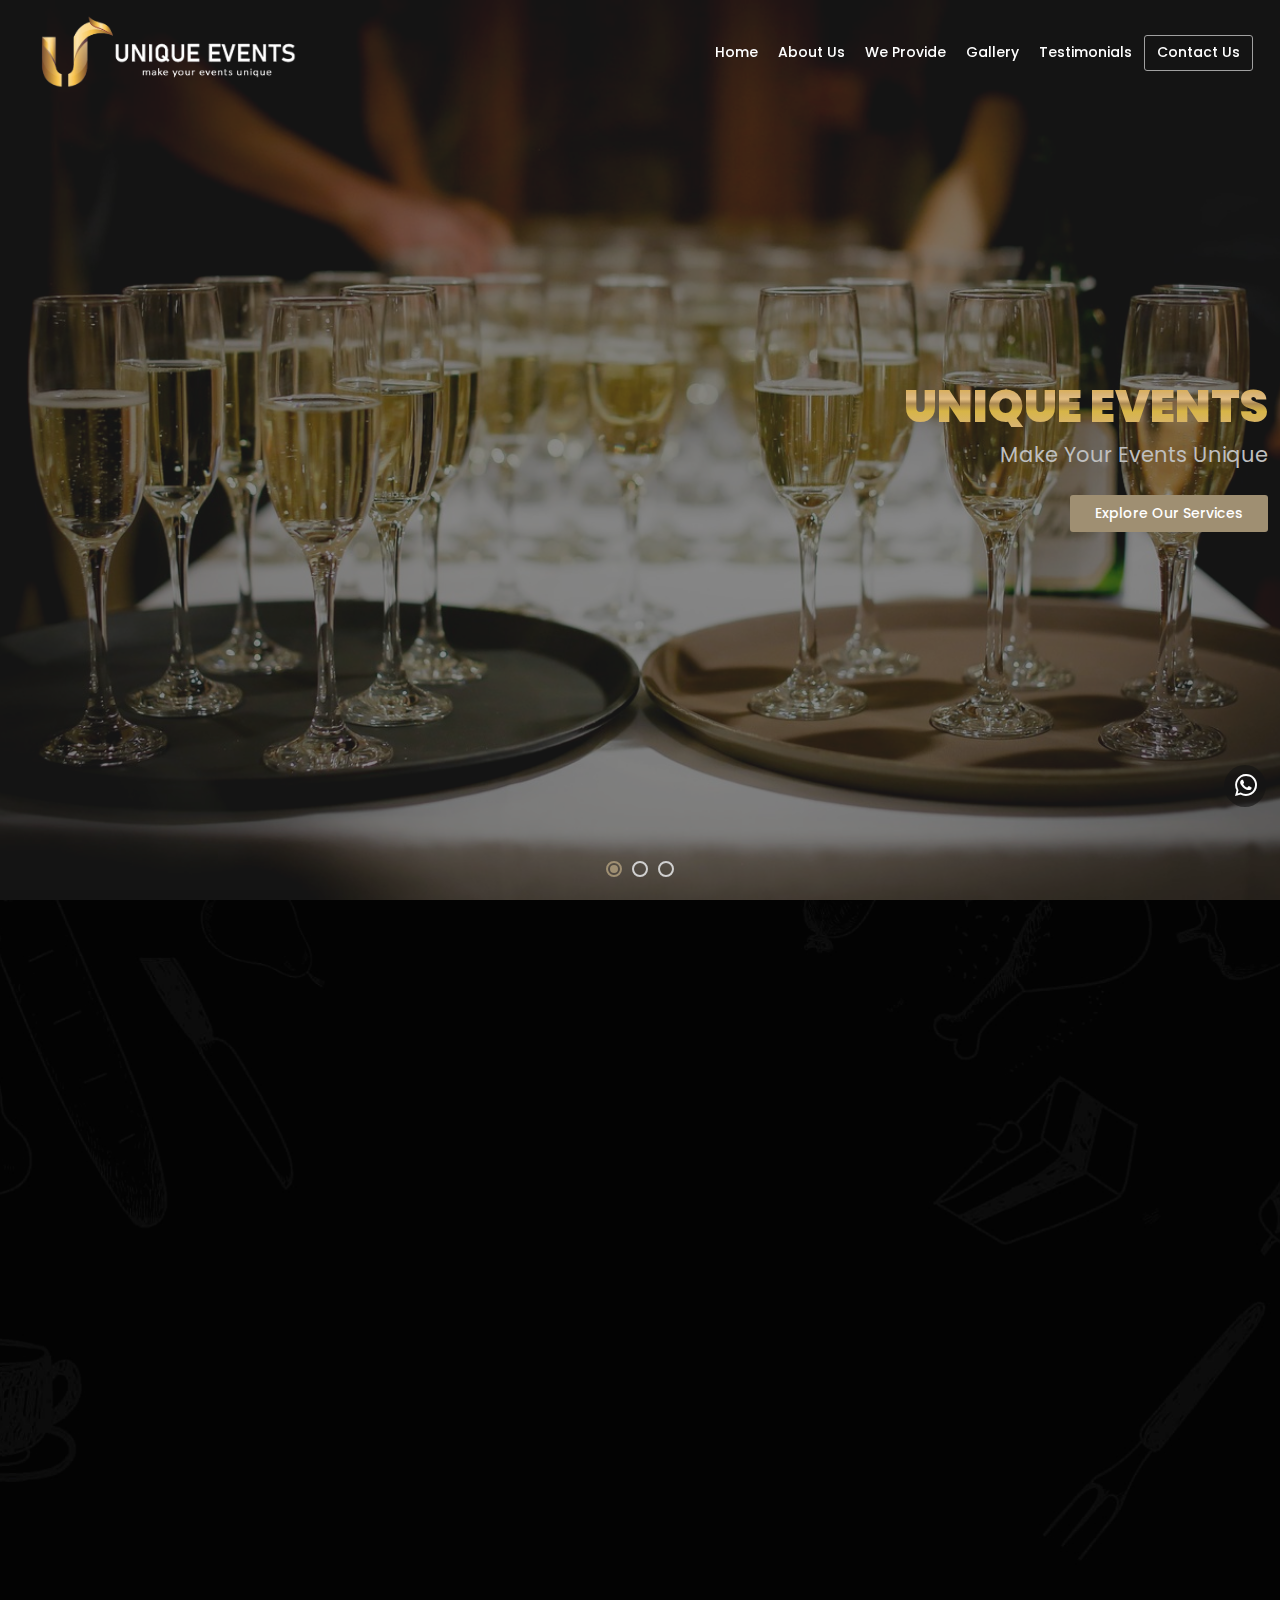
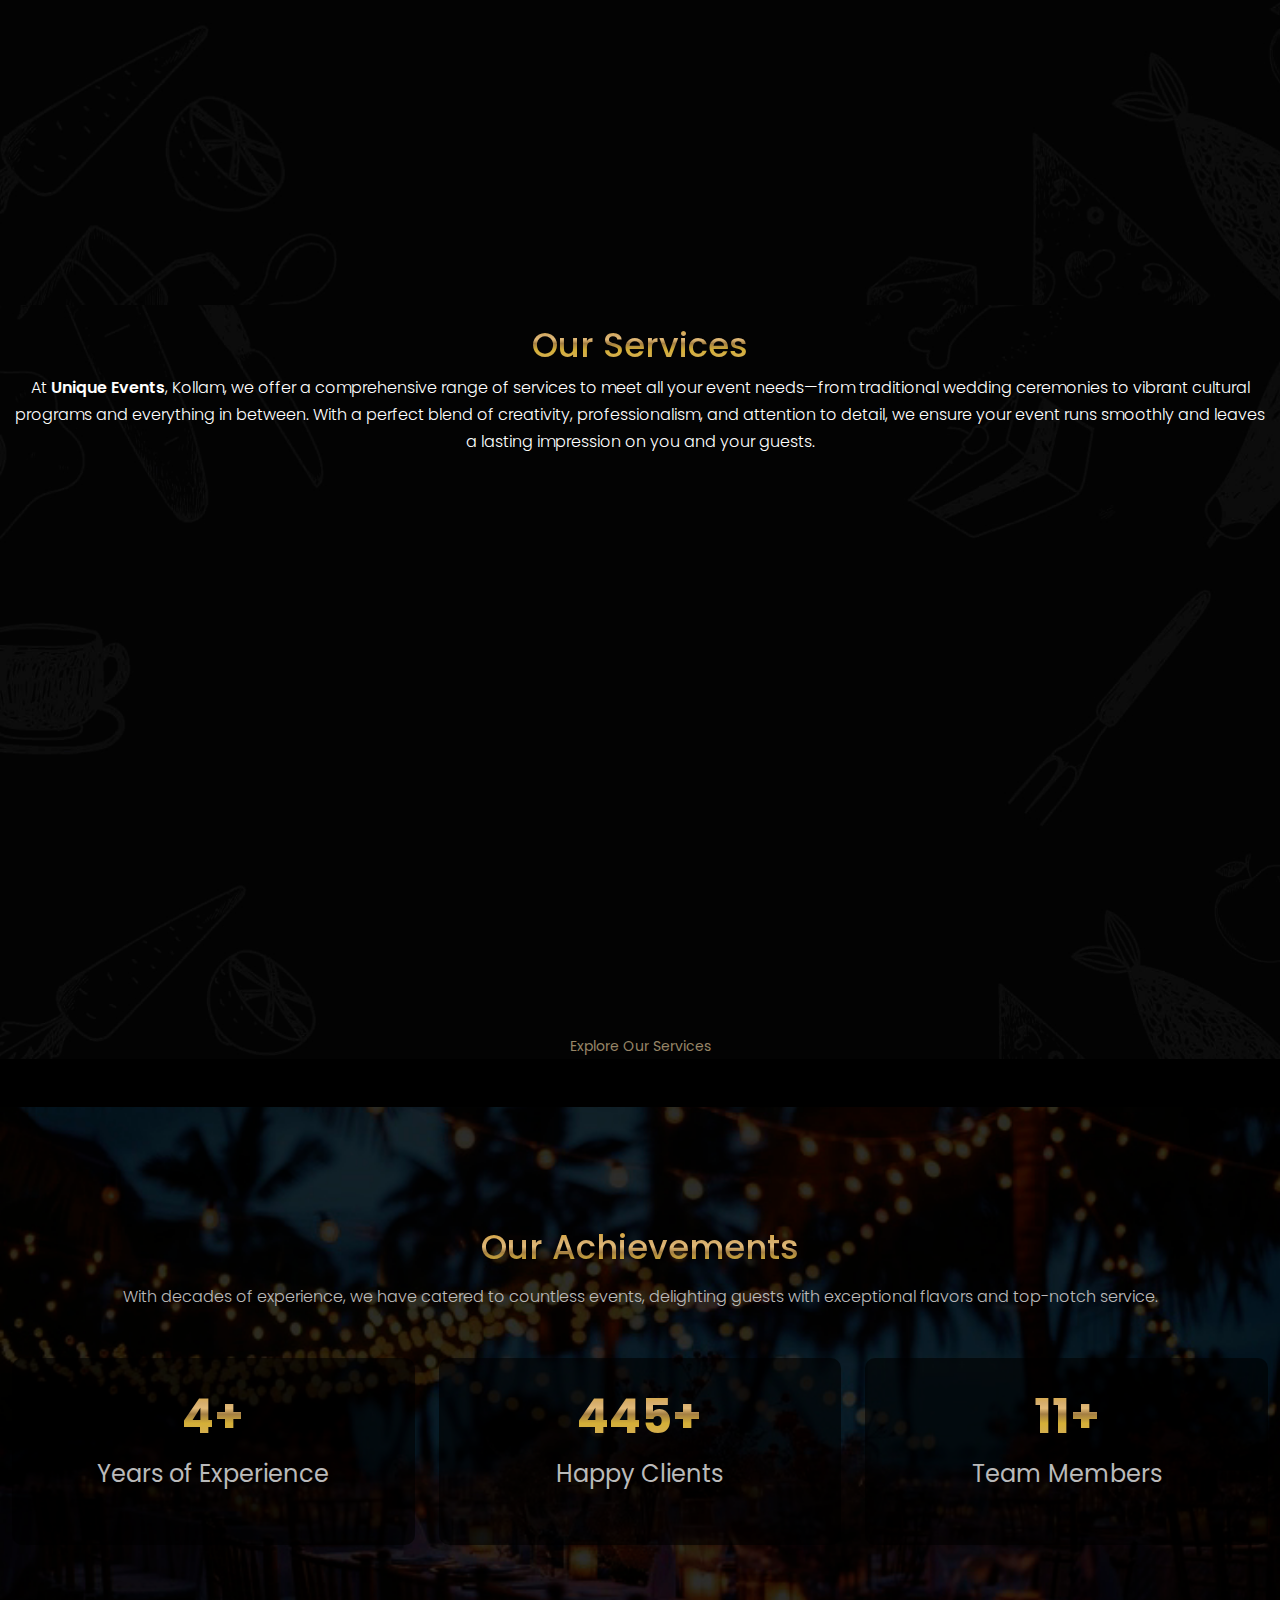
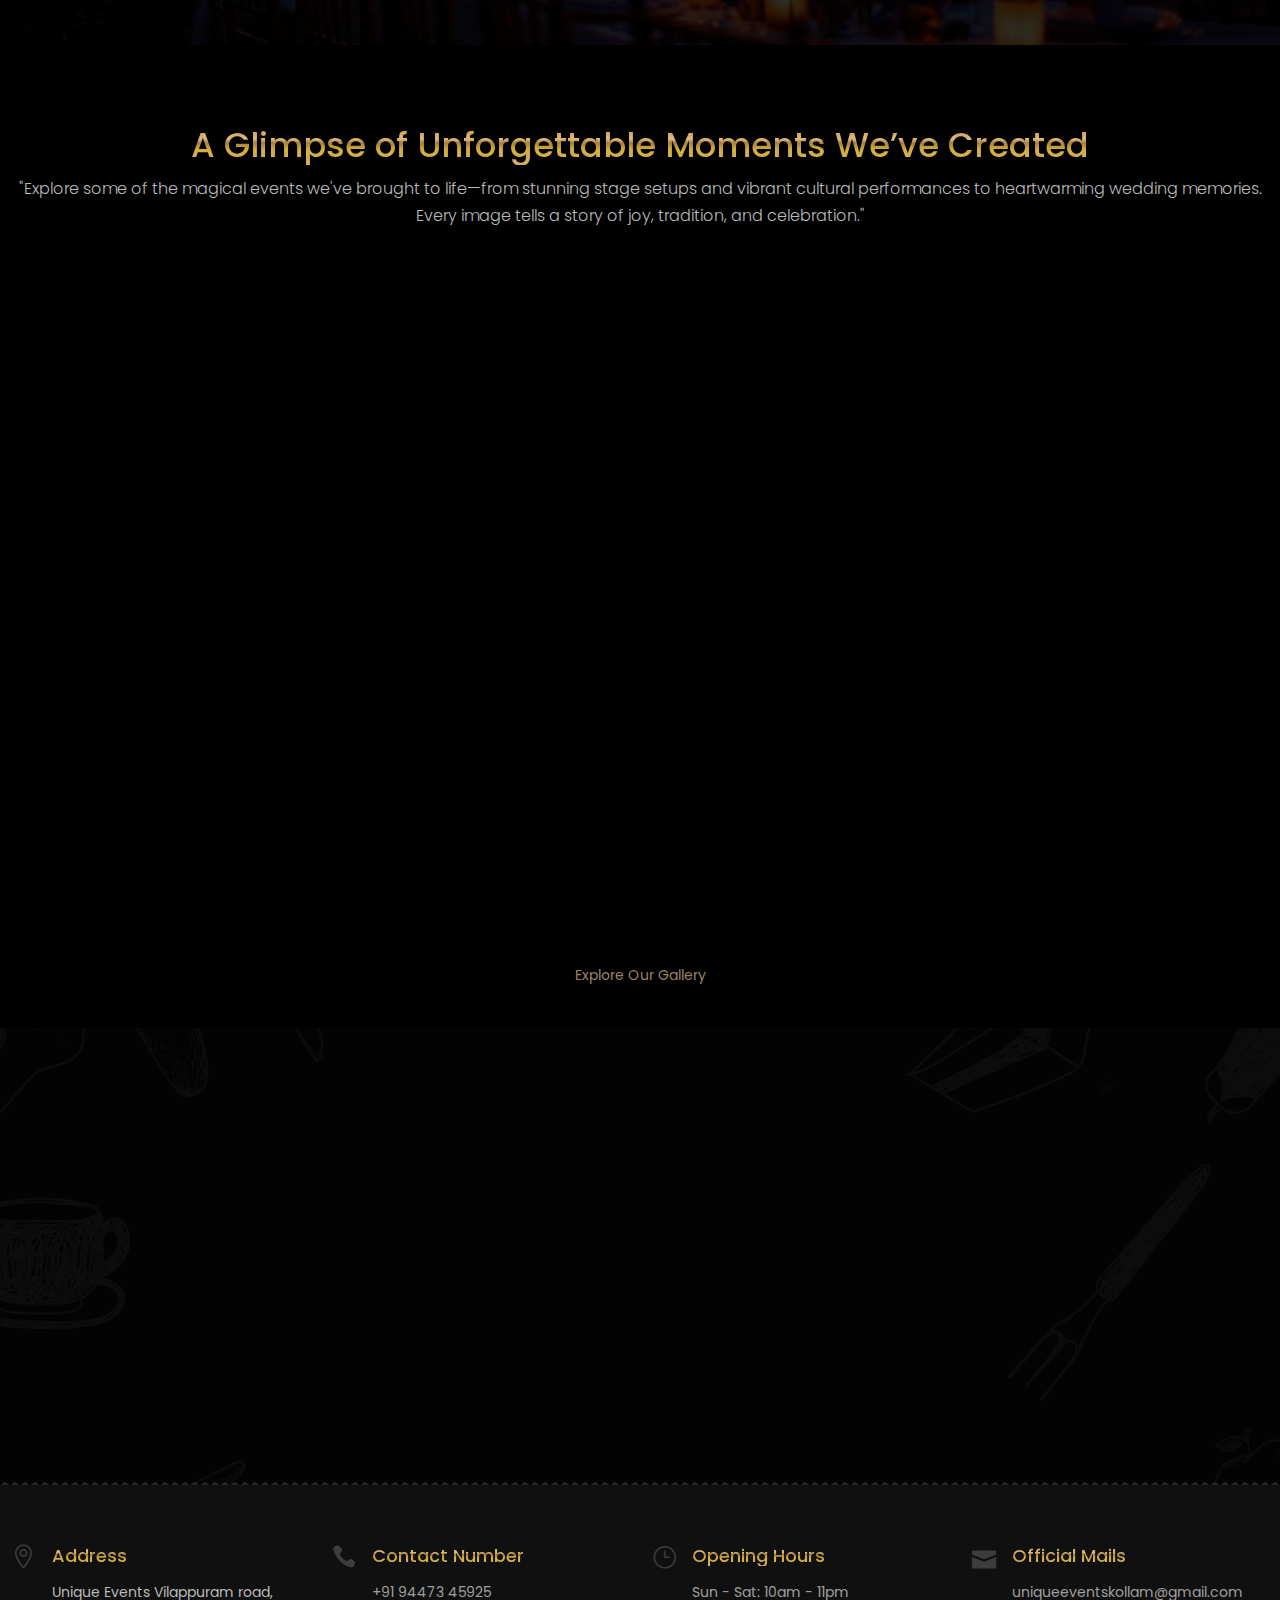
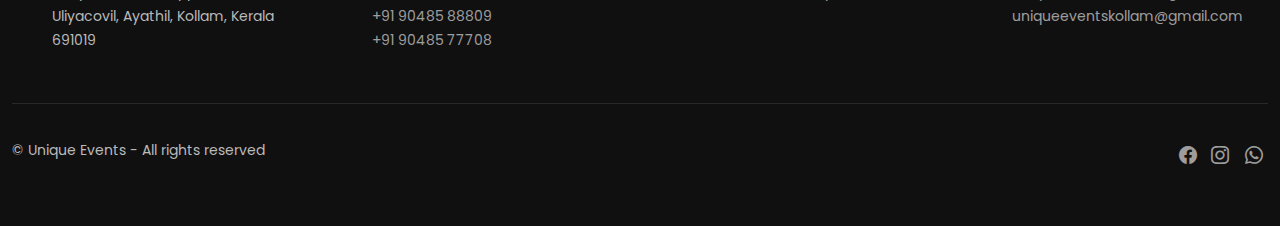
<file: index.html>
<!DOCTYPE html>
<html lang="en">

<head>
    <meta charset="utf-8">
    <meta http-equiv="X-UA-Compatible" content="IE=edge">
    <meta name="viewport" content="width=device-width, initial-scale=1, shrink-to-fit=no">

    <!-- Title Icon -->
    <link rel="icon" href="favicon.png" >

	<link rel="canonical" href="https://uniqueeventskollam.com">
    
    <!-- Meta Description -->
    <meta name="description" content="Unique Events  offers exceptional catering services for weddings, corporate events, parties, and more across Kerala. Experience high-quality food and service.">
    
    <!-- Meta Keywords -->
    <meta name="keywords" content="catering, Kerala catering, wedding catering, party catering, corporate catering, Unique Events , Biryani, South Indian food, event catering">
    
    <!-- Open Graph Meta Tags (OGP) -->
    <meta property="og:title" content="Unique Events  | Exceptional Catering Services in Kerala">
    <meta property="og:description" content="Unique Events  is a leading catering service provider in Kerala offering customized menus and exceptional service for weddings, corporate events, and more.">
    <meta property="og:image" content="https://uniqueeventskollam.com/images/UniqueCaterersOGP.JPG">
    <meta property="og:url" content="https://uniqueeventskollam.com">
	<meta property="og:logo" content="https://uniqueeventskollam.com/favicon.png" />
    <meta property="og:type" content="website">

	<!-- Twitter Card Meta Tags -->
    <meta name="twitter:card" content="summary_large_image">
    <meta name="twitter:title" content="Unique Events  | Exceptional Catering Services in Kerala">
    <meta name="twitter:description" content="Unique Events  is a leading catering service provider in Kerala offering customized menus and exceptional service for weddings, corporate events, and more.">
    <meta name="twitter:image" content="https://uniqueeventskollam.com/images/UniqueCaterersOGP.jpg">
    
    
    <!-- Title for the Page -->
    <title>Unique Events  | Exceptional Catering Services in Kerala</title>

    <!-- GOOGLE WEB FONT -->
    <link rel="preconnect" href="https://fonts.googleapis.com">
	<link rel="preconnect" href="https://fonts.gstatic.com" crossorigin>
	<link href="https://fonts.googleapis.com/css2?family=Lora:ital@1&family=Poppins:wght@400;500;600;700&display=swap" rel="stylesheet">

    <!-- BASE CSS -->
    <link href="css/vendors.min.css" rel="stylesheet">
    <!-- <link href="css/style.css" rel="stylesheet"> -->
    <link href="css/style-index.css" rel="stylesheet">

    <!-- SPECIFIC CSS -->
    <link href="css/wizard.css" rel="stylesheet">

    <!-- YOUR CUSTOM CSS -->
    <link href="css/custom.css" rel="stylesheet">
    <link href="css/services.css" rel="stylesheet">

</head>

<body>

	<div id="preloader">
		<div data-loader="circle-side"></div>
	</div><!-- /Page Preload -->
				
	<header class="header clearfix element_to_stick">
		<div class="layer"></div><!-- Opacity Mask Menu Mobile -->
		<div class="container-fluid header-parent">
		<div id="logo">
			<a href="index.html">
				<img  src="images/new-logo-full-white.png" width="285px" alt="" class="logo_normal">
				<img src="images/new-logo-full-dark.png" width="285px"  alt="" class="logo_sticky">
			</a>
		</div>
		
		<!-- /top_menu -->
		<a href="#0" class="open_close">
			<i class="icon_menu"></i><span>Menu</span>
		</a>
		<nav class="main-menu">
		    <div id="header_menu">
		        <a href="#0" class="open_close">
		            <i class="icon_close"></i><span>Menu</span>
		        </a>
		        <a href="index.html"><img src="images/new-logo-full-white.png" width="250" height="70" alt=""></a>
		    </div>
		    <ul>
		        <li>
		            <a href="index.html" class="show-submenu">Home</a>
		        </li>
		        <li>
		            <a href="about.html" class="show-submenu">About Us</a>
		        </li>
		        <li class="submenu">
		            <a href="javascript:void(0)" class="show-submenu">We Provide</a>
		            <ul>
		                <li><a href="service.html">Catering</a></li>
		                <li><a href="service.html">Stage Decorations</a></li>
		                <li><a href="service.html">Light & Sounds</a></li>
		                <li><a href="service.html">Mehndi Design</a></li>
		                <li><a href="service.html">Bridal Make-up</a></li>
		                <li><a href="service.html">Car Decoration</a></li>
		                <li><a href="service.html">Security Services</a></li>
		                <li><a href="service.html">Music & Entertainment</a></li>
						<li><a href="service.html">Hospitality Management</a></li>
		                <li><a href="service.html">Photography & Videography</a></li>
		                <li><a href="service.html">Mandapam & Arch Decoration</a></li>
		            </ul>
		        </li>
		        
		        <li>
		            <a href="gallery.html" class="show-submenu">Gallery</a>
		        </li>

		        <li>
		            <a href="testimonials.html" class="show-submenu">Testimonials</a>
		        </li>
		        
		        <li><a href="contacts.html" class="btn_top">Contact Us</a></li>
		    </ul>
		</nav>
	</div>
	
	</header>
	<!-- /header -->
	
	<main>

		<!--/carousel start-->
		<div id="carousel-home">
			<div class="owl-carousel owl-theme">
				<div class="owl-slide cover lazy" data-bg="url(images/index/slider/slider-1.jpg)">
					<div class="opacity-mask d-flex align-items-center" data-opacity-mask="rgba(0, 0, 0, 0.5)">
						<div class="container">
							<div class="row justify-content-center justify-content-md-end">
								<div class="col-lg-6 static">
									<div class="slide-text text-end white">
										<h2 class="owl-slide-animated owl-slide-title">Unique Events  </h2>
										<p class="owl-slide-animated owl-slide-subtitle">
											Make Your  Events Unique
										</p>
										<div class="owl-slide-animated owl-slide-cta"><a class="btn_1 btn_scroll" href="service.html" role="button">Explore Our Services</a></div>
									</div>
								</div>
							</div>
						</div>
					</div>
				</div>
				<!--/owl-slide-->
				<div class="owl-slide cover lazy" data-bg="url(images/gallery/Unique-Events-Kollam-2.jpg)">
					<div class="opacity-mask d-flex align-items-center" data-opacity-mask="rgba(0, 0, 0, 0.5)">
						<div class="container">
							<div class="row justify-content-center justify-content-md-start">
								<div class="col-lg-6 static">
									<div class="slide-text white">
										<h2 class="owl-slide-animated owl-slide-title">See the Magic We’ve Created</h2>
										<p class="owl-slide-animated owl-slide-subtitle">
											Real events. Real memories.
										</p>
										<div class="owl-slide-animated owl-slide-cta"><a class="btn_1" href="gallery.html" role="button">Explore Our Gallery</a></div>
									</div>
								</div>
							</div>
						</div>
					</div>
				</div>
				<!--/owl-slide-->				
				<div class="owl-slide cover lazy" data-bg="url(img/slides/slide_home_3.jpg)">
					<div class="opacity-mask d-flex align-items-center" data-opacity-mask="rgba(0, 0, 0, 0.6)">
						<div class="container">
							<div class="row justify-content-center justify-content-md-start">
								<div class="col-lg-12 static">
									<div class="slide-text text-center white">
										<h2 class="owl-slide-animated owl-slide-title">Hassle-Free Catering for Any Event</h2>
										<p class="owl-slide-animated owl-slide-subtitle">
											Let Us Handle Your Event, While You Enjoy
										</p>
										<div class="owl-slide-animated owl-slide-cta"><a class="btn_1" href="contacts.html" role="button">Get a Quote Now</a></div>
									</div>
								</div>
							</div>
						</div>
					</div>
					<!--/owl-slide-->
				</div>
			</div>
			<div id="icon_drag_mobile"></div>
		</div>
		<!--/carousel end-->

		<!-- about section start  -->
		<div class="pattern_2">
		    <div class="container margin_120_100 home_intro">
		        <div class="row justify-content-center d-flex align-items-center">
		            <div class="col-lg-5 text-lg-center d-none d-lg-block" data-cue="slideInUp">
		                <figure>
		                    <img src="images/index/about-length.jpg" data-src="images/index/about-length.jpg" class="img-fluid lazy">
		                    <!-- <a href="https://www.youtube.com/watch?v=MO7Hi_kBBBg" class="btn_play" data-cue="zoomIn" data-delay="500"><span class="pulse_bt"><i class="arrow_triangle-right"></i></span></a> -->
		                </figure>
		            </div>
		            <div class="col-lg-5 pt-lg-4" data-cue="slideInUp" data-delay="500">
						
		                <div class="main_title">
		                    
		                    <h2>About Unique Events </h2>
		                    <p class="text-white">Making Your Moments Truly Unique</p>
		                </div>
		                <p>At Unique Events, we believe every celebration deserves a unique touch. Based in Kollam, our expert team specializes in curating beautiful, personalized events that reflect your dreams, values, and traditions. Whether it's a wedding, pooja, cultural program, or private function, we turn your vision into a stunning reality.</p>
						<p>With a passion for detail and a commitment to quality, we offer complete event solutions—from stage design, flower arrangements, and mandapam decoration to catering, bridal makeup, mehndi, and entertainment. Our team brings creativity, precision, and warmth to every occasion, ensuring your experience is both joyful and stress-free.</p>
						<p>We don’t just plan events—we create experiences that leave lasting memories. With Unique Events, you’ll find a trusted partner who listens, understands, and delivers beyond expectation. Let us make your special day truly unforgettable.</p>
						<img src="images/unique-events-logo.PNG" width="100px" alt="">
		            </div>
		        </div>
		        <!--/row -->
		    </div>
		    <!--/container -->
		</div>
		<!-- about section end  -->

		 <!-- service start  -->
		<div class="pattern_2 mb-5">
		    <div class="container margin_50_50 pb-0">
		        <div class="row">
					<div class="main_title center mb-5">
						
						<h2>Our Services</h2>
						<p class="text-center text-white mt-2 fs-6">At <strong>Unique Events</strong>, Kollam, we offer a comprehensive range of services to meet all your event needs—from traditional wedding ceremonies to vibrant cultural programs and everything in between. With a perfect blend of creativity, professionalism, and attention to detail, we ensure your event runs smoothly and leaves a lasting impression on you and your guests.</p>
					</div>
					<div class="col-lg-12">
						<div class="row">
							
						<div class="col-md-4" data-cue="slideInUp">
							<article class="blog">
								<figure>
									<a><img src="images/services/Catering-Services.jpg" alt="">
									</a>
								</figure>
								<div class="post_info">
									<h2>Catering Services</h2>
									<p>Delight your guests with a delicious and diverse menu, customized to your taste
										and event type. We offer vegetarian, non-vegetarian, and multi-cuisine options
										prepared by expert chefs.</p>
								</div>
							</article>
							<!-- /services single -->
						</div>
						<!-- /col -->
						
						<div class="col-md-4" data-cue="slideInUp">
							<article class="blog">
								<figure>
									<a><img src="images/services/Stage-design.webp" alt="">
									</a>
								</figure>
								<div class="post_info">
									<h2>Stage Design & Decoration</h2>
									<p>We design stunning stages that capture the theme and emotion of your event. From
										simple elegance to grand extravagance, we bring your vision to life with
										beautiful floral and structural elements.</p>
								</div>
							</article>
							<!-- /services single -->
						</div>
						<!-- /col -->
						<div class="col-md-4" data-cue="slideInUp">
							<article class="blog">
								<figure>
									<a><img src="images/services/Flower-Arrangements.webp" alt="">
									</a>
								</figure>
								<div class="post_info">
									<h2>Flower Arrangements</h2>
									<p>Our expert florists craft exquisite flower arrangements to elevate your event's
										ambiance. From garlands and bouquets to full floral décor, we create a fragrant,
										festive setting.
									</p>
								</div>
							</article>
							<!-- /services single -->
						</div>
							
						</div>
						<!-- /row -->
					</div>
					<!-- /col -->
				</div>
		        <!-- /row -->
				 <div class="d-flex justify-content-center">
					<a class="btn-77" href="service.html">Explore Our Services</a>
				 </div>

		    </div>
		    <!-- /container -->
		</div>
		<!-- service end  -->

		<!-- counter section start  -->
		<section class="counter-section">
			<div class="container">
				<div class="main_title center mb-5">
					<h2 style=" padding-bottom: 15px;">Our Achievements</h2>
					<p style="font-size: medium;">With decades of experience, we have catered to countless events, delighting guests with exceptional flavors and top-notch service.</p>
				</div>
				<div class="row">
					<div class="col-md-4">
						<div class="counter-box">
							<h3 class="counter-number" data-count="10">0 <span>+</span></h3>
							<p>Years of Experience</p>
						</div>
					</div>
					<div class="col-md-4">
						<div class="counter-box">
							<h3 class="counter-number" data-count="1000">0+</h3>
							<p>Happy Clients</p>
						</div>
					</div>
					<div class="col-md-4">
						<div class="counter-box">
							<h3 class="counter-number" data-count="25">0+</h3>
							<p>Team Members</p>
						</div>
					</div>
				</div>
			</div>
		</section>
		<!-- counter section end  -->


		<!-- gallery start  -->
		<div class="bg_balck">
	        <div class="container margin_60_40">
	            <div class="main_title center">
	                
					<h2>A Glimpse of Unforgettable Moments We’ve Created</h2>
	                <p style="font-size: 16px; margin-top: 10px;" >"Explore some of the magical events we've brought to life—from stunning stage setups and vibrant cultural performances to heartwarming wedding memories. Every image tells a story of joy, tradition, and celebration."</p>
	            </div>
	            <div class="grid">
	                <ul class="magnific-gallery clearfix">
	                    
						<!-- new row  -->
	                    <li>
						    <div class="item">
						        <div class="item-img" data-cue="slideInUp">
						            <img src="images/gallery/Unique-Events-Kollam-20.jpg" alt="Unique Events  Previous Events Images" loading="lazy">
						            <div class="content">
						                <a href="images/gallery/Unique-Events-Kollam-20.jpg" title="Photo title" data-effect="mfp-zoom-in"><i class="arrow_expand"></i></a>
						            </div>
						        </div>
						    </div>
						</li>
						<li>
						    <div class="item">
						        <div class="item-img" data-cue="slideInUp">
						            <img src="images/gallery/Unique-Events-Kollam-18.jpg" alt="Unique Events  Previous Events Images" loading="lazy">
						            <div class="content">
						                <a href="images/gallery/Unique-Events-Kollam-18.jpg" title="Photo title" data-effect="mfp-zoom-in"><i class="arrow_expand"></i></a>
						            </div>
						        </div>
						    </div>
						</li>
						 <li>
						    <div class="item">
						        <div class="item-img" data-cue="slideInUp">
						            <img src="images/gallery/Unique-Events-Kollam-15.jpg" alt="Unique Events  Previous Events Images" loading="lazy">
						            <div class="content">
						                <a href="images/gallery/Unique-Events-Kollam-15.jpg" title="Photo title" data-effect="mfp-zoom-in"><i class="arrow_expand"></i></a>
						            </div>
						        </div>
						    </div>
						</li>
						<li>
						    <div class="item">
						        <div class="item-img" data-cue="slideInUp">
						            <img src="images/gallery/Unique-Events-Kollam-8.jpg" alt="Unique Events  Previous Events Images" loading="lazy">
						            <div class="content">
						                <a href="images/gallery/Unique-Events-Kollam-8.jpg" title="Photo title" data-effect="mfp-zoom-in"><i class="arrow_expand"></i></a>
						            </div>
						        </div>
						    </div>
						</li>

						<!-- new row  -->
	                    <li>
						    <div class="item">
						        <div class="item-img" data-cue="slideInUp">
						            <img src="images/gallery/Unique-Events-Kollam-29.jpg" alt="Unique Events  Previous Events Images" loading="lazy">
						            <div class="content">
						                <a href="images/gallery/Unique-Events-Kollam-29.jpg" title="Photo title" data-effect="mfp-zoom-in"><i class="arrow_expand"></i></a>
						            </div>
						        </div>
						    </div>
						</li>
						<li>
						    <div class="item">
						        <div class="item-img" data-cue="slideInUp">
						            <img src="images/gallery/Unique-Events-Kollam-12.jpg" alt="Unique Events  Previous Events Images" loading="lazy">
						            <div class="content">
						                <a href="images/gallery/Unique-Events-Kollam-12.jpg" title="Photo title" data-effect="mfp-zoom-in"><i class="arrow_expand"></i></a>
						            </div>
						        </div>
						    </div>
						</li>
						 <li>
						    <div class="item">
						        <div class="item-img" data-cue="slideInUp">
						            <img src="images/gallery/Unique-Events-Kollam-4.jpg" alt="Unique Events  Previous Events Images" loading="lazy">
						            <div class="content">
						                <a href="images/gallery/Unique-Events-Kollam-4.jpg" title="Photo title" data-effect="mfp-zoom-in"><i class="arrow_expand"></i></a>
						            </div>
						        </div>
						    </div>
						</li>
						<li>
						    <div class="item">
						        <div class="item-img" data-cue="slideInUp">
						            <img src="images/gallery/Unique-Events-Kollam-36.jpg" alt="Unique Events  Previous Events Images" loading="lazy">
						            <div class="content">
						                <a href="images/gallery/Unique-Events-Kollam-36.jpg" title="Photo title" data-effect="mfp-zoom-in"><i class="arrow_expand"></i></a>
						            </div>
						        </div>
						    </div>
						</li>
	                </ul>
	            </div>
	            <!-- /grid gallery -->
				<div class="d-flex justify-content-center mt-3">
					<a class="btn-77 mt-3" href="gallery.html">Explore Our Gallery</a>
				 </div>
	        </div>
	        <!-- /container -->
	    </div>
		<!-- gallery start  -->

		<!-- contact start  -->
		<div class="pattern_2">
		    <div class="container margin_120_100 pb-0">
		        <div class="row justify-content-center">
		        	<div class="col-lg-6 text-center d-none d-lg-block" data-cue="slideInUp">
		                <img src="img/index/contact-bg.PNG" width="420" height="770" alt="" class="img-fluid">
		            </div>
		            <div class="col-lg-6 col-md-8" data-cue="slideInUp">
		                <div class="main_title">
		                    
		                    <h2>Get in Touch with Us</h2>
		                    <p class="text-white">We’re Here to Make Your Event Truly Unique</p>
							<p style="font-size: medium;">Whether you're planning a grand wedding, a corporate event, or an intimate gathering, Unique Events  is ready to serve you with exceptional food and seamless service. Have a question, need a quote, or ready to start planning your big day? We’d love to hear from you! Reach out to us through any of the methods below, and our team will respond promptly.</p>
							<br>
					<a class="btn-77 mt-5" href="contacts.html">Contact Us Today</a>
		                </div>
		            </div>
		        </div>
		        <!-- /row -->
		    </div>
		    <!-- /container -->
		</div>
		<!-- contact end  -->


	</main>
	<!-- /main -->

	<footer>
	    <div class="frame black"></div>
	    <div class="container">
	        <div class="row">
	            <div class="col-xl-3 col-lg-6 col-md-6 col-sm-6">
	                <div class="footer_wp">
	                    <i class="icon_pin_alt"></i>
	                    <h3>Address</h3>
	                    <a href="https://maps.app.goo.gl/yvcvhJfzo2xW9r3W9"><p>Unique Events Vilappuram road, Uliyacovil, Ayathil, Kollam, Kerala 691019</p></a>
	                </div>
	            </div>
	            <div class="col-xl-3 col-lg-6 col-md-6 col-sm-6">
	                <div class="footer_wp">
	                    <i class="icon_phone"></i>
	                    <h3>Contact Number</h3>
	                    <p><a href="tel:+91 94473 45925">+91 94473 45925</a><br>
                            <a href="tel:+91 90485 88809">+91 90485 88809</a><br>
                            <a href="tel:+91 90485 77708">+91 90485 77708</a><br>
                        </p>
	                </div>
	            </div>
	            <div class="col-xl-3 col-lg-6 col-md-6 col-sm-6">
	                <div class="footer_wp">
	                    <i class="icon_clock_alt"></i>
	                    <h3>Opening Hours</h3>
	                    <ul>
	                        <li>Sun - Sat: 10am - 11pm</li>
	                        <li></li>
	                    </ul>
	                </div>
	            </div>
	            <div class="col-xl-3 col-lg-6 col-md-6 col-sm-6">
                    <div class="footer_wp">
                        <i class="icon_mail"></i>
                        <h3>Official Mails</h3>
                        <p><a href="mailto:uniqueeventskollam@gmail.com">uniqueeventskollam@gmail.com</a><br>
                            <a href="mailto:uniqueeventskollam@gmail.com">uniqueeventskollam@gmail.com</a><br>
                        </p>
                    </div>
                </div>
	        </div>
	        <!-- /row-->
	        <hr>
	        <div class="row">
	            <div class="col-sm-5">
	                <p class="copy">© Unique Events  - All rights reserved</p>
	            </div>
	            <div class="col-sm-7">
	                <div class="follow_us">
	                    <ul>
					        <li><a href="https://www.facebook.com/UniqueEventsKerala/"><i class="bi bi-facebook"></i></a></li>
					        
					        <li><a href="https://www.instagram.com/uniqueeventskollam/"><i class="bi bi-instagram"></i></a></li>
					        
					        <li><a href="https://api.whatsapp.com/send/?phone=+919447345925&text=I%27m+interested+in+booking+my+event&type=phone_number&app_absent=0"><i class="bi bi-whatsapp"></i></a></li>
					    </ul>
	                </div>
	            </div>
	        </div>
	        <p class="text-center"></p>
	    </div>
	</footer>
	<!--/footer-->
	
	<!-- Whatsapp fixed -->
	<a href="https://api.whatsapp.com/send/?phone=+919447345925&text=I%27m+interested+in+booking+my+event&type=phone_number&app_absent=0" id="toTopWhatsapp">
		<i class="bi bi-whatsapp"></i>
	</a>
	<!-- /Whatsapp fixed -->

	<!-- Back to top button -->
	<div id="toTop"></div>
	<!-- Back to top button -->

	<!-- Modal Advertise -->
	
	<!-- /Modal Advertise -->

	<!-- Modal terms -->
	<div class="modal fade" id="terms-txt" tabindex="-1" role="dialog" aria-labelledby="termsLabel" aria-hidden="true">
		<div class="modal-dialog modal-dialog-centered">
			<div class="modal-content">
				<div class="modal-header">
					<h4 class="modal-title" id="termsLabel">Terms and conditions</h4>
					<button type="button" class="btn-close" data-bs-dismiss="modal" aria-label="Close"></button>
				</div>
			</div>
			<!-- /.modal-content -->
		</div>
		<!-- /.modal-dialog -->
	</div>
	<!-- /.modal -->

	<!-- COMMON SCRIPTS -->
    <script src="js/common_scripts.min.js"></script>
    <script src="js/slider.js"></script>
    <script src="js/common_func.js"></script>
    <!-- <script src="phpmailer/validate.js"></script> -->

    <!-- SPECIFIC SCRIPTS (wizard form) -->
    <script src="js/wizard/wizard_scripts.min.js"></script>
    <script src="js/wizard/wizard_func.js"></script>
	<script>
		$(document).ready(function () {
        $('.counter-number').each(function () {
            var $this = $(this),
                countTo = $this.attr('data-count');
            $({ countNum: $this.text() }).animate({
                countNum: countTo
            },
            {
                duration: 3000,
                easing: 'swing',
                step: function () {
                    $this.text(Math.floor(this.countNum) + "+");
                },
                complete: function () {
                    $this.text(this.countNum + "+");
                }
            });
        });
    });
	</script>

</body>
</html>
</file>
<file: css/style.css>
#preloader{position:fixed;top:0;left:0;right:0;width:100%;height:100%;bottom:0;background-color:#000000;z-index:99999999999 !important}[data-loader="circle-side"]{position:absolute;width:50px;height:50px;top:50%;left:50%;margin-left:-25px;margin-top:-25px;-webkit-animation:circle infinite .95s linear;-moz-animation:circle infinite .95s linear;-o-animation:circle infinite .95s linear;animation:circle infinite .95s linear;border:2px solid #978667;border-top-color:rgba(0,0,0,0.2);border-right-color:rgba(0,0,0,0.2);border-bottom-color:rgba(0,0,0,0.2);-webkit-border-radius:100%;-moz-border-radius:100%;-ms-border-radius:100%;border-radius:100%}@-webkit-keyframes circle{0%{-webkit-transform:rotate(0);-moz-transform:rotate(0);-ms-transform:rotate(0);-o-transform:rotate(0);transform:rotate(0)}100%{-webkit-transform:rotate(360deg);-moz-transform:rotate(360deg);-ms-transform:rotate(360deg);-o-transform:rotate(360deg);transform:rotate(360deg)}}@-moz-keyframes circle{0%{-webkit-transform:rotate(0);-moz-transform:rotate(0);-ms-transform:rotate(0);-o-transform:rotate(0);transform:rotate(0)}100%{-webkit-transform:rotate(360deg);-moz-transform:rotate(360deg);-ms-transform:rotate(360deg);-o-transform:rotate(360deg);transform:rotate(360deg)}}@-o-keyframes circle{0%{-webkit-transform:rotate(0);-moz-transform:rotate(0);-ms-transform:rotate(0);-o-transform:rotate(0);transform:rotate(0)}100%{-webkit-transform:rotate(360deg);-moz-transform:rotate(360deg);-ms-transform:rotate(360deg);-o-transform:rotate(360deg);transform:rotate(360deg)}}@keyframes circle{0%{-webkit-transform:rotate(0);-moz-transform:rotate(0);-ms-transform:rotate(0);-o-transform:rotate(0);transform:rotate(0)}100%{-webkit-transform:rotate(360deg);-moz-transform:rotate(360deg);-ms-transform:rotate(360deg);-o-transform:rotate(360deg);transform:rotate(360deg)}}html *{-webkit-font-smoothing:antialiased;-moz-osx-font-smoothing:grayscale}body{background:#000;font-size:14px;font-size:.875rem;line-height:1.7;font-family:"Poppins",Helvetica,sans-serif;color:#444}h1,h2,h3,h4,h5,h6{color:#222;font-weight:500;-moz-transition:all .3s ease-in-out;-o-transition:all .3s ease-in-out;-webkit-transition:all .3s ease-in-out;-ms-transition:all .3s ease-in-out;transition:all .3s ease-in-out}p{margin-bottom:20px}strong{font-weight:600}label{font-weight:500;margin-bottom:3px}hr{margin-top:25px;margin-bottom:25px;opacity:1;border-color:#ededed}a{color:#978667;text-decoration:none;-moz-transition:all .3s ease-in-out;-o-transition:all .3s ease-in-out;-webkit-transition:all .3s ease-in-out;-ms-transition:all .3s ease-in-out;transition:all .3s ease-in-out;outline:none}a:hover,a:focus{color:#111;text-decoration:none;outline:none}a.btn_1,.btn_1{border:none;background:#978667;outline:none;cursor:pointer;display:inline-block;text-decoration:none;padding:8px 25px;color:#fff;font-weight:500;text-align:center;font-size:14px;font-size:.875rem;-moz-transition:all .3s ease-in-out;-o-transition:all .3s ease-in-out;-webkit-transition:all .3s ease-in-out;-ms-transition:all .3s ease-in-out;transition:all .3s ease-in-out;-webkit-border-radius:3px;-moz-border-radius:3px;-ms-border-radius:3px;border-radius:3px;line-height:normal}a.btn_1:focus,.btn_1:focus{outline:none}a.btn_1:hover,.btn_1:hover{-webkit-filter:brightness(115%);filter:brightness(115%)}a.btn_1.full-width,.btn_1.full-width{display:block;width:100%;text-align:center}a.btn_1.small,.btn_1.small{font-size:12px;font-size:.75rem;padding:7px 15px}a.btn_1.medium,.btn_1.medium{font-size:18px;font-size:1.125rem;padding:15px 30px}a.btn_1.outline,.btn_1.outline{border:2px solid #111;color:#111;padding:6px 15px;background:none}a.btn_1.outline:hover,.btn_1.outline:hover{border-color:#978667;color:#978667 !important}a.btn_1.outline:focus,.btn_1.outline:focus{outline:none}a.btn_1.gray,.btn_1.gray{background:#f0f0f0;color:#111 !important}a.btn_1.gray:hover,.btn_1.gray:hover{background-color:#FFC107;color:#111 !important}a.btn_play{background:#fff;display:block;width:45px;height:45px;-webkit-border-radius:50%;-moz-border-radius:50%;-ms-border-radius:50%;border-radius:50%;line-height:50px;text-align:center;position:absolute;bottom:30px;right:30px;font-size:32px;font-size:2rem;-moz-transition:all .3s ease-in-out;-o-transition:all .3s ease-in-out;-webkit-transition:all .3s ease-in-out;-ms-transition:all .3s ease-in-out;transition:all .3s ease-in-out;color:#999;z-index:99}@media (max-width: 767px){a.btn_play{display:none}}a.btn_play:hover{color:#978667}.pulse_bt{display:block;width:45px;height:45px;border-radius:50%;box-shadow:0 0 0 rgba(255,255,255,0.4);animation:pulseanime 2.5s infinite;-webkit-animation:pulseanime 2.5s infinite}.pulse_bt:hover{animation:none}@-webkit-keyframes pulseanime{0%{-webkit-box-shadow:0 0 0 0 rgba(255,255,255,0.4)}70%{-webkit-box-shadow:0 0 0 10px rgba(255,255,255,0)}100%{-webkit-box-shadow:0 0 0 0 rgba(255,255,255,0)}}@keyframes pulseanime{0%{-moz-box-shadow:0 0 0 0 rgba(255,255,255,0.4);box-shadow:0 0 0 0 rgba(255,255,255,0.4)}70%{-moz-box-shadow:0 0 0 10px rgba(255,255,255,0);box-shadow:0 0 0 10px rgba(255,255,255,0)}100%{-moz-box-shadow:0 0 0 0 rgba(255,255,255,0);box-shadow:0 0 0 0 rgba(255,255,255,0)}}.container{max-width:1280px !important}@media (max-width: 991px){.container{max-width:100% !important}}.small-gutters{margin-right:-5px !important;margin-left:-5px !important}.small-gutters>[class*="col-"]{padding-right:5px !important;padding-left:5px !important}.frame{height:3px;width:100%;position:absolute;left:0;bottom:0;z-index:99}.frame.white{background:url(../img/frame_white.png) 0 0 repeat-x;background-size:10px 3px}.frame.gray{background:url(../img/frame_gray.png) 0 0 repeat-x;background-size:10px 3px}.frame.black{background:url(../img/frame_footer.png) 0 0 repeat-x;background-size:10px 3px;top:-3px}header{position:fixed;left:0;top:0;width:100%;padding:15px;z-index:99999;border-bottom:1px solid rgba(255,255,255,0)}@media (max-width: 991px){header.header{padding:10px}}header.header .logo_sticky{display:none}header.header.sticky{-moz-transition:all .3s ease-in-out;-o-transition:all .3s ease-in-out;-webkit-transition:all .3s ease-in-out;-ms-transition:all .3s ease-in-out;transition:all .3s ease-in-out;border-bottom: 1px solid #c2a962;background-color:#000;}@media (max-width: 991px){header.header.sticky{padding:10px 15px}}header.header.sticky .logo_normal{display:none}header.header.sticky .logo_sticky{display:inline-block}header.header.sticky a.btn_top{background-color:#262626;color:#fff}header.header.sticky a.btn_top:hover{background-color:#111;color:#fff}header.header_in{padding:15px 0;background-color:#fff;position:relative;border-bottom:1px solid #ededed}header.header_in.is_sticky{position:fixed;left:0;top:0;width:100%}header.header_in ul#top_menu li a{color:#444}@media (max-width: 991px){header.header_in{padding:10px 0}header.header_in #logo a{z-index:9;position:relative}}header a.open_close{position:absolute;left:10px;top:2px;z-index:999;color:#fff;font-size:32px;font-size:2rem;display:none;width:25px;height:25px}@media (max-width: 991px){header a.open_close{display:block}}header a.open_close span{display:none}header a.open_close:hover{opacity:0.8}header.sticky a.open_close,.header_in a.open_close{color:#444}#logo{float:left}@media (max-width: 991px){#logo{float:none;width:100%;text-align:center}}.main-menu{position:relative;z-index:9;top:18px;float:right;-moz-transition:all .3s ease-in-out;-o-transition:all .3s ease-in-out;-webkit-transition:all .3s ease-in-out;-ms-transition:all .3s ease-in-out;transition:all .3s ease-in-out}.main-menu ul,.main-menu ul li{position:relative;margin:0;padding:0}.main-menu ul a,.main-menu ul li a{position:relative;margin:0;padding:0;display:block;padding:10px}.main-menu>ul>li>a{color:#fff;padding:5px 8px;font-size:14px;font-size:.875rem;font-weight:500}.main-menu>ul>li:hover>a{color:#978667}header.sticky .main-menu>ul>li>a,header.header_in .main-menu>ul>li>a{color:#ffffff}header.sticky .main-menu>ul>li:hover>a,header.header_in .main-menu>ul>li:hover>a{opacity:1;color:var(--theme-color)}#close_in,#header_menu{display:none}@media only screen and (min-width: 992px){.main-menu{width:auto}.main-menu a{white-space:nowrap}.main-menu ul li{display:inline-block}.main-menu ul li.submenu:hover>a:before,.main-menu ul li.submenu:hover>a:after{bottom:-10px;opacity:0}.main-menu ul ul{position:absolute;border-top:2px solid #978667;z-index:1;visibility:hidden;left:3px;top:110%;margin:0;display:block;padding:0;background:#fff;min-width:210px;-webkit-box-shadow:0px 6px 12px 0px rgba(0,0,0,0.175);-moz-box-shadow:0px 6px 12px 0px rgba(0,0,0,0.175);box-shadow:0px 6px 12px 0px rgba(0,0,0,0.175);transform:scale(0.4);transform-origin:10% top;transition:0.15s linear,0.1s opacity cubic-bezier(0.39, 0.575, 0.565, 1),0.15s transform cubic-bezier(0.1, 1.26, 0.83, 1);-webkit-border-radius:3px;-moz-border-radius:3px;-ms-border-radius:3px;border-radius:3px;opacity:0;-moz-transition:all .2s ease;-o-transition:all .2s ease;-webkit-transition:all .2s ease;-ms-transition:all .2s ease;transition:all .2s ease}.main-menu ul ul:before{bottom:100%;left:12%;border:solid transparent;content:" ";height:0;width:0;position:absolute;pointer-events:none;border-bottom-color:#978667;border-width:7px;margin-left:-7px}.main-menu ul li:hover>ul{padding:0;visibility:visible;opacity:1;-webkit-transform:scale(1);transform:scale(1);-webkit-transition-delay:0.2s;transition-delay:0.2s;-webkit-transition-duration:0s, 0.2s, 0.2s;transition-duration:0s,0.2s,0.2s}.main-menu ul ul li{display:block;height:auto;padding:0}.main-menu ul ul li a{font-size:13px;font-size:.8125rem;color:#444;border-bottom:1px solid #ededed;display:block;padding:12px 15px;-moz-transition:all .3s ease;-o-transition:all .3s ease;-webkit-transition:all .3s ease;-ms-transition:all .3s ease;transition:all .3s ease}.main-menu ul ul li:last-child a{border-bottom:none}.main-menu ul ul li:first-child a:hover{-webkit-border-radius:3px 3px 0 0;-moz-border-radius:3px 3px 0 0;-ms-border-radius:3px 3px 0 0;border-radius:3px 3px 0 0}.main-menu ul ul li:last-child a{border-bottom:none}.main-menu ul ul li:last-child a:hover{-webkit-border-radius:0 0 3px 3px;-moz-border-radius:0 0 3px 3px;-ms-border-radius:0 0 3px 3px;border-radius:0 0 3px 3px}.main-menu ul ul li:hover>a{background-color:#f9f9f9;color:#978667;padding-left:18px}.main-menu ul ul li.third-level>a{font-weight:normal !important}.main-menu ul ul li.third-level>a:hover{background-color:#f9f9f9;color:#978667;padding-left:18px;opacity:1}.main-menu ul ul li.third-level>a:after{font-family:'ElegantIcons';content:"\35";float:right;font-size:16px;font-size:1rem;margin-top:-2px}.main-menu ul ul ul{position:absolute;border-top:0;z-index:1;height:auto;left:100%;top:0;margin:0;padding:0;background:#fff;min-width:190px;-webkit-box-shadow:0px 6px 12px 0px rgba(0,0,0,0.175);-moz-box-shadow:0px 6px 12px 0px rgba(0,0,0,0.175);box-shadow:0px 6px 12px 0px rgba(0,0,0,0.175)}.main-menu ul ul ul:before{border-width:0;margin-left:0}}@media only screen and (max-width: 991px){#header_menu{display:block;text-align:center;position:relative;padding:30px 0 25px 0;background-color:#332e24}#header_menu a.open_close{position:absolute;right:15px;top:0;left:inherit;color:#fff !important}.main-menu ul li a:hover,a.show-submenu:hover{color:#978667 !important;background-color:#f9f9f9;opacity:1 !important}.main-menu ul li{border-top:none;border-bottom:1px solid #ededed;color:#fff}.main-menu ul li a{padding:15px !important}.main-menu li,.main-menu a{display:block;color:#333 !important}.main-menu li{position:relative}.main-menu ul>li{padding-bottom:0}.main-menu ul>li i{float:right}.main-menu>ul>li.submenu:hover>a:after{transform:rotate(180deg);color:#978667}.main-menu ul>li.submenu>a:after{font-family:'ElegantIcons';font-size:21px;font-size:1.3125rem;content:"\33";color:#444;line-height:1;float:right;display:inline-block;-moz-transition:all .3s ease-in-out;-o-transition:all .3s ease-in-out;-webkit-transition:all .3s ease-in-out;-ms-transition:all .3s ease-in-out;transition:all .3s ease-in-out}.main-menu ul li.submenu ul{border-left:1px solid #ededed;margin:0 0 10px 25px}.main-menu ul li.submenu ul li{border:0;font-size:13px;font-size:.8125rem}.main-menu ul li.submenu ul ul{border-left:none;margin:0 0 0 15px}.main-menu{overflow-y:scroll;transform:translateX(-102%);top:0;left:0;bottom:0;width:55%;height:100%;position:fixed;z-index:999;background-color:#fff;-webkit-transition:all 0.5s cubic-bezier(0.77, 0, 0.175, 1);-moz-transition:all 0.5s cubic-bezier(0.77, 0, 0.175, 1);-ms-transition:all 0.5s cubic-bezier(0.77, 0, 0.175, 1);-o-transition:all 0.5s cubic-bezier(0.77, 0, 0.175, 1);transition:all 0.5s cubic-bezier(0.77, 0, 0.175, 1)}.main-menu.show{transform:translateX(0)}.main-menu .show-submenu+ul{display:none;visibility:hidden}.main-menu a.show-submenu+ul.show_normal{display:block;visibility:visible}}@media only screen and (max-width: 480px){.main-menu{width:100%}}a.btn_top{border:1px solid #999;-webkit-border-radius:3px;-moz-border-radius:3px;-ms-border-radius:3px;border-radius:3px;padding-left:12px !important;padding-right:12px !important}a.btn_top:hover{border-color:#978667;color:#fff !important;background-color:#978667}a.btn_top.order{border:1px solid rgba(255,255,255,0);background-color:#978667;color:#fff !important}a.btn_top.order:hover{background-color:#262626}@media (max-width: 991px){a.btn_top{background-color:#262626;color:#fff !important;border:0;-webkit-border-radius:0;-moz-border-radius:0;-ms-border-radius:0;border-radius:0}}.sticky a.btn_top{border:1px solid rgba(0,0,0,0.3)}.sticky a.btn_top.order{border:1px solid rgba(255,255,255,0);background-color:#978667;color:#fff !important}.sticky a.btn_top.order:hover{background-color:#262626}ul#top_menu{float:right;margin:0 25px 0 25px;padding:0;list-style:none;font-size:13px;font-size:.8125rem}@media (max-width: 991px){ul#top_menu{position:absolute;top:12px;right:15px;float:none;margin:-2px 0 0 10px}}ul#top_menu li{float:left;margin:0;line-height:1}ul#top_menu li a{color:#fff}ul#top_menu li a:hover{color:#fff;opacity:0.7}ul#top_menu li a.cart_bt,ul#top_menu li a.search-overlay-menu-btn{display:block;width:22px;height:23px;position:absolute;top:7px;-moz-transition:opacity .5s ease;-o-transition:opacity .5s ease;-webkit-transition:opacity .5s ease;-ms-transition:opacity .5s ease;transition:opacity .5s ease}ul#top_menu li a.cart_bt.cart_bt,ul#top_menu li a.search-overlay-menu-btn.cart_bt{top:5px}@media (max-width: 991px){ul#top_menu li a.cart_bt.cart_bt,ul#top_menu li a.search-overlay-menu-btn.cart_bt{top:2px}}@media (max-width: 991px){ul#top_menu li a.cart_bt,ul#top_menu li a.search-overlay-menu-btn{top:2px;right:5px}}ul#top_menu li a.cart_bt strong,ul#top_menu li a.search-overlay-menu-btn strong{font-size:10px;font-size:.625rem;font-weight:700;width:16px;height:16px;text-indent:0;display:block;text-align:center;position:absolute;bottom:-4px;right:-3px;line-height:17px !important;-webkit-border-radius:50%;-moz-border-radius:50%;-ms-border-radius:50%;border-radius:50%;background-color:#262626;color:#fff !important}@media (max-width: 767px){ul#top_menu li a.cart_bt strong,ul#top_menu li a.search-overlay-menu-btn strong{bottom:-3px}}ul#top_menu li a.cart_bt:before,ul#top_menu li a.search-overlay-menu-btn:before{font-family:'ElegantIcons';content:"\e013";font-size:21px;font-size:1.3125rem;text-indent:0;position:absolute;left:0;top:0;font-weight:normal;line-height:1}.sticky ul#top_menu li a.cart_bt:before,.sticky ul#top_menu li a.search-overlay-menu-btn:before{color:#444}ul#top_menu li a.search-overlay-menu-btn{position:relative;margin-right:10px}@media (max-width: 991px){ul#top_menu li a.search-overlay-menu-btn{top:3px;right:25px}}ul#top_menu li a.search-overlay-menu-btn:before{font-family:'ElegantIcons';content:"\55"}.sticky ul#top_menu li a.search-overlay-menu-btn:before{color:#444}.dropdown-cart .dropdown-menu{margin-top:11px !important;transform:translate(30px, 30px) !important;border:none;min-width:0;padding:15px;width:260px;top:100%;-webkit-border-radius:3px;-moz-border-radius:3px;-ms-border-radius:3px;border-radius:3px;-webkit-box-shadow:0px 5px 10px 0px rgba(0,0,0,0.175);-moz-box-shadow:0px 5px 10px 0px rgba(0,0,0,0.175);box-shadow:0px 5px 10px 0px rgba(0,0,0,0.175);font-size:13px;font-size:.8125rem;border-top:2px solid #978667}.dropdown-cart .dropdown-menu:before{bottom:100%;right:5%;border:solid transparent;content:" ";height:0;width:0;position:absolute;pointer-events:none;border-bottom-color:#978667;border-width:7px;margin-left:-7px}@media (max-width: 767px){.dropdown-cart .dropdown-menu{display:none !important}}.dropdown-cart .dropdown-menu .total_drop{font-size:16px;font-size:1rem}.dropdown-cart .dropdown-menu .total_drop strong{float:left}.dropdown-cart .dropdown-menu .total_drop span{float:right;font-weight:600}.dropdown-cart .dropdown-menu .total_drop .btn_1{margin-top:5px;display:block}.dropdown-cart .dropdown-menu .total_drop .btn_1.outline{color:#333 !important}.dropdown-cart .dropdown-menu ul{padding:0;list-style:none}.dropdown-cart .dropdown-menu ul li{border-bottom:1px solid #ededed;margin:0 0 10px 0 !important;padding:0 15px 10px 60px;display:block;min-height:60px;position:relative;float:none !important}.dropdown-cart .dropdown-menu ul li figure{width:50px;height:50px;overflow:hidden;position:absolute;margin:0;left:0;top:0;border:1px solid #ededed}.dropdown-cart .dropdown-menu ul li figure img{width:auto;height:50px;position:absolute;left:50%;top:50%;-webkit-transform:translate(-50%, -50%) scale(1.1);-moz-transform:translate(-50%, -50%) scale(1.1);-ms-transform:translate(-50%, -50%) scale(1.1);-o-transform:translate(-50%, -50%) scale(1.1);transform:translate(-50%, -50%) scale(1.1)}.dropdown-cart .dropdown-menu ul li a.action{color:#999;position:absolute;right:0;top:0;width:15px;height:15px}.dropdown-cart .dropdown-menu ul li a.action i{font-size:16px;font-weight:normal;color:#777}.dropdown-cart .dropdown-menu ul li a.action i:hover{color:#1a1a1a}.dropdown-cart .dropdown-menu ul li strong{color:#444;margin-top:5px;display:inline-block;color:#333;font-weight:600}.dropdown-cart .dropdown-menu ul li strong span{display:block;font-weight:normal;margin-bottom:5px}.dropdown-cart .dropdown-menu a.btn_1{height:auto;line-height:1.4}.dropdown-cart .dropdown-menu a.btn_1.outline{background-color:transparent}.dropdown-cart .dropdown-menu a.btn_1.outline:hover{-webkit-filter:brightness(none !important);filter:brightness(none !important);color:#fff !important;background-color:#978667}.dropdown-cart .dropdown-menu a.btn_1:hover{color:#fff !important;background-color:#978667}.hero_single{width:100%;position:relative;text-align:center;margin:0;color:#fff}.hero_single .opacity-mask{display:flex;flex-direction:column;justify-content:center;height:100%}.hero_single .opacity-mask h1,.hero_single .opacity-mask h3{color:#fff;line-height:1;font-size:48px;font-size:3rem;margin:0;font-weight:500}@media (max-width: 767px){.hero_single .opacity-mask h1,.hero_single .opacity-mask h3{font-size:38px;font-size:2.375rem}}.hero_single .opacity-mask p{font-size:24px;font-size:1.5rem}@media (max-width: 767px){.hero_single .opacity-mask p{font-size:21px;font-size:1.3125rem}}.hero_single.version_2{height:680px;background-repeat:no-repeat;-webkit-background-size:cover;-moz-background-size:cover;-o-background-size:cover;background-size:cover;background-attachment:fixed}@media (max-width: 767px){.hero_single.version_2{height:480px}}.hero_single.version_2 .opacity-mask h1,.hero_single.version_2 .opacity-mask h3{font-size:56px;font-size:3.5rem;margin-top:15px}.hero_single.version_2 .opacity-mask h1:before,.hero_single.version_2 .opacity-mask h3:before{content:url("../img/divider.svg");display:block;margin-bottom:15px}@media (max-width: 767px){.hero_single.version_2 .opacity-mask h1,.hero_single.version_2 .opacity-mask h3{font-size:36px;font-size:2.25rem}}.hero_single.version_2 .opacity-mask p{font-size:36px;font-size:2.25rem;font-family:'Lora', serif}@media (max-width: 767px){.hero_single.version_2 .opacity-mask p{font-size:21px;font-size:1.3125rem}}.hero_single.inner_pages{height:520px;background-position:center center;background-repeat:no-repeat;background-color:#ededed;-webkit-background-size:cover;-moz-background-size:cover;-o-background-size:cover;background-size:cover;background-attachment:fixed}@media (max-width: 991px){.hero_single.inner_pages{background-attachment:scroll}}.hero_single.inner_pages h1:before{content:url("../img/divider.svg");display:block;margin-bottom:15px}.hero_single.inner_pages p{font-family:'Lora', serif}@keyframes smoothScroll{0%{transform:translateY(-200px)}100%{transform:translateY(0px)}}#carousel-home,#carousel-home-2{position:relative}#carousel-home .static,#carousel-home-2 .static{position:static}#carousel-home .cover,#carousel-home-2 .cover{background-size:cover;background-position:center;background-repeat:no-repeat;position:absolute;left:0;top:0;bottom:0;right:0;z-index:2;opacity:1 !important}#carousel-home .owl-carousel .owl-slide,#carousel-home-2 .owl-carousel .owl-slide{height:660px;position:relative}@media (max-width: 767px){#carousel-home .owl-carousel .owl-slide,#carousel-home-2 .owl-carousel .owl-slide{height:480px}}#carousel-home .owl-carousel .owl-slide-animated,#carousel-home-2 .owl-carousel .owl-slide-animated{-webkit-transform:translateX(20px);-moz-transform:translateX(20px);-ms-transform:translateX(20px);-o-transform:translateX(20px);transform:translateX(20px);opacity:0;visibility:hidden;-moz-transition:all .05s ease;-o-transition:all .05s ease;-webkit-transition:all .05s ease;-ms-transition:all .05s ease;transition:all .05s ease}#carousel-home .owl-carousel .owl-slide-animated.is-transitioned,#carousel-home-2 .owl-carousel .owl-slide-animated.is-transitioned{-webkit-transform:none;-moz-transform:none;-ms-transform:none;-o-transform:none;transform:none;opacity:1;visibility:visible;-moz-transition:all .5s ease;-o-transition:all .5s ease;-webkit-transition:all .5s ease;-ms-transition:all .5s ease;transition:all .5s ease}#carousel-home .owl-carousel .owl-slide-title.is-transitioned,#carousel-home-2 .owl-carousel .owl-slide-title.is-transitioned{transition-delay:0.2s;-webkit-transition-delay:0.2s;-moz-transition-delay:0.2s;-o-transition-delay:0.2s}#carousel-home .owl-carousel .owl-slide-subtitle.is-transitioned,#carousel-home-2 .owl-carousel .owl-slide-subtitle.is-transitioned{transition-delay:0.35s;-webkit-transition-delay:0.35s;-moz-transition-delay:0.35s;-o-transition-delay:0.35s}#carousel-home .owl-carousel .owl-slide-cta.is-transitioned,#carousel-home-2 .owl-carousel .owl-slide-cta.is-transitioned{transition-delay:0.5s;-webkit-transition-delay:0.5s;-moz-transition-delay:0.5s;-o-transition-delay:0.5s}#carousel-home .owl-carousel .owl-dots,#carousel-home-2 .owl-carousel .owl-dots{bottom:15px;width:100%;position:absolute}.slide-text{padding-top:15px;font-size:21px;font-size:1.3125rem}.slide-text h2,.slide-text h3{font-size:46px;font-size:2.875rem;font-weight:900;text-transform:uppercase;line-height:1}@media (max-width: 767px){.slide-text h2,.slide-text h3{font-size:42px;font-size:2.625rem}}.slide-text strong{font-weight:700;font-size:28px;font-size:1.75rem}.slide-text.white{color:#fff}.slide-text.white h2,.slide-text.white h3{color:#fff}#carousel-home-2 .owl-carousel .owl-slide{height:680px}@media (max-width: 767px){#carousel-home-2 .owl-carousel .owl-slide{height:540px}}#carousel-home-2 .owl-carousel .owl-slide .static{position:static;flex-direction:column;height:100%}#carousel-home-2 .owl-item.active.center{border-left:5px solid #fff;border-right:5px solid #fff}@media (max-width: 767px){#carousel-home-2 .owl-item.active.center{border:0}}#icon_drag_mobile{position:absolute;right:20px;bottom:20px;background:url(../img/drag_icon.svg) 0 0 no-repeat;width:50px;height:30px;opacity:0.6;z-index:99;display:none}@media (max-width: 767px){#icon_drag_mobile{display:block}}ul#banners_grid{list-style:none;padding:0;margin:0;width:100%}ul#banners_grid li{position:relative;width:33.33%;float:left;border-top:5px solid #fff;border-right:5px solid #fff}ul#banners_grid li:last-child{border-right:none}@media (max-width: 767px){ul#banners_grid li{width:100%;float:none;border-right:none}}ul#banners_grid li a.img_container{position:relative;overflow:hidden;z-index:0;display:block;width:100%;height:250px}@media (max-width: 767px){ul#banners_grid li a.img_container{width:100%;float:none;height:150px}}ul#banners_grid li a.img_container img{position:absolute;left:50%;top:50%;-webkit-transform:translate(-50%, -50%) scale(1.1);-moz-transform:translate(-50%, -50%) scale(1.1);-ms-transform:translate(-50%, -50%) scale(1.1);-o-transform:translate(-50%, -50%) scale(1.1);transform:translate(-50%, -50%) scale(1.1);-moz-transition:all .3s ease-in-out;-o-transition:all .3s ease-in-out;-webkit-transition:all .3s ease-in-out;-ms-transition:all .3s ease-in-out;transition:all .3s ease-in-out;width:100%;max-width:100%;height:auto;-webkit-backface-visibility:hidden;-moz-backface-visibility:hidden;-ms-backface-visibility:hidden;-o-backface-visibility:hidden;backface-visibility:hidden}@media (max-width: 1199px){ul#banners_grid li a.img_container img{height:100%;width:auto;max-width:inherit}}@media (max-width: 767px){ul#banners_grid li a.img_container img{width:100%;height:auto}}ul#banners_grid li a.img_container:hover img{-webkit-transform:translate(-50%, -50%) scale(1.02);-moz-transform:translate(-50%, -50%) scale(1.02);-ms-transform:translate(-50%, -50%) scale(1.02);-o-transform:translate(-50%, -50%) scale(1.02);transform:translate(-50%, -50%) scale(1.02)}ul#banners_grid li a.img_container .short_info{position:absolute;left:0;top:0%;width:100%;box-sizing:border-box;color:#fff;padding:0 15px;height:100%;display:flex;flex-direction:column;justify-content:center;-moz-transition:all .4s ease;-o-transition:all .4s ease;-webkit-transition:all .4s ease;-ms-transition:all .4s ease;transition:all .4s ease;text-align:center}ul#banners_grid li a.img_container .short_info h3{color:#fff;font-size:26px;font-size:1.625rem;margin:0;padding:0;text-transform:uppercase;font-weight:900}ul#banners_grid li a.img_container .short_info p{font-family:'Lora', serif;font-size:18px;font-size:1.125rem;margin-bottom:0}.hero_kenbburns{position:relative;overflow:hidden;background-color:lightgray;height:580px !important;color:#fff}.hero_kenbburns h1,.hero_kenbburns h3{color:#fff;line-height:1;font-size:48px;font-size:3rem;margin:0;font-weight:600}@media (max-width: 767px){.hero_kenbburns h1,.hero_kenbburns h3{font-size:36px;font-size:2.25rem}}.hero_kenbburns p{font-size:28px;font-size:1.75rem;font-weight:300;display:block}@media (max-width: 767px){.hero_kenbburns p{font-size:21px;font-size:1.3125rem}}.header-video{position:relative;overflow:hidden;background-color:lightgray;height:580px !important}.header-video h1,.header-video h3{color:#fff;line-height:1;font-size:48px;font-size:3rem;margin:0;font-weight:600}@media (max-width: 767px){.header-video h1,.header-video h3{font-size:36px;font-size:2.25rem}}.header-video p{font-size:28px;font-size:1.75rem;font-weight:300;display:block}@media (max-width: 767px){.header-video p{font-size:21px;font-size:1.3125rem}}#hero_video{position:relative;background-size:cover;color:#fff;width:100%;height:100%;z-index:99}.header-video video{position:absolute;top:0;bottom:0;left:0;right:0;width:100%}#hero_video iframe{height:100%;width:100%}.teaser-video{width:100%;height:auto}.header-video--media{width:100%;height:auto}@media (max-width: 1024px){#hero_video{background:#ededed url(../img/slides/slide_home_1.jpg) center center no-repeat;-webkit-background-size:cover;-moz-background-size:cover;-o-background-size:cover;background-size:cover;background-position:center}.header-video{background:none}}.call_section{background-position:center center;background-repeat:no-repeat;-webkit-background-size:cover;-moz-background-size:cover;-o-background-size:cover;background-size:cover;background-attachment:fixed;min-height:380px;padding:120px 0}@media (max-width: 767px){.call_section{padding:60px 0}}.call_section .box_1{background-color:#262626;color:#fff;padding:45px}.call_section .box_1 p{opacity:0.8;font-size:16px;font-size:1rem}.call_section .box_1 h2{color:#fff;font-size:42px;font-size:2.625rem;margin-bottom:20px}.call_section .box_1 h2 span{font-size:24px;font-size:1.5rem;font-family:'Lora', serif;display:block}.home_intro figure{position:relative;display:inline-block}.main_title{position:relative;margin-bottom:25px;position:relative}.main_title span{width:120px;height:2px;background-color:#e1e1e1;display:block}.main_title span em{width:60px;height:2px;background-color:#978667;display:block}@media (max-width: 767px){.main_title{margin-bottom:10px}}.main_title h2{font-size:32px;font-size:2rem;max-width:600px;margin:20px 0 0 0}@media (max-width: 767px){.main_title h2{font-size:26px;font-size:1.625rem}}.main_title p{max-width:600px;font-size:18px;font-size:1.125rem;font-weight:300}.main_title a{position:absolute;right:65px;bottom:0;font-weight:500}@media (max-width: 991px){.main_title a{display:none}}.main_title.center{text-align:center}.main_title.center span{margin:auto}.main_title.center span em{margin:auto}.main_title.center h2{max-width:inherit;font-size:34px;font-size:2.125rem}@media (max-width: 767px){.main_title.center h2{font-size:28px;font-size:1.75rem}}.main_title.center p{font-size:21px;font-size:1.3125rem;font-weight:300;max-width:inherit}.main_title.version_2 a{right:0}@media (max-width: 767px){.main_title.version_2 a{display:none}}.banner{background-position:center center;background-repeat:no-repeat;-webkit-border-radius:5px;-moz-border-radius:5px;-ms-border-radius:5px;border-radius:5px;overflow:hidden;-webkit-background-size:cover;-moz-background-size:cover;-o-background-size:cover;background-size:cover;width:100%;height:350px;position:relative;margin-bottom:60px}.banner .wrapper{color:#fff;padding:60px}@media (max-width: 767px){.banner .wrapper{padding:30px}}.banner .wrapper small{text-transform:uppercase;font-size:14px;font-size:.875rem;font-weight:500}.banner .wrapper h3{color:#fff;font-size:36px;font-size:2.25rem;margin:0}.banner .wrapper p{font-size:18px;font-size:1.125rem;font-family:'Lora', serif}.menu_item{position:relative;min-height:80px}.menu_item figure{position:absolute;left:0;top:0;width:80px;height:80px;overflow:hidden;-webkit-border-radius:50%;-moz-border-radius:50%;-ms-border-radius:50%;border-radius:50%}.menu_item figure img{width:80px;height:auto;position:absolute;left:50%;top:50%;-webkit-transform:translate(-50%, -50%) scale(1);-moz-transform:translate(-50%, -50%) scale(1);-ms-transform:translate(-50%, -50%) scale(1);-o-transform:translate(-50%, -50%) scale(1);transform:translate(-50%, -50%) scale(1)}.menu_item .menu_title{background-position:0 13px;background-size:4px 4px;background-repeat:repeat-x}.menu_item .menu_title h3{background-color:#fff;font-size:18px;font-size:1.125rem;display:inline-block;margin:0;padding-right:3px}.menu_item .menu_title em{float:right;font-weight:600;background-color:#fff;font-style:normal;padding-left:3px}.menu_item p{font-family:'Lora', serif;margin-bottom:0}.menu_item.order{cursor:pointer;-moz-transition:all .1s ease;-o-transition:all .1s ease;-webkit-transition:all .1s ease;-ms-transition:all .1s ease;transition:all .1s ease}.menu_item.order a.add_to_cart{position:absolute;left:2px;top:65px;background-color:#978667;color:#fff;font-size:11px;font-size:.6875rem;-webkit-border-radius:3px;-moz-border-radius:3px;-ms-border-radius:3px;border-radius:3px;line-height:1;padding:6px 8px;font-weight:600;opacity:0}@media (max-width: 991px){.menu_item.order a.add_to_cart{opacity:1;left:-2px}}.menu_item.order a.add_to_cart:hover{-webkit-filter:brightness(115%);filter:brightness(115%);opacity:1}.menu_item.order:hover a.add_to_cart{opacity:1;left:-2px}.menu_item figure a:hover img{-moz-transition:all .3s ease;-o-transition:all .3s ease;-webkit-transition:all .3s ease;-ms-transition:all .3s ease;transition:all .3s ease;-webkit-transform:translate(-50%, -50%) scale(1.1);-moz-transform:translate(-50%, -50%) scale(1.1);-ms-transform:translate(-50%, -50%) scale(1.1);-o-transform:translate(-50%, -50%) scale(1.1);transform:translate(-50%, -50%) scale(1.1)}.menu_item .menu_title h3,.menu_item .menu_title em{background-color:#fff}.menu_item_grid{text-align:center;margin-bottom:30px}.menu_item_grid h3{font-size:18px;font-size:1.125rem;margin:15px 0 0 0}.menu_item_grid p{font-family:'Lora', serif;margin:0 0 10px 0}.new_price{color:#978667;font-weight:500;font-size:16px;font-size:1rem}.old_price{color:#999;text-decoration:line-through;display:inline-block;white-space:nowrap;font-weight:500;font-size:16px;font-size:1rem}.card-body .menu_item .menu_title h3,.card-body .menu_item .menu_title em{background-color:#f9f9f9}.homepage .menu_item .menu_title h3,.homepage .menu_item .menu_title em{background-color:#f4f4f4}.tabs_menu{margin-top:15px}.tabs_menu .nav-tabs{border:none;border-bottom:2px solid #ededed;display:flex;justify-content:center}@media (max-width: 767px){.tabs_menu .nav-tabs{display:none}}.tabs_menu .nav-tabs .nav-item{text-transform:uppercase;font-weight:500}.tabs_menu .tab-content .card{border:none;background-color:#f9f9f9;padding:0 45px}@media (max-width: 991px){.tabs_menu .tab-content .card{padding:0}}.tabs_menu .tab-content .card .card-header{padding:0;background-color:transparent;border:0;background-color:#f8f8f8}.tabs_menu .tab-content .card .card-header a{text-decoration:underline;color:#700; display:block;font-size:18px;font-size:1.125rem;padding:15px;}.tabs_menu .tab-content .card .card-body{padding:45px 0 20px 0}@media (max-width: 991px){.tabs_menu .tab-content .card .card-body{padding:25px 15px 5px 15px}}@media (max-width: 991px){.tabs_menu .tab-content .card .card-body.reviews .add_bottom_45{padding-bottom:25px}}@media (min-width: 768px){.tabs_menu .tab-content .card{border:none}.tabs_menu .tab-content .card .card-header{display:none}.tabs_menu .tab-content .card .collapse{display:block}}@media (max-width: 767px){.tabs_menu .tab-content{margin-bottom:25px}.tabs_menu .tab-content .card-header a:after{font-family:'ElegantIcons';width:20px;display:block;float:right}.tabs_menu .tab-content .card-header a.collapsed:after{content:"\50"}.tabs_menu .tab-content .card-header a:after{content:"\4f"}.tabs_menu .tab-content .fade:not(.show){opacity:1}.tabs_menu .tab-content .tab-pane{display:block !important;opacity:1}}.tabs_menu.homepage .tab-content .card{background-color:#fff}.tabs_menu.homepage .tab-content .card .card-body .menu_item .menu_title h3,.tabs_menu.homepage .tab-content .card .card-body .menu_item .menu_title em{background-color:#fff}.tabs_menu.homepage .tab-content .card .card-header{background-color:#fff}.box_booking{border:2px dotted #d2d8dd;-webkit-border-radius:5px;-moz-border-radius:5px;-ms-border-radius:5px;border-radius:5px;margin-bottom:25px;background-color:#fff}.box_booking .head{text-align:center;padding:23px 20px 18px 20px;background-color:#f8f8f8;border-bottom:2px dotted #d2d8dd}.box_booking .head h3{font-size:24px;font-size:1.5rem;margin:0}.box_booking .head small{display:block}.box_booking .head .offer{color:#e74747;font-weight:500;font-size:16px;font-size:1rem}.box_booking .main{padding:25px}.box_booking .main ul{list-style:none;padding:0}.box_booking .main ul li{margin-bottom:8px}.box_booking .main ul li.total{font-size:18px;font-size:1.125rem;font-weight:600;color:#e74747;text-transform:uppercase}.box_booking .main ul li a{padding-left:30px;color:#444;display:inline-block;position:relative}.box_booking .main ul li a:before{font-family:"ElegantIcons";content:"\4f";font-size:21px;font-size:1.3125rem;position:absolute;left:0;top:-2px;line-height:1}.box_booking .main ul li a:hover{color:#e74747}.box_booking .main ul li span{float:right;font-weight:500}.box_booking .form-group{margin:0 0 10px 0}.box_booking textarea{height:130px}.opt_order{border-top:1px solid #ededed;border-bottom:1px solid #ededed;margin-bottom:20px;padding:15px 0 5px 0}.table.cart-list{margin-bottom:30px}.table.cart-list tbody>tr:nth-child(2n+1)>td{background-color:#f8f8f8 !important}.table.cart-list tbody{border-top:1px solid #ededed}.table.cart-list thead th{border:none;font-weight:500}.table.cart-list td{vertical-align:middle;padding:0.75rem}.table.cart-list td.options i{font-size:26px}.table.cart-list td h4{margin:0;font-size:16px;font-size:1rem}.table.cart-list td p{margin:0;font-size:13px;font-size:.8125rem;color:#444}.table.cart-list td figure{width:60px;height:60px;overflow:hidden;display:inline-block;float:left;margin:0;margin-right:15px;border:1px solid #fff;-webkit-border-radius:3px;-moz-border-radius:3px;-ms-border-radius:3px;border-radius:3px;-webkit-border-radius:50%;-moz-border-radius:50%;-ms-border-radius:50%;border-radius:50%;overflow:hidden}.table.cart-list td figure img{width:60px;height:auto}@media (max-width: 767px){.table.cart-list td figure{float:none}}.table.cart-list td .dropdown-options{border:none;margin:0}.table.cart-list td .dropdown-options>a{padding:0;display:inline-block;color:#978667}.table.cart-list td .dropdown-options>a:after{display:none}.table.cart-list td .dropdown-options>a:hover{color:#111}.table.cart-list td .dropdown-menu{background-color:#fff;min-width:250px;margin-left:-105px !important;padding:15px;-webkit-border-radius:3px;-moz-border-radius:3px;-ms-border-radius:3px;border-radius:3px;font-size:13px;font-size:.8125rem}@media (max-width: 991px){.table.cart-list td .dropdown-menu{margin-left:-205px}}.table.cart-list td .dropdown-menu label{font-weight:normal}.table.cart-list td .dropdown-menu a{color:#fff}.table.cart-list td .dropdown-menu a.btn_1{display:block;padding:7px 15px}.table.cart-list td .dropdown-menu h5{border-bottom:1px solid #ededed;padding-bottom:10px;margin-bottom:10px !important;font-size:14px;font-size:.875rem}.table.cart-list td .dropdown-menu ul{list-style:none;padding:0}.table.cart-list td .dropdown-menu ul li label small{float:right;padding-top:3px}.box_booking .dropdown{border:1px dotted #c8c8c8;padding:0;margin-bottom:5px}.box_booking .dropdown a{padding:15px 15px 12px 15px;line-height:1;color:#444;font-weight:500;display:block;position:relative}.box_booking .dropdown a:after{font-family:'food';font-size:21px;font-size:1.3125rem;font-weight:bold;-moz-transition:all .3s ease-in-out;-o-transition:all .3s ease-in-out;-webkit-transition:all .3s ease-in-out;-ms-transition:all .3s ease-in-out;transition:all .3s ease-in-out;position:absolute;right:10px;top:10px}.box_booking .dropdown.show a{color:#333}.box_booking .dropdown.show a:after{transform:rotateY(360deg);color:#333}.box_booking .dropdown .dropdown-menu{font-size:14px;font-size:.875rem;background:#f8f8f8;border:1px solid #ddd;-webkit-border-radius:0;-moz-border-radius:0;-ms-border-radius:0;border-radius:0;padding:15px;width:100.5%;left:-1px !important;right:-1px !important;margin:5px 0 0 0}.box_booking .dropdown .dropdown-menu h4{text-align:center;font-size:14px;font-size:.875rem;text-transform:uppercase}.dropdown.time a:after{content:'\0057'}.dropdown.time{margin-bottom:25px}.dropdown.day a:after{font-family:"ElegantIcons";content:"\e023";font-weight:300}.radio_select ul{list-style:none;padding:0;margin:0;width:100%;text-align:center}.radio_select ul li{display:inline-block;margin:0;width:23.5%}.radio_select.chose_day ul li{width:43.5%}.radio_select input[type="radio"]{opacity:0;position:fixed;width:0}.radio_select label{display:inline-block;text-align:center;width:100%;padding:8px;border:1px dotted #c8c8c8;background-color:#fff;font-size:16px;font-size:1rem}.radio_select label em{display:block;color:red;font-style:normal;font-size:11px;font-size:.6875rem;font-weight:500}.radio_select label:hover{background-color:#dfd}.radio_select input[type="radio"]:focus+label{border:1px solid transparent;background-color:#978667;color:#fff}.radio_select input[type="radio"]:focus+label em{color:#ffff66}.radio_select input[type="radio"]:checked+label{border:1px solid transparent;background-color:#978667;color:#fff}.radio_select input[type="radio"]:checked+label em{color:#ffff66}#message{position:fixed;bottom:15px;left:15px;background-color:#978667;color:#fff;padding:12px 12px 10px 40px;font-weight:500;line-height:1;-webkit-border-radius:5px;-moz-border-radius:5px;-ms-border-radius:5px;border-radius:5px;-webkit-box-shadow:0px 0px 15px 0px rgba(0,0,0,0.3);-moz-box-shadow:0px 0px 15px 0px rgba(0,0,0,0.3);box-shadow:0px 0px 15px 0px rgba(0,0,0,0.3);display:none}#message:before{font-family:"ElegantIcons";content:"\52";font-size:21px;font-size:1.3125rem;position:absolute;left:10px;top:7px;line-height:1}.box_booking_2{-webkit-border-radius:5px;-moz-border-radius:5px;-ms-border-radius:5px;border-radius:5px;margin-bottom:25px;background-color:#fff;-webkit-box-shadow:0px 0px 30px 0px rgba(0,0,0,0.3);-moz-box-shadow:0px 0px 30px 0px rgba(0,0,0,0.3);box-shadow:0px 0px 30px 0px rgba(0,0,0,0.3);overflow:hidden}.box_booking_2 .head{text-align:center;padding:23px 20px 18px 20px;background-color:#978667;color:#fff}.box_booking_2 .head h3{font-size:24px;font-size:1.5rem;margin:0;color:#fff}.box_booking_2 .head small{display:block}.box_booking_2 .head a{color:#fff;text-decoration:underline}.box_booking_2 .main{padding:25px}.box_booking_2 .main ul{list-style:none;padding:0}.box_booking_2 .main ul li{font-weight:500;margin-bottom:5px}.box_booking_2 .main ul li span{float:right;font-weight:400}.box_booking_2 .main ul li.total{font-size:16px;font-size:1rem;font-weight:600;color:#e74747;text-transform:uppercase}.box_booking_2 .main ul li.total span{font-weight:600}.payment_select{background-color:#f0f0f0;padding:15px 15px 12px 15px;margin-bottom:20px;-webkit-border-radius:3px;-moz-border-radius:3px;-ms-border-radius:3px;border-radius:3px}.payment_select label{font-size:16px;display:inline-block;margin-bottom:0;line-height:1.4}.payment_select i{float:right;font-size:24px}.payment_select#paypal{background:#f0f0f0 url(../img/paypal_2.svg) center right no-repeat}#confirm{text-align:center;padding:60px 15px}@-webkit-keyframes checkmark{0%{stroke-dashoffset:50px}100%{stroke-dashoffset:0}}@-ms-keyframes checkmark{0%{stroke-dashoffset:50px}100%{stroke-dashoffset:0}}@keyframes checkmark{0%{stroke-dashoffset:50px}100%{stroke-dashoffset:0}}@-webkit-keyframes checkmark-circle{0%{stroke-dashoffset:240px}100%{stroke-dashoffset:480px}}@-ms-keyframes checkmark-circle{0%{stroke-dashoffset:240px}100%{stroke-dashoffset:480px}}@keyframes checkmark-circle{0%{stroke-dashoffset:240px}100%{stroke-dashoffset:480px}}.inlinesvg .svg svg{display:inline}.icon--order-success svg path{-webkit-animation:checkmark 0.25s ease-in-out 0.7s backwards;animation:checkmark 0.25s ease-in-out 0.7s backwards}.icon--order-success svg circle{-webkit-animation:checkmark-circle 0.6s ease-in-out backwards;animation:checkmark-circle 0.6s ease-in-out backwards}.item-img{position:relative}.item-img img{max-width:100%}.item-img .content{position:absolute;text-align:center;height:0;width:0;top:50%;left:50%;transform:translate(-50%, -50%);background:rgba(0,0,0,0.65);z-index:1;display:flex;justify-content:center;flex-direction:column;height:100%;width:100%;transition:0.2s ease-in-out;opacity:0}.item-img .content a{opacity:0;transition:0.2s ease;font-size:24px;width:100%;height:100%;display:block;display:flex;align-items:center;justify-content:center}.item:hover .content{height:calc(100% - 30px);width:calc(100% - 30px);opacity:1}.item:hover .content a{opacity:1;color:#fff}.grid ul{margin:0 0 25px 0;padding:0;width:100%;text-align:center}.grid ul li{display:inline-block;margin:0;padding:0;margin:-3px;min-height:100%;width:25%;list-style:none}@media (max-width: 991px){.grid ul li{width:50%}}@media (max-width: 767px){.grid ul li{width:100%;min-height:100%;float:none}}.box_contacts{background-color:#040404;padding:30px 15px;-webkit-border-radius:5px;-moz-border-radius:5px;-ms-border-radius:5px;border-radius:5px;margin-bottom:20px;text-align:center;font-size:14px;font-size:.875rem;-webkit-box-shadow:0px 0px 15px 0px rgba(0,0,0,0.05);-moz-box-shadow:0px 0px 15px 0px rgba(0,0,0,0.05);box-shadow:0px 0px 15px 0px rgba(0,0,0,0.05)}.box_contacts h2{font-weight:400;margin:10px 0 10px 0;font-size:21px;font-size:1.3125rem}.box_contacts i{font-size:48px;font-size:2.875rem;color:#c1beb7}.box_contacts a{color:#fff}.box_contacts a:hover{color:var(--theme-color)}.box_contacts small{display:block;color:#777;font-size:14px;font-size:.875rem}.box_contacts small a{color:#b6b6b6}.box_contacts small a:hover{color:var(--theme-color)}iframe.map_contact{border:0;width:100%;height:372px;-webkit-border-radius:5px;-moz-border-radius:5px;-ms-border-radius:5px;border-radius:5px;overflow:hidden}.write_review h1{font-size:28px;font-size:1.75rem}.rating{display:inline-block;position:relative}.rating-input{display:none}.rating:hover .rating-star:hover,.rating:hover .rating-star:hover ~ .rating-star,.rating-input:checked ~ .rating-star{background-position:0 0}.rating-star,.rating:hover .rating-star{cursor:pointer;float:right;display:block;margin-right:3px;width:37px;height:37px;background:url(../img/stars.svg) 0 -38px}.margin_120_100{padding-top:120px;padding-bottom:100px}@media (max-width: 767px){.margin_120_100{padding-top:60px;padding-bottom:40px}}.margin_80_60{padding-top:80px;padding-bottom:60px}.margin_60_40{padding-top:60px;padding-bottom:40px}.margin_60_30{padding-top:60px;padding-bottom:30px}.margin_30_40{padding-top:30px;padding-bottom:40px}.margin_detail{padding-top:30px;padding-bottom:15px}@media (max-width: 991px){.margin_detail{padding-top:20px;padding-bottom:15px}}.add_bottom_10{padding-bottom:10px}.add_bottom_15{padding-bottom:15px}.add_bottom_25{padding-bottom:25px}.add_bottom_45{padding-bottom:45px}.add_top_30{margin-top:30px}.add_top_60{margin-top:60px}.mb_5{margin-bottom:5px}@media (max-width: 767px){.margin_mobile{padding-top:30px;padding-bottom:10px}}.bg_gray{background-color:#f4f4f4}.bg_gray.pattern{background:#f4f4f4 url(../img/pattern_2.svg) repeat}.pattern_2{background:url(../img/pattern_menu.jpg) no-repeat center center;-webkit-background-size:cover;-moz-background-size:cover;-o-background-size:cover;background-size:cover;background-attachment:scroll}@media (max-width: 767px){.pattern_2{background:none}}.ribbon{color:#fff;display:inline-block;font-size:12px;font-size:.75rem;line-height:1;padding:7px 8px 4px 8px;font-weight:600;min-width:40px;z-index:9}.ribbon.off{background-color:#ff3300}.ribbon.new{background-color:#9933cc}.ribbon.hot{background-color:#0C0}.opacity-mask{width:100%;height:100%;position:absolute;left:0;top:0;z-index:2}.layer{position:fixed;top:0;left:0;width:100%;min-width:100%;min-height:100%;z-index:999;background-color:rgba(0,0,0,0.35);-moz-transition:all .1s ease;-o-transition:all .1s ease;-webkit-transition:all .1s ease;-ms-transition:all .1s ease;transition:all .1s ease;opacity:0;visibility:hidden}.layer-is-visible{opacity:1;visibility:visible}.container_check{display:block;position:relative;padding-left:30px;line-height:1.7;margin-bottom:8px;cursor:pointer;-webkit-user-select:none;-moz-user-select:none;-ms-user-select:none;user-select:none}.container_check input{position:absolute;opacity:0;cursor:pointer}.container_check input:checked ~ .checkmark{background-color:#978667;border:1px solid transparent}.container_check .checkmark{position:absolute;top:0;left:0;height:20px;width:20px;border:1px solid #d2d8dd;background-color:#fff;-webkit-border-radius:3px;-moz-border-radius:3px;-ms-border-radius:3px;border-radius:3px;-moz-transition:all .3s ease-in-out;-o-transition:all .3s ease-in-out;-webkit-transition:all .3s ease-in-out;-ms-transition:all .3s ease-in-out;transition:all .3s ease-in-out}.container_check .checkmark:after{content:"";position:absolute;display:none;left:7px;top:3px;width:5px;height:10px;border:solid white;border-width:0 2px 2px 0;-webkit-transform:rotate(45deg);-ms-transform:rotate(45deg);transform:rotate(45deg)}.container_check input:checked ~ .checkmark:after{display:block}.container_radio{display:block;position:relative;padding-left:30px;line-height:1.7;margin-bottom:8px;cursor:pointer;-webkit-user-select:none;-moz-user-select:none;-ms-user-select:none;user-select:none}.container_radio input{position:absolute;opacity:0}.container_radio input:checked ~ .checkmark:after{opacity:1}.container_radio .checkmark{position:absolute;top:0;left:0;height:20px;width:20px;border:1px solid #d2d8dd;background-color:#fff;border-radius:50%}.container_radio .checkmark:after{display:block;content:"";position:absolute;opacity:0;-moz-transition:all .3s ease-in-out;-o-transition:all .3s ease-in-out;-webkit-transition:all .3s ease-in-out;-ms-transition:all .3s ease-in-out;transition:all .3s ease-in-out;top:3px;left:3px;width:12px;height:12px;border-radius:50%;background:#978667;-moz-transition:all .3s ease-in-out;-o-transition:all .3s ease-in-out;-webkit-transition:all .3s ease-in-out;-ms-transition:all .3s ease-in-out;transition:all .3s ease-in-out}.form-control{padding:10px;height:40px;font-size:14px;font-size:.875rem;-webkit-border-radius:3px;-moz-border-radius:3px;-ms-border-radius:3px;border-radius:3px;border:1px solid #2c2e2f;background-color: #000;}.form-control:focus{border-color:#ccc;outline:0;box-shadow:0 0 0 0.2rem rgba(0,0,0,0.05)}.form-control.text_area{height:150px !important}.form-group{position:relative;margin-bottom:1rem}.loader{position:absolute;right:10px;top:10px;color:#fff;font-size:18px;font-size:1.125rem;-webkit-animation:rotation 2s infinite linear;animation:rotation 2s infinite linear}.loader.newsletter{right:-22px}.loader.register{color:#444}.error_message{font-weight:500;color:#e3464c}.nav-link{display:block;padding:0 15px;height:30px;font-size:15px;font-size:.9375rem;color:#444}.nav-link:hover,.nav-link:focus{text-decoration:none;color:#978667}.nav-link.disabled{color:#6c757d}.nav-tabs{border:none;border-bottom:2px solid #dee2e6}.nav-tabs .nav-item{margin-bottom:-2px}.nav-tabs .nav-link{border:none;color: #700;}.nav-tabs .nav-link.disabled{color:#6c757d;background-color:transparent;border-color:transparent}.nav-tabs .nav-link.active,.nav-tabs .nav-item.show .nav-link{border-bottom:2px solid #978667;color:#978667;background-color:transparent}.pagination_fg{text-align:center;margin-top:15px}.pagination_fg a{color:#333;display:inline-block;padding:8px 16px;text-decoration:none;transition:background-color .3s;-webkit-border-radius:3px;-moz-border-radius:3px;-ms-border-radius:3px;border-radius:3px;margin:0 2px}.pagination_fg a:hover{background-color:#f0f0f0}.pagination_fg a.active{background-color:#333;color:white}#toTop{position:fixed;right:15px;opacity:0;visibility:hidden;bottom:15px;z-index:999;transition:0.35s;transform:scale(0.7);width:40px;height:40px;background-color:rgba(0,0,0,0.6);opacity:1;transition:all 0.3s;border-radius:50%;text-align:center;font-size:32px;font-size:2rem;color:#fff;cursor:pointer}#toTop.visible{opacity:1;visibility:visible;transform:scale(1)}#toTop:after{font-family:'ElegantIcons';content:"\32";position:relative;display:block;top:50%;-webkit-transform:translateY(-50%);transform:translateY(-50%)}#toTop:hover{background-color:#978667}footer{background-color:#000000;padding:60px 0 10px 0;color:rgba(255,255,255,0.6);position:relative}footer hr{border-color:rgba(255,255,255,0.1);margin:30px 0 30px 0}footer h3{font-size:18px;font-size:1.125rem;margin-bottom:15px;color:#fff}footer ul{list-style:none;padding:0;margin:0 0 25px 0}footer a{color:rgba(255,255,255,0.6)}footer a:hover{color:#fff}footer .footer_wp{position:relative;padding-left:40px}@media (max-width: 1199px){footer .footer_wp{padding-bottom:15px}}@media (max-width: 767px){footer .footer_wp{padding-left:0;padding-bottom:10px}}footer .footer_wp i{position:absolute;left:0;top:0;color:rgba(255,255,255,0.2);font-size:24px;font-size:1.5rem}@media (max-width: 767px){footer .footer_wp i{display:none}}footer .copy{padding-top:5px}@-webkit-keyframes rotation{from{-webkit-transform:rotate(0deg);-moz-transform:rotate(0deg);-ms-transform:rotate(0deg);-o-transform:rotate(0deg);transform:rotate(0deg)}to{-webkit-transform:rotate(359deg);-moz-transform:rotate(359deg);-ms-transform:rotate(359deg);-o-transform:rotate(359deg);transform:rotate(359deg)}}@media (max-width: 767px){#newsletter{margin-top:20px}}#newsletter h6{margin:15px 0 15px 0}#newsletter input[type='email']{border:0;height:40px;-webkit-border-radius:0;-moz-border-radius:0;-ms-border-radius:0;border-radius:0;padding-left:15px;background-color:#f3f3f3;background-color:rgba(255,255,255,0.05);color:#ccc}#newsletter input[type='email']:focus{border:0;-webkit-box-shadow:none;-moz-box-shadow:none;box-shadow:none}#newsletter button[type='submit']{position:absolute;right:0;color:#fff;font-size:24px;font-size:1.5rem;top:0;border:0;opacity:1;padding:0 10px;height:40px;line-height:44px;cursor:pointer;-webkit-border-radius:0 3px 3px 0;-moz-border-radius:0 3px 3px 0;-ms-border-radius:0 3px 3px 0;border-radius:0 3px 3px 0;background-color:#978667;-moz-transition:all .3s ease-in-out;-o-transition:all .3s ease-in-out;-webkit-transition:all .3s ease-in-out;-ms-transition:all .3s ease-in-out;transition:all .3s ease-in-out;outline:none}#newsletter button[type='submit']:hover{-webkit-filter:brightness(115%);filter:brightness(115%)}#message-newsletter #success_page{color:#fff;opacity:0.6}.follow_us ul{margin:0 0 25px 0;padding:0;list-style:none;float:right}@media (max-width: 767px){.follow_us ul{float:none}}.follow_us ul li{display:inline-block;margin:0 5px}.follow_us ul li a{display:block;font-size:18px;font-size:1.125rem}.follow_us ul li a img{width:30px;height:30px}.follow_us ul li a:hover{-webkit-transform:translateY(-5px);-moz-transform:translateY(-5px);-ms-transform:translateY(-5px);-o-transform:translateY(-5px);transform:translateY(-5px)}.search-overlay-menu{position:fixed;top:0px;left:0px;width:100%;height:100%;background-color:#000;background-color:rgba(0,0,0,0.9);-webkit-transition:transform 0.3s ease 0s, opacity 0.3s ease 0s, visibility 0s ease 0.3s;-moz-transition:transform 0.3s ease 0s, opacity 0.3s ease 0s, visibility 0s ease 0.3s;-ms-transition:transform 0.3s ease 0s, opacity 0.3s ease 0s, visibility 0s ease 0.3s;-o-transition:transform 0.3s ease 0s, opacity 0.3s ease 0s, visibility 0s ease 0.3s;transition:transform 0.3s ease 0s, opacity 0.3s ease 0s, visibility 0s ease 0.3s;opacity:0;visibility:hidden;z-index:999999;text-align:center}.search-overlay-menu.open{opacity:1;visibility:visible;-webkit-transition:opacity 0.3s ease 0s, transform 0.3s ease 0s;-moz-transition:opacity 0.3s ease 0s, transform 0.3s ease 0s;-ms-transition:opacity 0.3s ease 0s, transform 0.3s ease 0s;-o-transition:opacity 0.3s ease 0s, transform 0.3s ease 0s;transition:opacity 0.3s ease 0s, transform 0.3s ease 0s}.search-overlay-menu.open form{-webkit-transform:translateY(0);-moz-transform:translateY(0);-ms-transform:translateY(0);-o-transform:translateY(0);transform:translateY(0)}.search-overlay-menu form{height:70px;position:absolute;top:50%;left:0;margin:-35px auto 0;width:60%;left:20%;-webkit-transform:translateY(20px);-moz-transform:translateY(20px);-ms-transform:translateY(20px);-o-transform:translateY(20px);transform:translateY(20px);-moz-transition:all .3s ease-in-out 0s;-o-transition:all .3s ease-in-out 0s;-webkit-transition:all .3s ease-in-out 0s;-ms-transition:all .3s ease-in-out 0s;transition:all .3s ease-in-out 0s}.search-overlay-menu form button{background:transparent;border:medium none;font-size:32px;font-size:2rem;position:absolute;right:0;top:15px;color:#c6c6c6;outline:none;cursor:pointer}@media (max-width: 767px){.search-overlay-menu form button{font-size:24px;font-size:1.5rem;top:8px}}@media (max-width: 767px){.search-overlay-menu form{width:80%;left:10%;height:50px;margin:-25px auto 0}}.search-overlay-menu input[type="search"]{height:100%;width:100%;color:#fff;background:transparent;border-top:0px solid transparent;border-bottom:2px solid #909090 !important;border-left:0px solid transparent;border-right:0px solid transparent;font-size:42px;font-size:2.625rem;font-weight:300;outline:none;padding:10px 0 10px 0}@media (max-width: 767px){.search-overlay-menu input[type="search"]{font-size:24px;font-size:1.5rem}}.closebt{-moz-transition:all .3s ease-in-out;-o-transition:all .3s ease-in-out;-webkit-transition:all .3s ease-in-out;-ms-transition:all .3s ease-in-out;transition:all .3s ease-in-out;cursor:pointer;position:absolute;font-size:32px;font-size:2rem;top:15px;right:25px;color:#fff;opacity:0.6;width:30px;height:30px;display:block}.closebt:hover{opacity:1}.cookie_popup{display:none !important}.popup_wrapper{background:rgba(0,0,0,0.7) none repeat scroll 0 0;height:100%;position:fixed;top:0;left:0;-moz-transition:all .5s ease;-o-transition:all .5s ease;-webkit-transition:all .5s ease;-ms-transition:all .5s ease;transition:all .5s ease;width:100%;z-index:9999999;opacity:0}.popup_wrapper .popup_content{background-color:#fff;top:50%;left:50%;transform:translate(-50%, -50%);position:absolute;width:500px;-webkit-box-shadow:0px 0px 20px 0px rgba(0,0,0,0.35);-moz-box-shadow:0px 0px 20px 0px rgba(0,0,0,0.35);box-shadow:0px 0px 20px 0px rgba(0,0,0,0.35)}@media (max-width: 767px){.popup_wrapper .popup_content{width:300px}}.popup_wrapper .popup_content .content{height:100%;position:relative}.popup_wrapper .popup_content.newsletter_c{width:800px}@media (max-width: 767px){.popup_wrapper .popup_content.newsletter_c{width:300px}}.popup_wrapper .popup_content.newsletter_c figure{position:absolute;overflow:hidden;top:0;bottom:0;left:0;right:0;margin:0}.popup_wrapper .popup_content.newsletter_c figure img{height:100%;width:auto}.popup_wrapper .popup_content.newsletter_c .content{height:100%;padding:120px 60px;text-align:center;display:flex;align-items:center;background-color:#fff}@media (max-width: 767px){.popup_wrapper .popup_content.newsletter_c .content{padding:30px 30px 15px 30px;height:auto}}.popup_wrapper .popup_content.newsletter_c .content .wrapper{width:100%}.popup_wrapper .popup_content.newsletter_c .content .wrapper h3{font-size:21px;font-size:1.3125rem;margin-top:25px}.popup_wrapper .popup_close{width:25px;height:25px;position:absolute;top:10px;right:15px;z-index:9999;font-size:28px;font-size:1.75rem;color:#555;cursor:pointer}.popup_wrapper .popup_close:hover{color:#222}#cookie-bar{background:rgba(0,0,0,0.8);height:auto;line-height:24px;color:#eeeeee;text-align:center;padding:15px 0;font-weight:400;font-size:13px;font-size:.8125rem;font-weight:500}#cookie-bar p{margin:0;padding:0}#cookie-bar a{color:#fff;display:inline-block;-webkit-border-radius:3px;-moz-border-radius:3px;-ms-border-radius:3px;border-radius:3px;text-decoration:none;padding:2px 10px;margin-left:8px}@media (max-width: 767px){#cookie-bar a{display:block;max-width:150px;margin:auto;margin-bottom:5px}}#cookie-bar .cb-enable{background:#b3bac4}#cookie-bar .cb-enable:hover{background:#fff;color:#262626}#cookie-bar .cb-disable{background:#990000}#cookie-bar .cb-disable:hover{background:#bb0000}#cookie-bar .cb-policy{background:#978667}#cookie-bar .cb-policy:hover{background:#fff;color:#262626}#cookie-bar.fixed{position:fixed;top:0;left:0;width:100%;z-index:999999}#cookie-bar.fixed.bottom{bottom:0;top:auto}@media (max-width: 767px){#cookie-bar{padding:5px 0}}#success_page{padding:30px 0;text-align:center}#success_page h5{margin-top:15px}#success_page h5 span{display:block;margin-top:7px;font-size:16px}.box_how{background-color:#fff;-webkit-box-shadow:0 0 32px -7px rgba(0,0,0,0.1);-moz-box-shadow:0 0 32px -7px rgba(0,0,0,0.1);box-shadow:0 0 32px -7px rgba(0,0,0,0.1);padding:30px 25px;text-align:center;margin-bottom:20px}.box_how h3{font-size:21px;font-size:1.3125rem}.box_how p{margin-bottom:0}@media (max-width: 991px){.box_how{text-align:left;margin-bottom:15px}}@media (max-width: 991px){.box_how figure{float:right;margin:0 0 0 15px}}@media (max-width: 991px){.box_how figure img{width:80px;height:auto}}#staff{margin:40px 0 0 0}@media (max-width: 767px){#staff{margin-bottom:30px}}#staff .item{background-color:#000000;margin-bottom:15px}#staff .item .title{position:absolute;bottom:0;left:0;text-align:center;width:100%;z-index:9}#staff .item .title h4{background-color:#262626;background-color:#262626;display:inline-block;-webkit-border-radius:3px 3px 0 0;-moz-border-radius:3px 3px 0 0;-ms-border-radius:3px 3px 0 0;border-radius:3px 3px 0 0;color:#fff;padding:10px 15px;margin:0;font-size:16px;font-size:1rem;opacity:0}#staff .item .title h4 em{display:block;font-size:13px;font-size:.8125rem;font-weight:300;margin-top:3px}#staff .item a{position:relative;display:block}#staff .owl-item{opacity:0.5;transform:scale(0.85);-webkit-backface-visibility:hidden;-moz-backface-visibility:hidden;-ms-backface-visibility:hidden;-o-backface-visibility:hidden;backface-visibility:hidden;-webkit-transform:translateZ(0) scale(0.85, 0.85);transition:all 0.3s ease-in-out 0s;overflow:hidden}#staff .owl-item.active.center{opacity:1;-webkit-backface-visibility:hidden;-moz-backface-visibility:hidden;-ms-backface-visibility:hidden;-o-backface-visibility:hidden;backface-visibility:hidden;-webkit-transform:translateZ(0) scale(1, 1);transform:scale(1)}#staff .owl-item.active.center .item .title h4,#staff .owl-item.active.center .item .views{opacity:1}.animated{-webkit-animation-duration:1s;animation-duration:1s;-webkit-animation-fill-mode:both;animation-fill-mode:both}.animated.infinite{-webkit-animation-iteration-count:infinite;animation-iteration-count:infinite}.animated.hinge{-webkit-animation-duration:2s;animation-duration:2s}.animated.flip{-webkit-backface-visibility:visible;backface-visibility:visible;-webkit-animation-name:flip;animation-name:flip}@-webkit-keyframes flipInX{0%{-webkit-transform:perspective(400px) rotate3d(1, 0, 0, 90deg);transform:perspective(400px) rotate3d(1, 0, 0, 90deg);-webkit-transition-timing-function:ease-in;transition-timing-function:ease-in;opacity:0}40%{-webkit-transform:perspective(400px) rotate3d(1, 0, 0, -20deg);transform:perspective(400px) rotate3d(1, 0, 0, -20deg);-webkit-transition-timing-function:ease-in;transition-timing-function:ease-in}60%{-webkit-transform:perspective(400px) rotate3d(1, 0, 0, 10deg);transform:perspective(400px) rotate3d(1, 0, 0, 10deg);opacity:1}80%{-webkit-transform:perspective(400px) rotate3d(1, 0, 0, -5deg);transform:perspective(400px) rotate3d(1, 0, 0, -5deg)}100%{-webkit-transform:perspective(400px);transform:perspective(400px)}}@keyframes flipInX{0%{-webkit-transform:perspective(400px) rotate3d(1, 0, 0, 90deg);transform:perspective(400px) rotate3d(1, 0, 0, 90deg);-webkit-transition-timing-function:ease-in;transition-timing-function:ease-in;opacity:0}40%{-webkit-transform:perspective(400px) rotate3d(1, 0, 0, -20deg);transform:perspective(400px) rotate3d(1, 0, 0, -20deg);-webkit-transition-timing-function:ease-in;transition-timing-function:ease-in}60%{-webkit-transform:perspective(400px) rotate3d(1, 0, 0, 10deg);transform:perspective(400px) rotate3d(1, 0, 0, 10deg);opacity:1}80%{-webkit-transform:perspective(400px) rotate3d(1, 0, 0, -5deg);transform:perspective(400px) rotate3d(1, 0, 0, -5deg)}100%{-webkit-transform:perspective(400px);transform:perspective(400px)}}.flipInX{-webkit-backface-visibility:visible !important;backface-visibility:visible !important;-webkit-animation-name:flipInX;animation-name:flipInX}.call_section.testimonials{text-align:center}.call_section.testimonials h3{color:#fff;font-size:32px;font-size:2rem;margin-bottom:25px}.box_overlay{background-color:#0000008f;background-color:#0000008f;padding:45px 45px 45px 225px;color:#fff;position:relative;margin-bottom:20px}@media (max-width: 767px){.box_overlay{padding:30px}}.box_overlay-1{background-color:transparent;box-shadow:0px 0px 8px #0606066b;padding:45px 45px 45px 225px;color:#fff;position:relative;margin-bottom:20px}@media (max-width: 767px){.box_overlay-1{padding:30px}}.pic{position:absolute;left:45px;top:57px;text-align:left;width: 179px;}@media (max-width: 767px){.pic{position:static;margin-bottom:20px;width:100%;text-align:center}}.pic h4{position:absolute;left:95px;top:18px;color:#fff;font-size:14px;font-size:.875rem;font-weight:500}@media (max-width: 767px){.pic h4{position:static}}.pic h4 small{display:block;color:#fff;margin-top:3px}.pic figure{width:80px;height:80px;overflow:hidden;-webkit-border-radius:50%;-moz-border-radius:50%;-ms-border-radius:50%;border-radius:50%}@media (max-width: 767px){.pic figure{margin:0 auto 10px}}.pic figure img{width:80px;height:auto}.pic-1{position:absolute;left:45px;top:57px;text-align:left;width: 179px;}@media (max-width: 767px){.pic-1{position:static;margin-bottom:20px;width:100%;text-align:center}}.pic-1 h4{position:absolute;left:95px;top:18px;color:#000000;font-size:14px;font-size:.875rem;font-weight:500}@media (max-width: 767px){.pic-1 h4{position:static}}.pic-1 h4 small{display:block;color:#000000;margin-top:3px}.pic-1 figure{width:80px;height:80px;overflow:hidden;-webkit-border-radius:50%;-moz-border-radius:50%;-ms-border-radius:50%;border-radius:50%}@media (max-width: 767px){.pic-1 figure{margin:0 auto 10px}}.pic-1 figure img{width:80px;height:auto}.comment{border-left:1px solid rgba(255,255,255,0.3);padding-left:30px;font-size:21px;font-size:1.3125rem;font-family:'Lora', serif;line-height:1.3;text-align:left}@media (max-width: 767px){.comment{text-align:center;border:0;padding:0}}.comment-1{color: #000 !important;border-left:1px solid rgba(255,255,255,0.3);padding-left:30px;font-size:21px;font-size:1.3125rem;font-family:'Lora', serif;line-height:1.3;text-align:left}@media (max-width: 767px){.comment-1{text-align:center;border:0;padding:0}}#error_page{width:100%;height:680px;display:flex;flex-direction:column;justify-content:center;background:#665b46 url(../img/pattern.svg) repeat;color:#fff}@media (max-width: 767px){#error_page img{width:250px;height:auto}}#error_page p{font-size:21px;font-size:1.3125rem}@media (max-width: 767px){#error_page p{font-size:18px;font-size:1.125rem}}@media (max-width: 767px){#error_page{padding:60px 0 0 0;height:500px}}.search_bar{position:relative;margin-bottom:60px}.search_bar input[type='text']{border:0;height:50px;-webkit-border-radius:3px;-moz-border-radius:3px;-ms-border-radius:3px;border-radius:3px;padding-left:15px;-webkit-box-shadow:0px 0px 50px 0px rgba(0,0,0,0.15);-moz-box-shadow:0px 0px 50px 0px rgba(0,0,0,0.15);box-shadow:0px 0px 50px 0px rgba(0,0,0,0.15)}.search_bar input[type='submit']{position:absolute;right:-1px;color:#fff;font-weight:600;top:0;border:0;padding:0 25px;height:50px;cursor:pointer;-webkit-border-radius:0 3px 3px 0;-moz-border-radius:0 3px 3px 0;-ms-border-radius:0 3px 3px 0;border-radius:0 3px 3px 0;background-color:#262626;-moz-transition:all .3s ease-in-out;-o-transition:all .3s ease-in-out;-webkit-transition:all .3s ease-in-out;-ms-transition:all .3s ease-in-out;transition:all .3s ease-in-out}.search_bar input[type='submit']:focus{outline:none}.search_bar input[type='submit']:hover{-webkit-filter:brightness(115%);filter:brightness(115%)}.stars {color: gold;font-size: 24px;}
#toTopWhatsapp {
    position: fixed;
  right: 5px;
  opacity: 1;
  visibility: visible;
  bottom: 11px;
  z-index: 999;
  transition: 0.35s;
  transform: scale(0.7);
  width: 60px;
  height: 60px;
  background-color: rgba(0, 0, 0, 0.6);
  opacity: 1;
  transition: all 0.3s;
  border-radius: 50%;
  text-align: center;
  font-size: 32px;
  font-size: 2rem;
  color: #fff;
  cursor: pointer;
  top: 84%;
}

#toTopWhatsapp.visible {
    opacity: 1;
    visibility: visible;
    transform: scale(1)
}

#toTopWhatsapp:after {
    position: relative;
    display: block;
    top: 50%;
    -webkit-transform: translateY(-50%);
    transform: translateY(-50%)
}

#toTopWhatsapp:hover {
    background-color: #0d6819
}
</file>
<file: css/style-index.css>
#preloader {
    position: fixed;
    top: 0;
    left: 0;
    right: 0;
    width: 100%;
    height: 100%;
    bottom: 0;
    background-color: #fff;
    z-index: 99999999999 !important
}

[data-loader="circle-side"] {
    position: absolute;
    width: 50px;
    height: 50px;
    top: 50%;
    left: 50%;
    margin-left: -25px;
    margin-top: -25px;
    -webkit-animation: circle infinite .95s linear;
    -moz-animation: circle infinite .95s linear;
    -o-animation: circle infinite .95s linear;
    animation: circle infinite .95s linear;
    border: 2px solid #978667;
    border-top-color: rgba(0, 0, 0, 0.2);
    border-right-color: rgba(0, 0, 0, 0.2);
    border-bottom-color: rgba(0, 0, 0, 0.2);
    -webkit-border-radius: 100%;
    -moz-border-radius: 100%;
    -ms-border-radius: 100%;
    border-radius: 100%
}

@-webkit-keyframes circle {
    0% {
        -webkit-transform: rotate(0);
        -moz-transform: rotate(0);
        -ms-transform: rotate(0);
        -o-transform: rotate(0);
        transform: rotate(0)
    }

    100% {
        -webkit-transform: rotate(360deg);
        -moz-transform: rotate(360deg);
        -ms-transform: rotate(360deg);
        -o-transform: rotate(360deg);
        transform: rotate(360deg)
    }
}

@-moz-keyframes circle {
    0% {
        -webkit-transform: rotate(0);
        -moz-transform: rotate(0);
        -ms-transform: rotate(0);
        -o-transform: rotate(0);
        transform: rotate(0)
    }

    100% {
        -webkit-transform: rotate(360deg);
        -moz-transform: rotate(360deg);
        -ms-transform: rotate(360deg);
        -o-transform: rotate(360deg);
        transform: rotate(360deg)
    }
}

@-o-keyframes circle {
    0% {
        -webkit-transform: rotate(0);
        -moz-transform: rotate(0);
        -ms-transform: rotate(0);
        -o-transform: rotate(0);
        transform: rotate(0)
    }

    100% {
        -webkit-transform: rotate(360deg);
        -moz-transform: rotate(360deg);
        -ms-transform: rotate(360deg);
        -o-transform: rotate(360deg);
        transform: rotate(360deg)
    }
}

@keyframes circle {
    0% {
        -webkit-transform: rotate(0);
        -moz-transform: rotate(0);
        -ms-transform: rotate(0);
        -o-transform: rotate(0);
        transform: rotate(0)
    }

    100% {
        -webkit-transform: rotate(360deg);
        -moz-transform: rotate(360deg);
        -ms-transform: rotate(360deg);
        -o-transform: rotate(360deg);
        transform: rotate(360deg)
    }
}

html * {
    -webkit-font-smoothing: antialiased;
    -moz-osx-font-smoothing: grayscale
}

body {
    background: #000;
    font-size: 14px;
    font-size: .875rem;
    line-height: 1.7;
    font-family: "Poppins", Helvetica, sans-serif;
    color: #444
}

h1,
h2,
h3,
h4,
h5,
h6 {
    color: #222;
    font-weight: 500;
    -moz-transition: all .3s ease-in-out;
    -o-transition: all .3s ease-in-out;
    -webkit-transition: all .3s ease-in-out;
    -ms-transition: all .3s ease-in-out;
    transition: all .3s ease-in-out
}

p {
    margin-bottom: 20px
}

strong {
    font-weight: 600
}

label {
    font-weight: 500;
    margin-bottom: 3px
}

hr {
    margin-top: 25px;
    margin-bottom: 25px;
    opacity: 1;
    border-color: #ededed
}

a {
    color: #978667;
    text-decoration: none;
    -moz-transition: all .3s ease-in-out;
    -o-transition: all .3s ease-in-out;
    -webkit-transition: all .3s ease-in-out;
    -ms-transition: all .3s ease-in-out;
    transition: all .3s ease-in-out;
    outline: none
}

a:hover,
a:focus {
    color: #111;
    text-decoration: none;
    outline: none
}

a.btn_1,
.btn_1 {
    border: none;
    background: #978667;
    outline: none;
    cursor: pointer;
    display: inline-block;
    text-decoration: none;
    padding: 8px 25px;
    color: #fff;
    font-weight: 500;
    text-align: center;
    font-size: 14px;
    font-size: .875rem;
    -moz-transition: all .3s ease-in-out;
    -o-transition: all .3s ease-in-out;
    -webkit-transition: all .3s ease-in-out;
    -ms-transition: all .3s ease-in-out;
    transition: all .3s ease-in-out;
    -webkit-border-radius: 3px;
    -moz-border-radius: 3px;
    -ms-border-radius: 3px;
    border-radius: 3px;
    line-height: normal
}

a.btn_1:focus,
.btn_1:focus {
    outline: none
}

a.btn_1:hover,
.btn_1:hover {
    -webkit-filter: brightness(115%);
    filter: brightness(115%)
}

a.btn_1.full-width,
.btn_1.full-width {
    display: block;
    width: 100%;
    text-align: center
}

a.btn_1.small,
.btn_1.small {
    font-size: 12px;
    font-size: .75rem;
    padding: 7px 15px
}

a.btn_1.medium,
.btn_1.medium {
    font-size: 18px;
    font-size: 1.125rem;
    padding: 15px 30px
}

a.btn_1.outline,
.btn_1.outline {
    border: 2px solid #111;
    color: #111;
    padding: 6px 15px;
    background: none
}

a.btn_1.outline:hover,
.btn_1.outline:hover {
    border-color: #978667;
    color: #978667 !important
}

a.btn_1.outline:focus,
.btn_1.outline:focus {
    outline: none
}

a.btn_1.gray,
.btn_1.gray {
    background: #f0f0f0;
    color: #111 !important
}

a.btn_1.gray:hover,
.btn_1.gray:hover {
    background-color: #FFC107;
    color: #111 !important
}

a.btn_play {
    background: #fff;
    display: block;
    width: 45px;
    height: 45px;
    -webkit-border-radius: 50%;
    -moz-border-radius: 50%;
    -ms-border-radius: 50%;
    border-radius: 50%;
    line-height: 50px;
    text-align: center;
    position: absolute;
    bottom: 30px;
    right: 30px;
    font-size: 32px;
    font-size: 2rem;
    -moz-transition: all .3s ease-in-out;
    -o-transition: all .3s ease-in-out;
    -webkit-transition: all .3s ease-in-out;
    -ms-transition: all .3s ease-in-out;
    transition: all .3s ease-in-out;
    color: #999;
    z-index: 99
}

@media (max-width: 767px) {
    a.btn_play {
        display: none
    }
}

a.btn_play:hover {
    color: #978667
}

.pulse_bt {
    display: block;
    width: 45px;
    height: 45px;
    border-radius: 50%;
    box-shadow: 0 0 0 rgba(255, 255, 255, 0.4);
    animation: pulseanime 2.5s infinite;
    -webkit-animation: pulseanime 2.5s infinite
}

.pulse_bt:hover {
    animation: none
}

@-webkit-keyframes pulseanime {
    0% {
        -webkit-box-shadow: 0 0 0 0 rgba(255, 255, 255, 0.4)
    }

    70% {
        -webkit-box-shadow: 0 0 0 10px rgba(255, 255, 255, 0)
    }

    100% {
        -webkit-box-shadow: 0 0 0 0 rgba(255, 255, 255, 0)
    }
}

@keyframes pulseanime {
    0% {
        -moz-box-shadow: 0 0 0 0 rgba(255, 255, 255, 0.4);
        box-shadow: 0 0 0 0 rgba(255, 255, 255, 0.4)
    }

    70% {
        -moz-box-shadow: 0 0 0 10px rgba(255, 255, 255, 0);
        box-shadow: 0 0 0 10px rgba(255, 255, 255, 0)
    }

    100% {
        -moz-box-shadow: 0 0 0 0 rgba(255, 255, 255, 0);
        box-shadow: 0 0 0 0 rgba(255, 255, 255, 0)
    }
}

.container {
    max-width: 1280px !important
}

@media (max-width: 991px) {
    .container {
        max-width: 100% !important
    }
}

.small-gutters {
    margin-right: -5px !important;
    margin-left: -5px !important
}

.small-gutters>[class*="col-"] {
    padding-right: 5px !important;
    padding-left: 5px !important
}

.frame {
    height: 3px;
    width: 100%;
    position: absolute;
    left: 0;
    bottom: 0;
    z-index: 99
}

.frame.white {
    background: url(../img/frame_white.png) 0 0 repeat-x;
    background-size: 10px 3px
}

.frame.gray {
    background: url(../img/frame_gray.png) 0 0 repeat-x;
    background-size: 10px 3px
}

.frame.black {
    background: url(../img/frame_footer.png) 0 0 repeat-x;
    background-size: 10px 3px;
    top: -3px
}

header {
    position: fixed;
    left: 0;
    top: 0;
    width: 100%;
    padding: 15px;
    z-index: 99999;
    border-bottom: 1px solid rgba(255, 255, 255, 0)
}

@media (max-width: 991px) {
    header.header {
        padding: 10px
    }
}

header.header .logo_sticky {
    display: none
}

header.header.sticky {
    -moz-transition: all .3s ease-in-out;
    -o-transition: all .3s ease-in-out;
    -webkit-transition: all .3s ease-in-out;
    -ms-transition: all .3s ease-in-out;
    transition: all .3s ease-in-out;
    border-bottom: 1px solid #c2a962;
  background-color: #000;
}

@media (max-width: 991px) {
    header.header.sticky {
        padding: 10px 15px
    }
}

header.header.sticky .logo_normal {
    display: none
}

header.header.sticky .logo_sticky {
    display: inline-block
}

header.header.sticky a.btn_top {
    background-color: #262626;
    color: #fff
}

header.header.sticky a.btn_top:hover {
    background-color: #111;
    color: #fff
}

header.header_in {
    padding: 15px 0;
    background-color: #fff;
    position: relative;
    border-bottom: 1px solid #ededed
}

header.header_in.is_sticky {
    position: fixed;
    left: 0;
    top: 0;
    width: 100%
}

header.header_in ul#top_menu li a {
    color: #444
}

@media (max-width: 991px) {
    header.header_in {
        padding: 10px 0
    }

    header.header_in #logo a {
        z-index: 9;
        position: relative
    }
}

header a.open_close {
    position: absolute;
    left: 10px;
    top: 2px;
    z-index: 999;
    color: #fff;
    font-size: 32px;
    font-size: 2rem;
    display: none;
    width: 25px;
    height: 25px
}

@media (max-width: 991px) {
    header a.open_close {
        display: block
    }
}

header a.open_close span {
    display: none
}

header a.open_close:hover {
    opacity: 0.8
}

header.sticky a.open_close,
.header_in a.open_close {
    color: #444
}

#logo {
    float: left
}

@media (max-width: 991px) {
    #logo {
        float: none;
        width: 100%;
        text-align: center
    }
}

.main-menu {
    position: relative;
    z-index: 9;
    top: 1px;
    float: right;
    -moz-transition: all .3s ease-in-out;
    -o-transition: all .3s ease-in-out;
    -webkit-transition: all .3s ease-in-out;
    -ms-transition: all .3s ease-in-out;
    transition: all .3s ease-in-out
}

.main-menu ul,
.main-menu ul li {
    position: relative;
    margin: 0;
    padding: 0
}

.main-menu ul a,
.main-menu ul li a {
    position: relative;
    margin: 0;
    padding: 0;
    display: block;
    padding: 10px
}

.main-menu>ul>li>a {
    color: #fff;
    padding: 5px 8px;
    font-size: 14px;
    font-size: .875rem;
    font-weight: 500
}

.main-menu>ul>li:hover>a {
    color: #978667
}

header.sticky .main-menu>ul>li>a,
header.header_in .main-menu>ul>li>a {
    color: #ffffff
}

header.sticky .main-menu>ul>li:hover>a,
header.header_in .main-menu>ul>li:hover>a {
    opacity: 1;
    color: #f7c247
}

#close_in,
#header_menu {
    display: none
}

@media only screen and (min-width: 992px) {
    .main-menu {
        width: auto
    }

    .main-menu a {
        white-space: nowrap
    }

    .main-menu ul li {
        display: inline-block
    }

    .main-menu ul li.submenu:hover>a:before,
    .main-menu ul li.submenu:hover>a:after {
        bottom: -10px;
        opacity: 0
    }

    .main-menu ul ul {
        position: absolute;
        border-top: 2px solid #978667;
        z-index: 1;
        visibility: hidden;
        left: 3px;
        top: 110%;
        margin: 0;
        display: block;
        padding: 0;
        background: #fff;
        min-width: 210px;
        -webkit-box-shadow: 0px 6px 12px 0px rgba(0, 0, 0, 0.175);
        -moz-box-shadow: 0px 6px 12px 0px rgba(0, 0, 0, 0.175);
        box-shadow: 0px 6px 12px 0px rgba(0, 0, 0, 0.175);
        transform: scale(0.4);
        transform-origin: 10% top;
        transition: 0.15s linear, 0.1s opacity cubic-bezier(0.39, 0.575, 0.565, 1), 0.15s transform cubic-bezier(0.1, 1.26, 0.83, 1);
        -webkit-border-radius: 3px;
        -moz-border-radius: 3px;
        -ms-border-radius: 3px;
        border-radius: 3px;
        opacity: 0;
        -moz-transition: all .2s ease;
        -o-transition: all .2s ease;
        -webkit-transition: all .2s ease;
        -ms-transition: all .2s ease;
        transition: all .2s ease
    }

    .main-menu ul ul:before {
        bottom: 100%;
        left: 12%;
        border: solid transparent;
        content: " ";
        height: 0;
        width: 0;
        position: absolute;
        pointer-events: none;
        border-bottom-color: #978667;
        border-width: 7px;
        margin-left: -7px
    }

    .main-menu ul li:hover>ul {
        padding: 0;
        visibility: visible;
        opacity: 1;
        -webkit-transform: scale(1);
        transform: scale(1);
        -webkit-transition-delay: 0.2s;
        transition-delay: 0.2s;
        -webkit-transition-duration: 0s, 0.2s, 0.2s;
        transition-duration: 0s, 0.2s, 0.2s
    }

    .main-menu ul ul li {
        display: block;
        height: auto;
        padding: 0
    }

    .main-menu ul ul li a {
        font-size: 13px;
        font-size: .8125rem;
        color: #444;
        border-bottom: 1px solid #ededed;
        display: block;
        padding: 12px 15px;
        -moz-transition: all .3s ease;
        -o-transition: all .3s ease;
        -webkit-transition: all .3s ease;
        -ms-transition: all .3s ease;
        transition: all .3s ease
    }

    .main-menu ul ul li:last-child a {
        border-bottom: none
    }

    .main-menu ul ul li:first-child a:hover {
        -webkit-border-radius: 3px 3px 0 0;
        -moz-border-radius: 3px 3px 0 0;
        -ms-border-radius: 3px 3px 0 0;
        border-radius: 3px 3px 0 0
    }

    .main-menu ul ul li:last-child a {
        border-bottom: none
    }

    .main-menu ul ul li:last-child a:hover {
        -webkit-border-radius: 0 0 3px 3px;
        -moz-border-radius: 0 0 3px 3px;
        -ms-border-radius: 0 0 3px 3px;
        border-radius: 0 0 3px 3px
    }

    .main-menu ul ul li:hover>a {
        background-color: #f9f9f9;
        color: #978667;
        padding-left: 18px
    }

    .main-menu ul ul li.third-level>a {
        font-weight: normal !important
    }

    .main-menu ul ul li.third-level>a:hover {
        background-color: #f9f9f9;
        color: #978667;
        padding-left: 18px;
        opacity: 1
    }

    .main-menu ul ul li.third-level>a:after {
        font-family: 'ElegantIcons';
        content: "\35";
        float: right;
        font-size: 16px;
        font-size: 1rem;
        margin-top: -2px
    }

    .main-menu ul ul ul {
        position: absolute;
        border-top: 0;
        z-index: 1;
        height: auto;
        left: 100%;
        top: 0;
        margin: 0;
        padding: 0;
        background: #fff;
        min-width: 190px;
        -webkit-box-shadow: 0px 6px 12px 0px rgba(0, 0, 0, 0.175);
        -moz-box-shadow: 0px 6px 12px 0px rgba(0, 0, 0, 0.175);
        box-shadow: 0px 6px 12px 0px rgba(0, 0, 0, 0.175)
    }

    .main-menu ul ul ul:before {
        border-width: 0;
        margin-left: 0
    }
}

@media only screen and (max-width: 991px) {
    #header_menu {
        display: block;
        text-align: center;
        position: relative;
        padding: 30px 0 25px 0;
        background-color: #332e24
    }

    #header_menu a.open_close {
        position: absolute;
        right: 15px;
        top: 0;
        left: inherit;
        color: #fff !important
    }

    .main-menu ul li a:hover,
    a.show-submenu:hover {
        color: #978667 !important;
        background-color: #f9f9f9;
        opacity: 1 !important
    }

    .main-menu ul li {
        border-top: none;
        border-bottom: 1px solid #ededed;
        color: #fff
    }

    .main-menu ul li a {
        padding: 15px !important
    }

    .main-menu li,
    .main-menu a {
        display: block;
        color: #333 !important
    }

    .main-menu li {
        position: relative
    }

    .main-menu ul>li {
        padding-bottom: 0
    }

    .main-menu ul>li i {
        float: right
    }

    .main-menu>ul>li.submenu:hover>a:after {
        transform: rotate(180deg);
        color: #978667
    }

    .main-menu ul>li.submenu>a:after {
        font-family: 'ElegantIcons';
        font-size: 21px;
        font-size: 1.3125rem;
        content: "\33";
        color: #444;
        line-height: 1;
        float: right;
        display: inline-block;
        -moz-transition: all .3s ease-in-out;
        -o-transition: all .3s ease-in-out;
        -webkit-transition: all .3s ease-in-out;
        -ms-transition: all .3s ease-in-out;
        transition: all .3s ease-in-out
    }

    .main-menu ul li.submenu ul {
        border-left: 1px solid #ededed;
        margin: 0 0 10px 25px
    }

    .main-menu ul li.submenu ul li {
        border: 0;
        font-size: 13px;
        font-size: .8125rem
    }

    .main-menu ul li.submenu ul ul {
        border-left: none;
        margin: 0 0 0 15px
    }

    .main-menu {
        overflow-y: scroll;
        transform: translateX(-102%);
        top: 0;
        left: 0;
        bottom: 0;
        width: 55%;
        height: 100%;
        position: fixed;
        z-index: 999;
        background-color: #fff;
        -webkit-transition: all 0.5s cubic-bezier(0.77, 0, 0.175, 1);
        -moz-transition: all 0.5s cubic-bezier(0.77, 0, 0.175, 1);
        -ms-transition: all 0.5s cubic-bezier(0.77, 0, 0.175, 1);
        -o-transition: all 0.5s cubic-bezier(0.77, 0, 0.175, 1);
        transition: all 0.5s cubic-bezier(0.77, 0, 0.175, 1)
    }

    .main-menu.show {
        transform: translateX(0)
    }

    .main-menu .show-submenu+ul {
        display: none;
        visibility: hidden
    }

    .main-menu a.show-submenu+ul.show_normal {
        display: block;
        visibility: visible
    }
}

@media only screen and (max-width: 480px) {
    .main-menu {
        width: 100%
    }
}

a.btn_top {
    border: 1px solid #999;
    -webkit-border-radius: 3px;
    -moz-border-radius: 3px;
    -ms-border-radius: 3px;
    border-radius: 3px;
    padding-left: 12px !important;
    padding-right: 12px !important
}

a.btn_top:hover {
    border-color: #978667;
    color: #fff !important;
    background-color: #978667
}

a.btn_top.order {
    border: 1px solid rgba(255, 255, 255, 0);
    background-color: #978667;
    color: #fff !important
}

a.btn_top.order:hover {
    background-color: #262626
}

@media (max-width: 991px) {
    a.btn_top {
        background-color: #262626;
        color: #fff !important;
        border: 0;
        -webkit-border-radius: 0;
        -moz-border-radius: 0;
        -ms-border-radius: 0;
        border-radius: 0
    }
}

.sticky a.btn_top {
    border: 1px solid rgba(0, 0, 0, 0.3)
}

.sticky a.btn_top.order {
    border: 1px solid rgba(255, 255, 255, 0);
    background-color: #978667;
    color: #fff !important
}

.sticky a.btn_top.order:hover {
    background-color: #262626
}

ul#top_menu {
    float: right;
    margin: 0 25px 0 25px;
    padding: 0;
    list-style: none;
    font-size: 13px;
    font-size: .8125rem
}

@media (max-width: 991px) {
    ul#top_menu {
        position: absolute;
        top: 12px;
        right: 15px;
        float: none;
        margin: -2px 0 0 10px
    }
}

ul#top_menu li {
    float: left;
    margin: 0;
    line-height: 1
}

ul#top_menu li a {
    color: #fff
}

ul#top_menu li a:hover {
    color: #fff;
    opacity: 0.7
}

ul#top_menu li a.cart_bt,
ul#top_menu li a.search-overlay-menu-btn {
    display: block;
    width: 22px;
    height: 23px;
    position: absolute;
    top: 7px;
    -moz-transition: opacity .5s ease;
    -o-transition: opacity .5s ease;
    -webkit-transition: opacity .5s ease;
    -ms-transition: opacity .5s ease;
    transition: opacity .5s ease
}

ul#top_menu li a.cart_bt.cart_bt,
ul#top_menu li a.search-overlay-menu-btn.cart_bt {
    top: 5px
}

@media (max-width: 991px) {

    ul#top_menu li a.cart_bt.cart_bt,
    ul#top_menu li a.search-overlay-menu-btn.cart_bt {
        top: 2px
    }
}

@media (max-width: 991px) {

    ul#top_menu li a.cart_bt,
    ul#top_menu li a.search-overlay-menu-btn {
        top: 2px;
        right: 5px
    }
}

ul#top_menu li a.cart_bt strong,
ul#top_menu li a.search-overlay-menu-btn strong {
    font-size: 10px;
    font-size: .625rem;
    font-weight: 700;
    width: 16px;
    height: 16px;
    text-indent: 0;
    display: block;
    text-align: center;
    position: absolute;
    bottom: -4px;
    right: -3px;
    line-height: 17px !important;
    -webkit-border-radius: 50%;
    -moz-border-radius: 50%;
    -ms-border-radius: 50%;
    border-radius: 50%;
    background-color: #262626;
    color: #fff !important
}

@media (max-width: 767px) {

    ul#top_menu li a.cart_bt strong,
    ul#top_menu li a.search-overlay-menu-btn strong {
        bottom: -3px
    }
}

ul#top_menu li a.cart_bt:before,
ul#top_menu li a.search-overlay-menu-btn:before {
    font-family: 'ElegantIcons';
    content: "\e013";
    font-size: 21px;
    font-size: 1.3125rem;
    text-indent: 0;
    position: absolute;
    left: 0;
    top: 0;
    font-weight: normal;
    line-height: 1
}

.sticky ul#top_menu li a.cart_bt:before,
.sticky ul#top_menu li a.search-overlay-menu-btn:before {
    color: #444
}

ul#top_menu li a.search-overlay-menu-btn {
    position: relative;
    margin-right: 10px
}

@media (max-width: 991px) {
    ul#top_menu li a.search-overlay-menu-btn {
        top: 3px;
        right: 25px
    }
}

ul#top_menu li a.search-overlay-menu-btn:before {
    font-family: 'ElegantIcons';
    content: "\55"
}

.sticky ul#top_menu li a.search-overlay-menu-btn:before {
    color: #444
}

.dropdown-cart .dropdown-menu {
    margin-top: 11px !important;
    transform: translate(30px, 30px) !important;
    border: none;
    min-width: 0;
    padding: 15px;
    width: 260px;
    top: 100%;
    -webkit-border-radius: 3px;
    -moz-border-radius: 3px;
    -ms-border-radius: 3px;
    border-radius: 3px;
    -webkit-box-shadow: 0px 5px 10px 0px rgba(0, 0, 0, 0.175);
    -moz-box-shadow: 0px 5px 10px 0px rgba(0, 0, 0, 0.175);
    box-shadow: 0px 5px 10px 0px rgba(0, 0, 0, 0.175);
    font-size: 13px;
    font-size: .8125rem;
    border-top: 2px solid #978667
}

.dropdown-cart .dropdown-menu:before {
    bottom: 100%;
    right: 5%;
    border: solid transparent;
    content: " ";
    height: 0;
    width: 0;
    position: absolute;
    pointer-events: none;
    border-bottom-color: #978667;
    border-width: 7px;
    margin-left: -7px
}

@media (max-width: 767px) {
    .dropdown-cart .dropdown-menu {
        display: none !important
    }
}

.dropdown-cart .dropdown-menu .total_drop {
    font-size: 16px;
    font-size: 1rem
}

.dropdown-cart .dropdown-menu .total_drop strong {
    float: left
}

.dropdown-cart .dropdown-menu .total_drop span {
    float: right;
    font-weight: 600
}

.dropdown-cart .dropdown-menu .total_drop .btn_1 {
    margin-top: 5px;
    display: block
}

.dropdown-cart .dropdown-menu .total_drop .btn_1.outline {
    color: #333 !important
}

.dropdown-cart .dropdown-menu ul {
    padding: 0;
    list-style: none
}

.dropdown-cart .dropdown-menu ul li {
    border-bottom: 1px solid #ededed;
    margin: 0 0 10px 0 !important;
    padding: 0 15px 10px 60px;
    display: block;
    min-height: 60px;
    position: relative;
    float: none !important
}

.dropdown-cart .dropdown-menu ul li figure {
    width: 50px;
    height: 50px;
    overflow: hidden;
    position: absolute;
    margin: 0;
    left: 0;
    top: 0;
    border: 1px solid #ededed
}

.dropdown-cart .dropdown-menu ul li figure img {
    width: auto;
    height: 50px;
    position: absolute;
    left: 50%;
    top: 50%;
    -webkit-transform: translate(-50%, -50%) scale(1.1);
    -moz-transform: translate(-50%, -50%) scale(1.1);
    -ms-transform: translate(-50%, -50%) scale(1.1);
    -o-transform: translate(-50%, -50%) scale(1.1);
    transform: translate(-50%, -50%) scale(1.1)
}

.dropdown-cart .dropdown-menu ul li a.action {
    color: #999;
    position: absolute;
    right: 0;
    top: 0;
    width: 15px;
    height: 15px
}

.dropdown-cart .dropdown-menu ul li a.action i {
    font-size: 16px;
    font-weight: normal;
    color: #777
}

.dropdown-cart .dropdown-menu ul li a.action i:hover {
    color: #1a1a1a
}

.dropdown-cart .dropdown-menu ul li strong {
    color: #444;
    margin-top: 5px;
    display: inline-block;
    color: #333;
    font-weight: 600
}

.dropdown-cart .dropdown-menu ul li strong span {
    display: block;
    font-weight: normal;
    margin-bottom: 5px
}

.dropdown-cart .dropdown-menu a.btn_1 {
    height: auto;
    line-height: 1.4
}

.dropdown-cart .dropdown-menu a.btn_1.outline {
    background-color: transparent
}

.dropdown-cart .dropdown-menu a.btn_1:hover {
    color: #fff !important;
    background-color: #978667
}

.hero_single {
    width: 100%;
    position: relative;
    text-align: center;
    margin: 0;
    color: #fff
}

.hero_single .opacity-mask {
    display: flex;
    flex-direction: column;
    justify-content: center;
    height: 100%
}

.hero_single .opacity-mask h1,
.hero_single .opacity-mask h3 {
    color: #fff;
    line-height: 1;
    font-size: 48px;
    font-size: 3rem;
    margin: 0;
    font-weight: 500
}

@media (max-width: 767px) {

    .hero_single .opacity-mask h1,
    .hero_single .opacity-mask h3 {
        font-size: 38px;
        font-size: 2.375rem
    }
}

.hero_single .opacity-mask p {
    font-size: 24px;
    font-size: 1.5rem
}

@media (max-width: 767px) {
    .hero_single .opacity-mask p {
        font-size: 21px;
        font-size: 1.3125rem
    }
}

.hero_single.version_2 {
    height: 680px;
    background-repeat: no-repeat;
    -webkit-background-size: cover;
    -moz-background-size: cover;
    -o-background-size: cover;
    background-size: cover;
    background-attachment: fixed
}

@media (max-width: 767px) {
    .hero_single.version_2 {
        height: 480px
    }
}

.hero_single.version_2 .opacity-mask h1,
.hero_single.version_2 .opacity-mask h3 {
    font-size: 56px;
    font-size: 3.5rem;
    margin-top: 15px
}

.hero_single.version_2 .opacity-mask h1:before,
.hero_single.version_2 .opacity-mask h3:before {
    content: url("../img/divider.svg");
    display: block;
    margin-bottom: 15px
}

@media (max-width: 767px) {

    .hero_single.version_2 .opacity-mask h1,
    .hero_single.version_2 .opacity-mask h3 {
        font-size: 36px;
        font-size: 2.25rem
    }
}

.hero_single.version_2 .opacity-mask p {
    font-size: 36px;
    font-size: 2.25rem;
    font-family: 'Lora', serif
}

@media (max-width: 767px) {
    .hero_single.version_2 .opacity-mask p {
        font-size: 21px;
        font-size: 1.3125rem
    }
}

.hero_single.inner_pages {
    height: 520px;
    background-position: center center;
    background-repeat: no-repeat;
    background-color: #ededed;
    -webkit-background-size: cover;
    -moz-background-size: cover;
    -o-background-size: cover;
    background-size: cover;
    background-attachment: fixed
}

@media (max-width: 991px) {
    .hero_single.inner_pages {
        background-attachment: scroll
    }
}

.hero_single.inner_pages h1:before {
    content: url("../img/divider.svg");
    display: block;
    margin-bottom: 15px
}

.hero_single.inner_pages p {
    font-family: 'Lora', serif
}

@keyframes smoothScroll {
    0% {
        transform: translateY(-200px)
    }

    100% {
        transform: translateY(0px)
    }
}

#carousel-home,
#carousel-home-2 {
    position: relative
}

#carousel-home .static,
#carousel-home-2 .static {
    position: static
}

#carousel-home .cover,
#carousel-home-2 .cover {
    background-size: cover;
    background-position: center;
    background-repeat: no-repeat;
    position: absolute;
    left: 0;
    top: 0;
    bottom: 0;
    right: 0;
    z-index: 2;
    opacity: 1 !important
}

#carousel-home .owl-carousel .owl-slide,
#carousel-home-2 .owl-carousel .owl-slide {
    height: 660px;
    position: relative
}

@media (max-width: 767px) {

    #carousel-home .owl-carousel .owl-slide,
    #carousel-home-2 .owl-carousel .owl-slide {
        height: 480px
    }
}

#carousel-home .owl-carousel .owl-slide-animated,
#carousel-home-2 .owl-carousel .owl-slide-animated {
    -webkit-transform: translateX(20px);
    -moz-transform: translateX(20px);
    -ms-transform: translateX(20px);
    -o-transform: translateX(20px);
    transform: translateX(20px);
    opacity: 0;
    visibility: hidden;
    -moz-transition: all .05s ease;
    -o-transition: all .05s ease;
    -webkit-transition: all .05s ease;
    -ms-transition: all .05s ease;
    transition: all .05s ease
}

#carousel-home .owl-carousel .owl-slide-animated.is-transitioned,
#carousel-home-2 .owl-carousel .owl-slide-animated.is-transitioned {
    -webkit-transform: none;
    -moz-transform: none;
    -ms-transform: none;
    -o-transform: none;
    transform: none;
    opacity: 1;
    visibility: visible;
    -moz-transition: all .5s ease;
    -o-transition: all .5s ease;
    -webkit-transition: all .5s ease;
    -ms-transition: all .5s ease;
    transition: all .5s ease
}

#carousel-home .owl-carousel .owl-slide-title.is-transitioned,
#carousel-home-2 .owl-carousel .owl-slide-title.is-transitioned {
    transition-delay: 0.2s;
    -webkit-transition-delay: 0.2s;
    -moz-transition-delay: 0.2s;
    -o-transition-delay: 0.2s
}

#carousel-home .owl-carousel .owl-slide-subtitle.is-transitioned,
#carousel-home-2 .owl-carousel .owl-slide-subtitle.is-transitioned {
    transition-delay: 0.35s;
    -webkit-transition-delay: 0.35s;
    -moz-transition-delay: 0.35s;
    -o-transition-delay: 0.35s
}

#carousel-home .owl-carousel .owl-slide-cta.is-transitioned,
#carousel-home-2 .owl-carousel .owl-slide-cta.is-transitioned {
    transition-delay: 0.5s;
    -webkit-transition-delay: 0.5s;
    -moz-transition-delay: 0.5s;
    -o-transition-delay: 0.5s
}

#carousel-home .owl-carousel .owl-dots,
#carousel-home-2 .owl-carousel .owl-dots {
    bottom: 15px;
    width: 100%;
    position: absolute
}

.slide-text {
    padding-top: 15px;
    font-size: 21px;
    font-size: 1.3125rem
}

.slide-text h2,
.slide-text h3 {
    font-size: 46px;
    font-size: 2.875rem;
    font-weight: 900;
    text-transform: uppercase;
    line-height: 1
}

@media (max-width: 767px) {

    .slide-text h2,
    .slide-text h3 {
        font-size: 42px;
        font-size: 2.625rem
    }
}

.slide-text strong {
    font-weight: 700;
    font-size: 28px;
    font-size: 1.75rem
}

.slide-text.white {
    color: #fff
}

.slide-text.white h2,
.slide-text.white h3 {
    color: #fff
}

#carousel-home-2 .owl-carousel .owl-slide {
    height: 680px
}

@media (max-width: 767px) {
    #carousel-home-2 .owl-carousel .owl-slide {
        height: 540px
    }
}

#carousel-home-2 .owl-carousel .owl-slide .static {
    position: static;
    flex-direction: column;
    height: 100%
}

#carousel-home-2 .owl-item.active.center {
    border-left: 5px solid #fff;
    border-right: 5px solid #fff
}

@media (max-width: 767px) {
    #carousel-home-2 .owl-item.active.center {
        border: 0
    }
}

#icon_drag_mobile {
    position: absolute;
    right: 20px;
    bottom: 20px;
    background: url(../img/drag_icon.svg) 0 0 no-repeat;
    width: 50px;
    height: 30px;
    opacity: 0.6;
    z-index: 99;
    display: none
}

@media (max-width: 767px) {
    #icon_drag_mobile {
        display: block
    }
}

ul#banners_grid {
    list-style: none;
    padding: 0;
    margin: 0;
    width: 100%
}

ul#banners_grid li {
    position: relative;
    width: 33.33%;
    float: left;
    border-top: 5px solid #fff;
    border-right: 5px solid #fff
}

ul#banners_grid li:last-child {
    border-right: none
}

@media (max-width: 767px) {
    ul#banners_grid li {
        width: 100%;
        float: none;
        border-right: none
    }
}

ul#banners_grid li a.img_container {
    position: relative;
    overflow: hidden;
    z-index: 0;
    display: block;
    width: 100%;
    height: 250px
}

@media (max-width: 767px) {
    ul#banners_grid li a.img_container {
        width: 100%;
        float: none;
        height: 150px
    }
}

ul#banners_grid li a.img_container img {
    position: absolute;
    left: 50%;
    top: 50%;
    -webkit-transform: translate(-50%, -50%) scale(1.1);
    -moz-transform: translate(-50%, -50%) scale(1.1);
    -ms-transform: translate(-50%, -50%) scale(1.1);
    -o-transform: translate(-50%, -50%) scale(1.1);
    transform: translate(-50%, -50%) scale(1.1);
    -moz-transition: all .3s ease-in-out;
    -o-transition: all .3s ease-in-out;
    -webkit-transition: all .3s ease-in-out;
    -ms-transition: all .3s ease-in-out;
    transition: all .3s ease-in-out;
    width: 100%;
    max-width: 100%;
    height: auto;
    -webkit-backface-visibility: hidden;
    -moz-backface-visibility: hidden;
    -ms-backface-visibility: hidden;
    -o-backface-visibility: hidden;
    backface-visibility: hidden
}

@media (max-width: 1199px) {
    ul#banners_grid li a.img_container img {
        height: 100%;
        width: auto;
        max-width: inherit
    }
}

@media (max-width: 767px) {
    ul#banners_grid li a.img_container img {
        width: 100%;
        height: auto
    }
}

ul#banners_grid li a.img_container:hover img {
    -webkit-transform: translate(-50%, -50%) scale(1.02);
    -moz-transform: translate(-50%, -50%) scale(1.02);
    -ms-transform: translate(-50%, -50%) scale(1.02);
    -o-transform: translate(-50%, -50%) scale(1.02);
    transform: translate(-50%, -50%) scale(1.02)
}

ul#banners_grid li a.img_container .short_info {
    position: absolute;
    left: 0;
    top: 0%;
    width: 100%;
    box-sizing: border-box;
    color: #fff;
    padding: 0 15px;
    height: 100%;
    display: flex;
    flex-direction: column;
    justify-content: center;
    -moz-transition: all .4s ease;
    -o-transition: all .4s ease;
    -webkit-transition: all .4s ease;
    -ms-transition: all .4s ease;
    transition: all .4s ease;
    text-align: center
}

ul#banners_grid li a.img_container .short_info h3 {
    color: #fff;
    font-size: 26px;
    font-size: 1.625rem;
    margin: 0;
    padding: 0;
    text-transform: uppercase;
    font-weight: 900
}

ul#banners_grid li a.img_container .short_info p {
    font-family: 'Lora', serif;
    font-size: 18px;
    font-size: 1.125rem;
    margin-bottom: 0
}

.hero_kenbburns {
    position: relative;
    overflow: hidden;
    background-color: lightgray;
    height: 580px !important;
    color: #fff
}

.hero_kenbburns h1,
.hero_kenbburns h3 {
    color: #fff;
    line-height: 1;
    font-size: 48px;
    font-size: 3rem;
    margin: 0;
    font-weight: 600
}

@media (max-width: 767px) {

    .hero_kenbburns h1,
    .hero_kenbburns h3 {
        font-size: 36px;
        font-size: 2.25rem
    }
}

.hero_kenbburns p {
    font-size: 28px;
    font-size: 1.75rem;
    font-weight: 300;
    display: block
}

@media (max-width: 767px) {
    .hero_kenbburns p {
        font-size: 21px;
        font-size: 1.3125rem
    }
}

.header-video {
    position: relative;
    overflow: hidden;
    background-color: lightgray;
    height: 580px !important
}

.header-video h1,
.header-video h3 {
    color: #fff;
    line-height: 1;
    font-size: 48px;
    font-size: 3rem;
    margin: 0;
    font-weight: 600
}

@media (max-width: 767px) {

    .header-video h1,
    .header-video h3 {
        font-size: 36px;
        font-size: 2.25rem
    }
}

.header-video p {
    font-size: 28px;
    font-size: 1.75rem;
    font-weight: 300;
    display: block
}

@media (max-width: 767px) {
    .header-video p {
        font-size: 21px;
        font-size: 1.3125rem
    }
}

#hero_video {
    position: relative;
    background-size: cover;
    color: #fff;
    width: 100%;
    height: 100%;
    z-index: 99
}

.header-video video {
    position: absolute;
    top: 0;
    bottom: 0;
    left: 0;
    right: 0;
    width: 100%
}

#hero_video iframe {
    height: 100%;
    width: 100%
}

.teaser-video {
    width: 100%;
    height: auto
}

.header-video--media {
    width: 100%;
    height: auto
}

@media (max-width: 1024px) {
    #hero_video {
        background: #ededed url(../img/slides/slide_home_1.jpg) center center no-repeat;
        -webkit-background-size: cover;
        -moz-background-size: cover;
        -o-background-size: cover;
        background-size: cover;
        background-position: center
    }

    .header-video {
        background: none
    }
}

.call_section {
    background-position: center center;
    background-repeat: no-repeat;
    -webkit-background-size: cover;
    -moz-background-size: cover;
    -o-background-size: cover;
    background-size: cover;
    background-attachment: fixed;
    min-height: 380px;
    padding: 120px 0
}

@media (max-width: 767px) {
    .call_section {
        padding: 60px 0
    }
}

.call_section .box_1 {
    background-color: #262626;
    color: #fff;
    padding: 45px
}

.call_section .box_1 p {
    opacity: 0.8;
    font-size: 16px;
    font-size: 1rem
}

.call_section .box_1 h2 {
    color: #fff;
    font-size: 42px;
    font-size: 2.625rem;
    margin-bottom: 20px
}

.call_section .box_1 h2 span {
    font-size: 24px;
    font-size: 1.5rem;
    font-family: 'Lora', serif;
    display: block
}

.home_intro figure {
    position: relative;
    display: inline-block
}

.main_title {
    position: relative;
    margin-bottom: 25px;
    position: relative
}

.main_title span {
    width: 120px;
    height: 2px;
    background-color: #e1e1e1;
    display: block
}

.main_title span em {
    width: 60px;
    height: 2px;
    background-color: #978667;
    display: block
}

@media (max-width: 767px) {
    .main_title {
        margin-bottom: 10px
    }
}

.main_title h2 {
    font-size: 32px;
    font-size: 2rem;
    max-width: 600px;
    margin: 20px 0 0 0
}

@media (max-width: 767px) {
    .main_title h2 {
        font-size: 26px;
        font-size: 1.625rem
    }
}

.main_title p {
    max-width: 600px;
    font-size: 18px;
    font-size: 1.125rem;
    font-weight: 300
}

.main_title a {
    position: absolute;
    margin-top: 15px;
    bottom: 0;
    font-weight: 500
}

@media (max-width: 991px) {
    .main_title a {
        display: none
    }
}

.main_title.center {
    text-align: center
}

.main_title.center span {
    margin: auto
}

.main_title.center span em {
    margin: auto
}

.main_title.center h2 {
    max-width: inherit;
    font-size: 34px;
    font-size: 2.125rem
}

@media (max-width: 767px) {
    .main_title.center h2 {
        font-size: 28px;
        font-size: 1.75rem
    }
}

.main_title.center p {
    font-size: 21px;
    font-size: 1.3125rem;
    font-weight: 300;
    max-width: inherit
}

.main_title.version_2 a {
    right: 0
}

@media (max-width: 767px) {
    .main_title.version_2 a {
        display: none
    }
}

.banner {
    background-position: center center;
    background-repeat: no-repeat;
    -webkit-border-radius: 5px;
    -moz-border-radius: 5px;
    -ms-border-radius: 5px;
    border-radius: 5px;
    overflow: hidden;
    -webkit-background-size: cover;
    -moz-background-size: cover;
    -o-background-size: cover;
    background-size: cover;
    width: 100%;
    height: 350px;
    position: relative;
    margin-bottom: 60px
}

.banner .wrapper {
    color: #fff;
    padding: 60px
}

@media (max-width: 767px) {
    .banner .wrapper {
        padding: 30px
    }
}

.banner .wrapper small {
    text-transform: uppercase;
    font-size: 14px;
    font-size: .875rem;
    font-weight: 500
}

.banner .wrapper h3 {
    color: #fff;
    font-size: 36px;
    font-size: 2.25rem;
    margin: 0
}

.banner .wrapper p {
    font-size: 18px;
    font-size: 1.125rem;
    font-family: 'Lora', serif
}

.menu_item {
    position: relative;
    padding: 20px 0 0 90px;
    margin-bottom: 30px;
    min-height: 80px
}

.menu_item figure {
    position: absolute;
    left: 0;
    top: 0;
    width: 80px;
    height: 80px;
    overflow: hidden;
    -webkit-border-radius: 50%;
    -moz-border-radius: 50%;
    -ms-border-radius: 50%;
    border-radius: 50%
}

.menu_item figure img {
    width: 80px;
    height: auto;
    position: absolute;
    left: 50%;
    top: 50%;
    -webkit-transform: translate(-50%, -50%) scale(1);
    -moz-transform: translate(-50%, -50%) scale(1);
    -ms-transform: translate(-50%, -50%) scale(1);
    -o-transform: translate(-50%, -50%) scale(1);
    transform: translate(-50%, -50%) scale(1)
}

.menu_item .menu_title {
    background: radial-gradient(#d5d5d5 40%, rgba(0, 0, 0, 0) 10%);
    background-position: 0 13px;
    background-size: 4px 4px;
    background-repeat: repeat-x
}

.menu_item .menu_title h3 {
    background-color: #fff;
    font-size: 18px;
    font-size: 1.125rem;
    display: inline-block;
    margin: 0;
    padding-right: 3px
}

.menu_item .menu_title em {
    float: right;
    font-weight: 600;
    background-color: #fff;
    font-style: normal;
    padding-left: 3px
}

.menu_item p {
    font-family: 'Lora', serif;
    margin-bottom: 0
}

.menu_item.order {
    cursor: pointer;
    -moz-transition: all .1s ease;
    -o-transition: all .1s ease;
    -webkit-transition: all .1s ease;
    -ms-transition: all .1s ease;
    transition: all .1s ease
}

.menu_item.order a.add_to_cart {
    position: absolute;
    left: 2px;
    top: 65px;
    background-color: #978667;
    color: #fff;
    font-size: 11px;
    font-size: .6875rem;
    -webkit-border-radius: 3px;
    -moz-border-radius: 3px;
    -ms-border-radius: 3px;
    border-radius: 3px;
    line-height: 1;
    padding: 6px 8px;
    font-weight: 600;
    opacity: 0
}

@media (max-width: 991px) {
    .menu_item.order a.add_to_cart {
        opacity: 1;
        left: -2px
    }
}

.menu_item.order a.add_to_cart:hover {
    -webkit-filter: brightness(115%);
    filter: brightness(115%);
    opacity: 1
}

.menu_item.order:hover a.add_to_cart {
    opacity: 1;
    left: -2px
}

.menu_item figure a:hover img {
    -moz-transition: all .3s ease;
    -o-transition: all .3s ease;
    -webkit-transition: all .3s ease;
    -ms-transition: all .3s ease;
    transition: all .3s ease;
    -webkit-transform: translate(-50%, -50%) scale(1.1);
    -moz-transform: translate(-50%, -50%) scale(1.1);
    -ms-transform: translate(-50%, -50%) scale(1.1);
    -o-transform: translate(-50%, -50%) scale(1.1);
    transform: translate(-50%, -50%) scale(1.1)
}

.menu_item .menu_title h3,
.menu_item .menu_title em {
    background-color: #fff
}

.menu_item_grid {
    text-align: center;
    margin-bottom: 30px
}

.menu_item_grid h3 {
    font-size: 18px;
    font-size: 1.125rem;
    margin: 15px 0 0 0
}

.menu_item_grid p {
    font-family: 'Lora', serif;
    margin: 0 0 10px 0
}

.new_price {
    color: #978667;
    font-weight: 500;
    font-size: 16px;
    font-size: 1rem
}

.old_price {
    color: #999;
    text-decoration: line-through;
    display: inline-block;
    white-space: nowrap;
    font-weight: 500;
    font-size: 16px;
    font-size: 1rem
}

.card-body .menu_item .menu_title h3,
.card-body .menu_item .menu_title em {
    background-color: #f9f9f9
}

.homepage .menu_item .menu_title h3,
.homepage .menu_item .menu_title em {
    background-color: #f4f4f4
}

.tabs_menu {
    margin-top: 15px
}

.tabs_menu .nav-tabs {
    border: none;
    border-bottom: 2px solid #ededed;
    display: flex;
    justify-content: center
}

@media (max-width: 767px) {
    .tabs_menu .nav-tabs {
        display: none
    }
}

.tabs_menu .nav-tabs .nav-item {
    text-transform: uppercase;
    font-weight: 500
}

.tabs_menu .tab-content .card {
    border: none;
    background-color: #f9f9f9;
    padding: 0 45px
}

@media (max-width: 991px) {
    .tabs_menu .tab-content .card {
        padding: 0
    }
}

.tabs_menu .tab-content .card .card-header {
    padding: 0;
    background-color: transparent;
    border: 0;
    background-color: #f8f8f8
}

.tabs_menu .tab-content .card .card-header a {
    display: block;
    font-size: 18px;
    font-size: 1.125rem;
    padding: 15px;
    color: #700;
}

.tabs_menu .tab-content .card .card-body {
    padding: 45px 0 20px 0
}

@media (max-width: 991px) {
    .tabs_menu .tab-content .card .card-body {
        padding: 25px 15px 5px 15px
    }
}

@media (max-width: 991px) {
    .tabs_menu .tab-content .card .card-body.reviews .add_bottom_45 {
        padding-bottom: 25px
    }
}

@media (min-width: 768px) {
    .tabs_menu .tab-content .card {
        border: none
    }

    .tabs_menu .tab-content .card .card-header {
        display: none
    }

    .tabs_menu .tab-content .card .collapse {
        display: block
    }
}

@media (max-width: 767px) {
    .tabs_menu .tab-content {
        margin-bottom: 25px
    }

    .tabs_menu .tab-content .card-header a:after {
        font-family: 'ElegantIcons';
        width: 20px;
        display: block;
        float: right
    }

    .tabs_menu .tab-content .card-header a.collapsed:after {
        content: "\50"
    }

    .tabs_menu .tab-content .card-header a:after {
        content: "\4f"
    }

    .tabs_menu .tab-content .fade:not(.show) {
        opacity: 1
    }

    .tabs_menu .tab-content .tab-pane {
        display: block !important;
        opacity: 1
    }
}

.tabs_menu.homepage .tab-content .card {
    background-color: #fff
}

.tabs_menu.homepage .tab-content .card .card-body .menu_item .menu_title h3,
.tabs_menu.homepage .tab-content .card .card-body .menu_item .menu_title em {
    background-color: #fff
}

.tabs_menu.homepage .tab-content .card .card-header {
    background-color: #fff
}

.box_booking {
    border: 2px dotted #d2d8dd;
    -webkit-border-radius: 5px;
    -moz-border-radius: 5px;
    -ms-border-radius: 5px;
    border-radius: 5px;
    margin-bottom: 25px;
    background-color: #fff
}

.box_booking .head {
    text-align: center;
    padding: 23px 20px 18px 20px;
    background-color: #f8f8f8;
    border-bottom: 2px dotted #d2d8dd
}

.box_booking .head h3 {
    font-size: 24px;
    font-size: 1.5rem;
    margin: 0
}

.box_booking .head small {
    display: block
}

.box_booking .head .offer {
    color: #e74747;
    font-weight: 500;
    font-size: 16px;
    font-size: 1rem
}

.box_booking .main {
    padding: 25px
}

.box_booking .main ul {
    list-style: none;
    padding: 0
}

.box_booking .main ul li {
    margin-bottom: 8px
}

.box_booking .main ul li.total {
    font-size: 18px;
    font-size: 1.125rem;
    font-weight: 600;
    color: #e74747;
    text-transform: uppercase
}

.box_booking .main ul li a {
    padding-left: 30px;
    color: #444;
    display: inline-block;
    position: relative
}

.box_booking .main ul li a:before {
    font-family: "ElegantIcons";
    content: "\4f";
    font-size: 21px;
    font-size: 1.3125rem;
    position: absolute;
    left: 0;
    top: -2px;
    line-height: 1
}

.box_booking .main ul li a:hover {
    color: #e74747
}

.box_booking .main ul li span {
    float: right;
    font-weight: 500
}

.box_booking .form-group {
    margin: 0 0 10px 0
}

.box_booking textarea {
    height: 130px
}

.opt_order {
    border-top: 1px solid #ededed;
    border-bottom: 1px solid #ededed;
    margin-bottom: 20px;
    padding: 15px 0 5px 0
}

.table.cart-list {
    margin-bottom: 30px
}

.table.cart-list tbody>tr:nth-child(2n+1)>td {
    background-color: #f8f8f8 !important
}

.table.cart-list tbody {
    border-top: 1px solid #ededed
}

.table.cart-list thead th {
    border: none;
    font-weight: 500
}

.table.cart-list td {
    vertical-align: middle;
    padding: 0.75rem
}

.table.cart-list td.options i {
    font-size: 26px
}

.table.cart-list td h4 {
    margin: 0;
    font-size: 16px;
    font-size: 1rem
}

.table.cart-list td p {
    margin: 0;
    font-size: 13px;
    font-size: .8125rem;
    color: #444
}

.table.cart-list td figure {
    width: 60px;
    height: 60px;
    overflow: hidden;
    display: inline-block;
    float: left;
    margin: 0;
    margin-right: 15px;
    border: 1px solid #fff;
    -webkit-border-radius: 3px;
    -moz-border-radius: 3px;
    -ms-border-radius: 3px;
    border-radius: 3px;
    -webkit-border-radius: 50%;
    -moz-border-radius: 50%;
    -ms-border-radius: 50%;
    border-radius: 50%;
    overflow: hidden
}

.table.cart-list td figure img {
    width: 60px;
    height: auto
}

@media (max-width: 767px) {
    .table.cart-list td figure {
        float: none
    }
}

.table.cart-list td .dropdown-options {
    border: none;
    margin: 0
}

.table.cart-list td .dropdown-options>a {
    padding: 0;
    display: inline-block;
    color: #978667
}

.table.cart-list td .dropdown-options>a:after {
    display: none
}

.table.cart-list td .dropdown-options>a:hover {
    color: #111
}

.table.cart-list td .dropdown-menu {
    background-color: #fff;
    min-width: 250px;
    margin-left: -105px !important;
    padding: 15px;
    -webkit-border-radius: 3px;
    -moz-border-radius: 3px;
    -ms-border-radius: 3px;
    border-radius: 3px;
    font-size: 13px;
    font-size: .8125rem
}

@media (max-width: 991px) {
    .table.cart-list td .dropdown-menu {
        margin-left: -205px
    }
}

.table.cart-list td .dropdown-menu label {
    font-weight: normal
}

.table.cart-list td .dropdown-menu a {
    color: #fff
}

.table.cart-list td .dropdown-menu a.btn_1 {
    display: block;
    padding: 7px 15px
}

.table.cart-list td .dropdown-menu h5 {
    border-bottom: 1px solid #ededed;
    padding-bottom: 10px;
    margin-bottom: 10px !important;
    font-size: 14px;
    font-size: .875rem
}

.table.cart-list td .dropdown-menu ul {
    list-style: none;
    padding: 0
}

.table.cart-list td .dropdown-menu ul li label small {
    float: right;
    padding-top: 3px
}

.box_booking .dropdown {
    border: 1px dotted #c8c8c8;
    padding: 0;
    margin-bottom: 5px
}

.box_booking .dropdown a {
    padding: 15px 15px 12px 15px;
    line-height: 1;
    color: #444;
    font-weight: 500;
    display: block;
    position: relative
}

.box_booking .dropdown a:after {
    font-family: 'food';
    font-size: 21px;
    font-size: 1.3125rem;
    font-weight: bold;
    -moz-transition: all .3s ease-in-out;
    -o-transition: all .3s ease-in-out;
    -webkit-transition: all .3s ease-in-out;
    -ms-transition: all .3s ease-in-out;
    transition: all .3s ease-in-out;
    position: absolute;
    right: 10px;
    top: 10px
}

.box_booking .dropdown.show a {
    color: #333
}

.box_booking .dropdown.show a:after {
    transform: rotateY(360deg);
    color: #333
}

.box_booking .dropdown .dropdown-menu {
    font-size: 14px;
    font-size: .875rem;
    background: #f8f8f8;
    border: 1px solid #ddd;
    -webkit-border-radius: 0;
    -moz-border-radius: 0;
    -ms-border-radius: 0;
    border-radius: 0;
    padding: 15px;
    width: 100.5%;
    left: -1px !important;
    right: -1px !important;
    margin: 5px 0 0 0
}

.box_booking .dropdown .dropdown-menu h4 {
    text-align: center;
    font-size: 14px;
    font-size: .875rem;
    text-transform: uppercase
}

.dropdown.time a:after {
    content: '\0057'
}

.dropdown.time {
    margin-bottom: 25px
}

.dropdown.day a:after {
    font-family: "ElegantIcons";
    content: "\e023";
    font-weight: 300
}

.radio_select ul {
    list-style: none;
    padding: 0;
    margin: 0;
    width: 100%;
    text-align: center
}

.radio_select ul li {
    display: inline-block;
    margin: 0;
    width: 23.5%
}

.radio_select.chose_day ul li {
    width: 43.5%
}

.radio_select input[type="radio"] {
    opacity: 0;
    position: fixed;
    width: 0
}

.radio_select label {
    display: inline-block;
    text-align: center;
    width: 100%;
    padding: 8px;
    border: 1px dotted #c8c8c8;
    background-color: #fff;
    font-size: 16px;
    font-size: 1rem
}

.radio_select label em {
    display: block;
    color: red;
    font-style: normal;
    font-size: 11px;
    font-size: .6875rem;
    font-weight: 500
}

.radio_select label:hover {
    background-color: #dfd
}

.radio_select input[type="radio"]:focus+label {
    border: 1px solid transparent;
    background-color: #978667;
    color: #fff
}

.radio_select input[type="radio"]:focus+label em {
    color: #ffff66
}

.radio_select input[type="radio"]:checked+label {
    border: 1px solid transparent;
    background-color: #978667;
    color: #fff
}

.radio_select input[type="radio"]:checked+label em {
    color: #ffff66
}

#message {
    position: fixed;
    bottom: 15px;
    left: 15px;
    background-color: #978667;
    color: #fff;
    padding: 12px 12px 10px 40px;
    font-weight: 500;
    line-height: 1;
    -webkit-border-radius: 5px;
    -moz-border-radius: 5px;
    -ms-border-radius: 5px;
    border-radius: 5px;
    -webkit-box-shadow: 0px 0px 15px 0px rgba(0, 0, 0, 0.3);
    -moz-box-shadow: 0px 0px 15px 0px rgba(0, 0, 0, 0.3);
    box-shadow: 0px 0px 15px 0px rgba(0, 0, 0, 0.3);
    display: none
}

#message:before {
    font-family: "ElegantIcons";
    content: "\52";
    font-size: 21px;
    font-size: 1.3125rem;
    position: absolute;
    left: 10px;
    top: 7px;
    line-height: 1
}

.box_booking_2 {
    -webkit-border-radius: 5px;
    -moz-border-radius: 5px;
    -ms-border-radius: 5px;
    border-radius: 5px;
    margin-bottom: 25px;
    background-color: #fff;
    -webkit-box-shadow: 0px 0px 30px 0px rgba(0, 0, 0, 0.3);
    -moz-box-shadow: 0px 0px 30px 0px rgba(0, 0, 0, 0.3);
    box-shadow: 0px 0px 30px 0px rgba(0, 0, 0, 0.3);
    overflow: hidden
}

.box_booking_2 .head {
    text-align: center;
    padding: 23px 20px 18px 20px;
    background-color: #978667;
    color: #fff
}

.box_booking_2 .head h3 {
    font-size: 24px;
    font-size: 1.5rem;
    margin: 0;
    color: #fff
}

.box_booking_2 .head small {
    display: block
}

.box_booking_2 .head a {
    color: #fff;
    text-decoration: underline
}

.box_booking_2 .main {
    padding: 25px
}

.box_booking_2 .main ul {
    list-style: none;
    padding: 0
}

.box_booking_2 .main ul li {
    font-weight: 500;
    margin-bottom: 5px
}

.box_booking_2 .main ul li span {
    float: right;
    font-weight: 400
}

.box_booking_2 .main ul li.total {
    font-size: 16px;
    font-size: 1rem;
    font-weight: 600;
    color: #e74747;
    text-transform: uppercase
}

.box_booking_2 .main ul li.total span {
    font-weight: 600
}

.payment_select {
    background-color: #f0f0f0;
    padding: 15px 15px 12px 15px;
    margin-bottom: 20px;
    -webkit-border-radius: 3px;
    -moz-border-radius: 3px;
    -ms-border-radius: 3px;
    border-radius: 3px
}

.payment_select label {
    font-size: 16px;
    display: inline-block;
    margin-bottom: 0;
    line-height: 1.4
}

.payment_select i {
    float: right;
    font-size: 24px
}

.payment_select#paypal {
    background: #f0f0f0 url(../img/paypal_2.svg) center right no-repeat
}

#confirm {
    text-align: center;
    padding: 60px 15px
}

@-webkit-keyframes checkmark {
    0% {
        stroke-dashoffset: 50px
    }

    100% {
        stroke-dashoffset: 0
    }
}

@-ms-keyframes checkmark {
    0% {
        stroke-dashoffset: 50px
    }

    100% {
        stroke-dashoffset: 0
    }
}

@keyframes checkmark {
    0% {
        stroke-dashoffset: 50px
    }

    100% {
        stroke-dashoffset: 0
    }
}

@-webkit-keyframes checkmark-circle {
    0% {
        stroke-dashoffset: 240px
    }

    100% {
        stroke-dashoffset: 480px
    }
}

@-ms-keyframes checkmark-circle {
    0% {
        stroke-dashoffset: 240px
    }

    100% {
        stroke-dashoffset: 480px
    }
}

@keyframes checkmark-circle {
    0% {
        stroke-dashoffset: 240px
    }

    100% {
        stroke-dashoffset: 480px
    }
}

.inlinesvg .svg svg {
    display: inline
}

.icon--order-success svg path {
    -webkit-animation: checkmark 0.25s ease-in-out 0.7s backwards;
    animation: checkmark 0.25s ease-in-out 0.7s backwards
}

.icon--order-success svg circle {
    -webkit-animation: checkmark-circle 0.6s ease-in-out backwards;
    animation: checkmark-circle 0.6s ease-in-out backwards
}

.item-img {
    position: relative
}

.item-img img {
    max-width: 100%
}

.item-img .content {
    position: absolute;
    text-align: center;
    height: 0;
    width: 0;
    top: 50%;
    left: 50%;
    transform: translate(-50%, -50%);
    background: rgba(0, 0, 0, 0.65);
    z-index: 1;
    display: flex;
    justify-content: center;
    flex-direction: column;
    height: 100%;
    width: 100%;
    transition: 0.2s ease-in-out;
    opacity: 0
}

.item-img .content a {
    opacity: 0;
    transition: 0.2s ease;
    font-size: 24px;
    width: 100%;
    height: 100%;
    display: block;
    display: flex;
    align-items: center;
    justify-content: center
}

.item:hover .content {
    height: calc(100% - 30px);
    width: calc(100% - 30px);
    opacity: 1
}

.item:hover .content a {
    opacity: 1;
    color: #fff
}

.grid ul {
    margin: 0 0 25px 0;
    padding: 0;
    width: 100%;
    text-align: center
}

.grid ul li {
    display: inline-block;
    margin: 0;
    padding: 0;
    margin: -3px;
    min-height: 100%;
    width: 25%;
    list-style: none
}

@media (max-width: 991px) {
    .grid ul li {
        width: 50%
    }
}

@media (max-width: 767px) {
    .grid ul li {
        width: 100%;
        min-height: 100%;
        float: none
    }
}

.box_contacts {
    background-color: #fff;
    padding: 30px 15px;
    -webkit-border-radius: 5px;
    -moz-border-radius: 5px;
    -ms-border-radius: 5px;
    border-radius: 5px;
    margin-bottom: 20px;
    text-align: center;
    font-size: 14px;
    font-size: .875rem;
    -webkit-box-shadow: 0px 0px 15px 0px rgba(0, 0, 0, 0.05);
    -moz-box-shadow: 0px 0px 15px 0px rgba(0, 0, 0, 0.05);
    box-shadow: 0px 0px 15px 0px rgba(0, 0, 0, 0.05)
}

.box_contacts h2 {
    font-weight: 400;
    margin: 10px 0 10px 0;
    font-size: 21px;
    font-size: 1.3125rem
}

.box_contacts i {
    font-size: 46px;
    font-size: 2.875rem;
    color: #978667
}

.box_contacts a {
    color: #444
}

.box_contacts a:hover {
    color: #111
}

.box_contacts small {
    display: block;
    color: #777;
    font-size: 14px;
    font-size: .875rem
}

.box_contacts small a {
    color: #a7a7a7
}

.box_contacts small a:hover {
    color: var(--theme-color)
}

iframe.map_contact {
    border: 0;
    width: 100%;
    height: 372px;
    -webkit-border-radius: 5px;
    -moz-border-radius: 5px;
    -ms-border-radius: 5px;
    border-radius: 5px;
    overflow: hidden
}

.write_review h1 {
    font-size: 28px;
    font-size: 1.75rem
}

.rating {
    display: inline-block;
    position: relative
}

.rating-input {
    display: none
}

.rating:hover .rating-star:hover,
.rating:hover .rating-star:hover~.rating-star,
.rating-input:checked~.rating-star {
    background-position: 0 0
}

.rating-star,
.rating:hover .rating-star {
    cursor: pointer;
    float: right;
    display: block;
    margin-right: 3px;
    width: 37px;
    height: 37px;
    background: url(../img/stars.svg) 0 -38px
}

.margin_120_100 {
    padding-top: 120px;
    padding-bottom: 100px
}

@media (max-width: 767px) {
    .margin_120_100 {
        padding-top: 60px;
        padding-bottom: 40px
    }
}

.margin_80_60 {
    padding-top: 80px;
    padding-bottom: 60px
}

.margin_60_40 {
    padding-top: 60px;
    padding-bottom: 40px
}

.margin_60_30 {
    padding-top: 60px;
    padding-bottom: 30px
}

.margin_30_40 {
    padding-top: 30px;
    padding-bottom: 40px
}

.margin_detail {
    padding-top: 30px;
    padding-bottom: 15px
}

@media (max-width: 991px) {
    .margin_detail {
        padding-top: 20px;
        padding-bottom: 15px
    }
}

.add_bottom_10 {
    padding-bottom: 10px
}

.add_bottom_15 {
    padding-bottom: 15px
}

.add_bottom_25 {
    padding-bottom: 25px
}

.add_bottom_45 {
    padding-bottom: 45px
}

.add_top_30 {
    margin-top: 30px
}

.add_top_60 {
    margin-top: 60px
}

.mb_5 {
    margin-bottom: 5px
}

@media (max-width: 767px) {
    .margin_mobile {
        padding-top: 30px;
        padding-bottom: 10px
    }
}

.bg_gray {
    background-color: #f4f4f4
}

.bg_gray.pattern {
    background: #f4f4f4 url(../img/pattern_2.svg) repeat
}

.pattern_2 {
    background: url(../img/pattern_menu.jpg) no-repeat center center;
    -webkit-background-size: cover;
    -moz-background-size: cover;
    -o-background-size: cover;
    background-size: cover;
    background-attachment: scroll
}

@media (max-width: 767px) {
    .pattern_2 {
        background: none
    }
}

.ribbon {
    color: #fff;
    display: inline-block;
    font-size: 12px;
    font-size: .75rem;
    line-height: 1;
    padding: 7px 8px 4px 8px;
    font-weight: 600;
    min-width: 40px;
    z-index: 9
}

.ribbon.off {
    background-color: #ff3300
}

.ribbon.new {
    background-color: #9933cc
}

.ribbon.hot {
    background-color: #0C0
}

.opacity-mask {
    width: 100%;
    height: 100%;
    position: absolute;
    left: 0;
    top: 0;
    z-index: 2
}

.layer {
    position: fixed;
    top: 0;
    left: 0;
    width: 100%;
    min-width: 100%;
    min-height: 100%;
    z-index: 999;
    background-color: rgba(0, 0, 0, 0.35);
    -moz-transition: all .1s ease;
    -o-transition: all .1s ease;
    -webkit-transition: all .1s ease;
    -ms-transition: all .1s ease;
    transition: all .1s ease;
    opacity: 0;
    visibility: hidden
}

.layer-is-visible {
    opacity: 1;
    visibility: visible
}

.container_check {
    display: block;
    position: relative;
    padding-left: 30px;
    line-height: 1.7;
    margin-bottom: 8px;
    cursor: pointer;
    -webkit-user-select: none;
    -moz-user-select: none;
    -ms-user-select: none;
    user-select: none
}

.container_check input {
    position: absolute;
    opacity: 0;
    cursor: pointer
}

.container_check input:checked~.checkmark {
    background-color: #978667;
    border: 1px solid transparent
}

.container_check .checkmark {
    position: absolute;
    top: 0;
    left: 0;
    height: 20px;
    width: 20px;
    border: 1px solid #d2d8dd;
    background-color: #fff;
    -webkit-border-radius: 3px;
    -moz-border-radius: 3px;
    -ms-border-radius: 3px;
    border-radius: 3px;
    -moz-transition: all .3s ease-in-out;
    -o-transition: all .3s ease-in-out;
    -webkit-transition: all .3s ease-in-out;
    -ms-transition: all .3s ease-in-out;
    transition: all .3s ease-in-out
}

.container_check .checkmark:after {
    content: "";
    position: absolute;
    display: none;
    left: 7px;
    top: 3px;
    width: 5px;
    height: 10px;
    border: solid white;
    border-width: 0 2px 2px 0;
    -webkit-transform: rotate(45deg);
    -ms-transform: rotate(45deg);
    transform: rotate(45deg)
}

.container_check input:checked~.checkmark:after {
    display: block
}

.container_radio {
    display: block;
    position: relative;
    padding-left: 30px;
    line-height: 1.7;
    margin-bottom: 8px;
    cursor: pointer;
    -webkit-user-select: none;
    -moz-user-select: none;
    -ms-user-select: none;
    user-select: none
}

.container_radio input {
    position: absolute;
    opacity: 0
}

.container_radio input:checked~.checkmark:after {
    opacity: 1
}

.container_radio .checkmark {
    position: absolute;
    top: 0;
    left: 0;
    height: 20px;
    width: 20px;
    border: 1px solid #d2d8dd;
    background-color: #fff;
    border-radius: 50%
}

.container_radio .checkmark:after {
    display: block;
    content: "";
    position: absolute;
    opacity: 0;
    -moz-transition: all .3s ease-in-out;
    -o-transition: all .3s ease-in-out;
    -webkit-transition: all .3s ease-in-out;
    -ms-transition: all .3s ease-in-out;
    transition: all .3s ease-in-out;
    top: 3px;
    left: 3px;
    width: 12px;
    height: 12px;
    border-radius: 50%;
    background: #978667;
    -moz-transition: all .3s ease-in-out;
    -o-transition: all .3s ease-in-out;
    -webkit-transition: all .3s ease-in-out;
    -ms-transition: all .3s ease-in-out;
    transition: all .3s ease-in-out
}

.form-control {
    padding: 10px;
    height: 40px;
    font-size: 14px;
    font-size: .875rem;
    -webkit-border-radius: 3px;
    -moz-border-radius: 3px;
    -ms-border-radius: 3px;
    border-radius: 3px;
    border: 1px solid #292929;
    background-color: #000;
}

.form-control:focus {
    border-color: #ccc;
    outline: 0;
    box-shadow: 0 0 0 0.2rem rgba(0, 0, 0, 0.05)
}

.form-control.text_area {
    height: 150px !important
}

.form-group {
    position: relative;
    margin-bottom: 1rem
}

.loader {
    position: absolute;
    right: 10px;
    top: 10px;
    color: #fff;
    font-size: 18px;
    font-size: 1.125rem;
    -webkit-animation: rotation 2s infinite linear;
    animation: rotation 2s infinite linear
}

.loader.newsletter {
    right: -22px
}

.loader.register {
    color: #444
}

.error_message {
    font-weight: 500;
    color: #e3464c
}

.nav-link {
    display: block;
    padding: 0 15px;
    height: 30px;
    font-size: 15px;
    font-size: .9375rem;
    color: #444
}

.nav-link:hover,
.nav-link:focus {
    text-decoration: none;
    color: #978667
}

.nav-link.disabled {
    color: #6c757d
}

.nav-tabs {
    border: none;
    border-bottom: 2px solid #dee2e6
}

.nav-tabs .nav-item {
    margin-bottom: -2px
}

.nav-tabs .nav-link {
    border: none;
    color: #700;
}

.nav-tabs .nav-link.disabled {
    color: #6c757d;
    background-color: transparent;
    border-color: transparent
}

.nav-tabs .nav-link.active,
.nav-tabs .nav-item.show .nav-link {
    border-bottom: 2px solid #978667;
    color: #978667;
    background-color: transparent
}

.pagination_fg {
    text-align: center;
    margin-top: 15px
}

.pagination_fg a {
    color: #333;
    display: inline-block;
    padding: 8px 16px;
    text-decoration: none;
    transition: background-color .3s;
    -webkit-border-radius: 3px;
    -moz-border-radius: 3px;
    -ms-border-radius: 3px;
    border-radius: 3px;
    margin: 0 2px
}

.pagination_fg a:hover {
    background-color: #f0f0f0
}

.pagination_fg a.active {
    background-color: #333;
    color: white
}

#toTop {
    position: fixed;
    right: 15px;
    opacity: 0;
    visibility: hidden;
    bottom: 15px;
    z-index: 999;
    transition: 0.35s;
    transform: scale(0.7);
    width: 40px;
    height: 40px;
    background-color: rgba(0, 0, 0, 0.6);
    opacity: 1;
    transition: all 0.3s;
    border-radius: 50%;
    text-align: center;
    font-size: 32px;
    font-size: 2rem;
    color: #fff;
    cursor: pointer
}

#toTop.visible {
    opacity: 1;
    visibility: visible;
    transform: scale(1)
}

#toTop:after {
    font-family: 'ElegantIcons';
    content: "\32";
    position: relative;
    display: block;
    top: 50%;
    -webkit-transform: translateY(-50%);
    transform: translateY(-50%)
}

#toTop:hover {
    background-color: #978667
}

#toTopWhatsapp {
    position: fixed;
  right: 5px;
  opacity: 1;
  visibility: visible;
  bottom: 11px;
  z-index: 999;
  transition: 0.35s;
  transform: scale(0.7);
  width: 60px;
  height: 60px;
  background-color: rgba(0, 0, 0, 0.6);
  opacity: 1;
  transition: all 0.3s;
  border-radius: 50%;
  text-align: center;
  font-size: 32px;
  font-size: 2rem;
  color: #fff;
  cursor: pointer;
  top: 84%;
}

#toTopWhatsapp.visible {
    opacity: 1;
    visibility: visible;
    transform: scale(1)
}

#toTopWhatsapp:after {
    position: relative;
    display: block;
    top: 50%;
    -webkit-transform: translateY(-50%);
    transform: translateY(-50%)
}

#toTopWhatsapp:hover {
    background-color: #0d6819
}

footer {
    background-color: #101010;
    padding: 60px 0 10px 0;
    color: rgba(255, 255, 255, 0.6);
    position: relative
}

footer hr {
    border-color: rgba(255, 255, 255, 0.1);
    margin: 30px 0 30px 0
}

footer h3 {
    font-size: 18px;
    font-size: 1.125rem;
    margin-bottom: 15px;
    color: #fff
}

footer ul {
    list-style: none;
    padding: 0;
    margin: 0 0 25px 0
}

footer a {
    color: rgba(255, 255, 255, 0.6)
}

footer a:hover {
    color: #fff
}

footer .footer_wp {
    position: relative;
    padding-left: 40px
}

@media (max-width: 1199px) {
    footer .footer_wp {
        padding-bottom: 15px
    }
}

@media (max-width: 767px) {
    footer .footer_wp {
        padding-left: 0;
        padding-bottom: 10px
    }
}

footer .footer_wp i {
    position: absolute;
    left: 0;
    top: 0;
    color: rgba(255, 255, 255, 0.2);
    font-size: 24px;
    font-size: 1.5rem
}

@media (max-width: 767px) {
    footer .footer_wp i {
        display: none
    }
}

footer .copy {
    padding-top: 5px
}

@-webkit-keyframes rotation {
    from {
        -webkit-transform: rotate(0deg);
        -moz-transform: rotate(0deg);
        -ms-transform: rotate(0deg);
        -o-transform: rotate(0deg);
        transform: rotate(0deg)
    }

    to {
        -webkit-transform: rotate(359deg);
        -moz-transform: rotate(359deg);
        -ms-transform: rotate(359deg);
        -o-transform: rotate(359deg);
        transform: rotate(359deg)
    }
}

@media (max-width: 767px) {
    #newsletter {
        margin-top: 20px
    }
}

#newsletter h6 {
    margin: 15px 0 15px 0
}

#newsletter input[type='email'] {
    border: 0;
    height: 40px;
    -webkit-border-radius: 0;
    -moz-border-radius: 0;
    -ms-border-radius: 0;
    border-radius: 0;
    padding-left: 15px;
    background-color: #f3f3f3;
    background-color: rgba(255, 255, 255, 0.05);
    color: #ccc
}

#newsletter input[type='email']:focus {
    border: 0;
    -webkit-box-shadow: none;
    -moz-box-shadow: none;
    box-shadow: none
}

#newsletter button[type='submit'] {
    position: absolute;
    right: 0;
    color: #fff;
    font-size: 24px;
    font-size: 1.5rem;
    top: 0;
    border: 0;
    opacity: 1;
    padding: 0 10px;
    height: 40px;
    line-height: 44px;
    cursor: pointer;
    -webkit-border-radius: 0 3px 3px 0;
    -moz-border-radius: 0 3px 3px 0;
    -ms-border-radius: 0 3px 3px 0;
    border-radius: 0 3px 3px 0;
    background-color: #978667;
    -moz-transition: all .3s ease-in-out;
    -o-transition: all .3s ease-in-out;
    -webkit-transition: all .3s ease-in-out;
    -ms-transition: all .3s ease-in-out;
    transition: all .3s ease-in-out;
    outline: none
}

#newsletter button[type='submit']:hover {
    -webkit-filter: brightness(115%);
    filter: brightness(115%)
}

#message-newsletter #success_page {
    color: #fff;
    opacity: 0.6
}

.follow_us ul {
    margin: 0 0 25px 0;
    padding: 0;
    list-style: none;
    float: right
}

@media (max-width: 767px) {
    .follow_us ul {
        float: none
    }
}

.follow_us ul li {
    display: inline-block;
    margin: 0 5px
}

.follow_us ul li a {
    display: block;
    font-size: 18px;
    font-size: 1.125rem
}

.follow_us ul li a img {
    width: 30px;
    height: 30px
}

.follow_us ul li a:hover {
    -webkit-transform: translateY(-5px);
    -moz-transform: translateY(-5px);
    -ms-transform: translateY(-5px);
    -o-transform: translateY(-5px);
    transform: translateY(-5px)
}

.search-overlay-menu {
    position: fixed;
    top: 0px;
    left: 0px;
    width: 100%;
    height: 100%;
    background-color: #000;
    background-color: rgba(0, 0, 0, 0.9);
    -webkit-transition: transform 0.3s ease 0s, opacity 0.3s ease 0s, visibility 0s ease 0.3s;
    -moz-transition: transform 0.3s ease 0s, opacity 0.3s ease 0s, visibility 0s ease 0.3s;
    -ms-transition: transform 0.3s ease 0s, opacity 0.3s ease 0s, visibility 0s ease 0.3s;
    -o-transition: transform 0.3s ease 0s, opacity 0.3s ease 0s, visibility 0s ease 0.3s;
    transition: transform 0.3s ease 0s, opacity 0.3s ease 0s, visibility 0s ease 0.3s;
    opacity: 0;
    visibility: hidden;
    z-index: 999999;
    text-align: center
}

.search-overlay-menu.open {
    opacity: 1;
    visibility: visible;
    -webkit-transition: opacity 0.3s ease 0s, transform 0.3s ease 0s;
    -moz-transition: opacity 0.3s ease 0s, transform 0.3s ease 0s;
    -ms-transition: opacity 0.3s ease 0s, transform 0.3s ease 0s;
    -o-transition: opacity 0.3s ease 0s, transform 0.3s ease 0s;
    transition: opacity 0.3s ease 0s, transform 0.3s ease 0s
}

.search-overlay-menu.open form {
    -webkit-transform: translateY(0);
    -moz-transform: translateY(0);
    -ms-transform: translateY(0);
    -o-transform: translateY(0);
    transform: translateY(0)
}

.search-overlay-menu form {
    height: 70px;
    position: absolute;
    top: 50%;
    left: 0;
    margin: -35px auto 0;
    width: 60%;
    left: 20%;
    -webkit-transform: translateY(20px);
    -moz-transform: translateY(20px);
    -ms-transform: translateY(20px);
    -o-transform: translateY(20px);
    transform: translateY(20px);
    -moz-transition: all .3s ease-in-out 0s;
    -o-transition: all .3s ease-in-out 0s;
    -webkit-transition: all .3s ease-in-out 0s;
    -ms-transition: all .3s ease-in-out 0s;
    transition: all .3s ease-in-out 0s
}

.search-overlay-menu form button {
    background: transparent;
    border: medium none;
    font-size: 32px;
    font-size: 2rem;
    position: absolute;
    right: 0;
    top: 15px;
    color: #c6c6c6;
    outline: none;
    cursor: pointer
}

@media (max-width: 767px) {
    .search-overlay-menu form button {
        font-size: 24px;
        font-size: 1.5rem;
        top: 8px
    }
}

@media (max-width: 767px) {
    .search-overlay-menu form {
        width: 80%;
        left: 10%;
        height: 50px;
        margin: -25px auto 0
    }
}

.search-overlay-menu input[type="search"] {
    height: 100%;
    width: 100%;
    color: #fff;
    background: transparent;
    border-top: 0px solid transparent;
    border-bottom: 2px solid #909090 !important;
    border-left: 0px solid transparent;
    border-right: 0px solid transparent;
    font-size: 42px;
    font-size: 2.625rem;
    font-weight: 300;
    outline: none;
    padding: 10px 0 10px 0
}

@media (max-width: 767px) {
    .search-overlay-menu input[type="search"] {
        font-size: 24px;
        font-size: 1.5rem
    }
}

.closebt {
    -moz-transition: all .3s ease-in-out;
    -o-transition: all .3s ease-in-out;
    -webkit-transition: all .3s ease-in-out;
    -ms-transition: all .3s ease-in-out;
    transition: all .3s ease-in-out;
    cursor: pointer;
    position: absolute;
    font-size: 32px;
    font-size: 2rem;
    top: 15px;
    right: 25px;
    color: #fff;
    opacity: 0.6;
    width: 30px;
    height: 30px;
    display: block
}

.closebt:hover {
    opacity: 1
}

.cookie_popup {
    display: none !important
}

.popup_wrapper {
    background: rgba(0, 0, 0, 0.7) none repeat scroll 0 0;
    height: 100%;
    position: fixed;
    top: 0;
    left: 0;
    -moz-transition: all .5s ease;
    -o-transition: all .5s ease;
    -webkit-transition: all .5s ease;
    -ms-transition: all .5s ease;
    transition: all .5s ease;
    width: 100%;
    z-index: 9999999;
    opacity: 0
}

.popup_wrapper .popup_content {
    background-color: #000000;
    top: 50%;
    left: 50%;
    transform: translate(-50%, -50%);
    position: absolute;
    width: 500px;
    -webkit-box-shadow: 0px 0px 20px 0px rgba(0, 0, 0, 0.35);
    -moz-box-shadow: 0px 0px 20px 0px rgba(0, 0, 0, 0.35);
    box-shadow: 0px 0px 20px 0px rgba(0, 0, 0, 0.35)
}

@media (max-width: 767px) {
    .popup_wrapper .popup_content {
        width: 300px
    }
}

.popup_wrapper .popup_content .content {
    height: 100%;
    position: relative
}

.popup_wrapper .popup_content.newsletter_c {
    width: 800px
}

@media (max-width: 767px) {
    .popup_wrapper .popup_content.newsletter_c {
        width: 300px
    }
}

.popup_wrapper .popup_content.newsletter_c figure {
    position: absolute;
    overflow: hidden;
    top: 0;
    bottom: 0;
    left: 0;
    right: 0;
    margin: 0
}

.popup_wrapper .popup_content.newsletter_c figure img {
    height: 100%;
    width: auto
}

.popup_wrapper .popup_content.newsletter_c .content {
    height: 100%;
    padding: 120px 60px;
    text-align: center;
    display: flex;
    align-items: center;
    background-color: #fff
}

@media (max-width: 767px) {
    .popup_wrapper .popup_content.newsletter_c .content {
        padding: 30px 30px 15px 30px;
        height: auto
    }
}

.popup_wrapper .popup_content.newsletter_c .content .wrapper {
    width: 100%
}

.popup_wrapper .popup_content.newsletter_c .content .wrapper h3 {
    font-size: 21px;
    font-size: 1.3125rem;
    margin-top: 25px
}

.popup_wrapper .popup_close {
    width: 25px;
    height: 25px;
    position: absolute;
    top: 10px;
    right: 15px;
    z-index: 9999;
    font-size: 28px;
    font-size: 1.75rem;
    color: #555;
    cursor: pointer
}

.popup_wrapper .popup_close:hover {
    color: #222
}

#cookie-bar {
    background: rgba(0, 0, 0, 0.8);
    height: auto;
    line-height: 24px;
    color: #eeeeee;
    text-align: center;
    padding: 15px 0;
    font-weight: 400;
    font-size: 13px;
    font-size: .8125rem;
    font-weight: 500
}

#cookie-bar p {
    margin: 0;
    padding: 0
}

#cookie-bar a {
    color: #fff;
    display: inline-block;
    -webkit-border-radius: 3px;
    -moz-border-radius: 3px;
    -ms-border-radius: 3px;
    border-radius: 3px;
    text-decoration: none;
    padding: 2px 10px;
    margin-left: 8px
}

@media (max-width: 767px) {
    #cookie-bar a {
        display: block;
        max-width: 150px;
        margin: auto;
        margin-bottom: 5px
    }
}

#cookie-bar .cb-enable {
    background: #b3bac4
}

#cookie-bar .cb-enable:hover {
    background: #fff;
    color: #262626
}

#cookie-bar .cb-disable {
    background: #990000
}

#cookie-bar .cb-disable:hover {
    background: #bb0000
}

#cookie-bar .cb-policy {
    background: #978667
}

#cookie-bar .cb-policy:hover {
    background: #fff;
    color: #262626
}

#cookie-bar.fixed {
    position: fixed;
    top: 0;
    left: 0;
    width: 100%;
    z-index: 999999
}

#cookie-bar.fixed.bottom {
    bottom: 0;
    top: auto
}

@media (max-width: 767px) {
    #cookie-bar {
        padding: 5px 0
    }
}

#success_page {
    padding: 30px 0;
    text-align: center
}

#success_page h5 {
    margin-top: 15px
}

#success_page h5 span {
    display: block;
    margin-top: 7px;
    font-size: 16px
}

.box_how {
    background-color: #fff;
    -webkit-box-shadow: 0 0 32px -7px rgba(0, 0, 0, 0.1);
    -moz-box-shadow: 0 0 32px -7px rgba(0, 0, 0, 0.1);
    box-shadow: 0 0 32px -7px rgba(0, 0, 0, 0.1);
    padding: 30px 25px;
    text-align: center;
    margin-bottom: 20px
}

.box_how h3 {
    font-size: 21px;
    font-size: 1.3125rem
}

.box_how p {
    margin-bottom: 0
}

@media (max-width: 991px) {
    .box_how {
        text-align: left;
        margin-bottom: 15px
    }
}

@media (max-width: 991px) {
    .box_how figure {
        float: right;
        margin: 0 0 0 15px
    }
}

@media (max-width: 991px) {
    .box_how figure img {
        width: 80px;
        height: auto
    }
}

#staff {
    margin: 40px 0 0 0
}

@media (max-width: 767px) {
    #staff {
        margin-bottom: 30px
    }
}

#staff .item {
    background-color: #fff;
    margin-bottom: 15px
}

#staff .item .title {
    position: absolute;
    bottom: 0;
    left: 0;
    text-align: center;
    width: 100%;
    z-index: 9
}

#staff .item .title h4 {
    background-color: #262626;
    background-color: #262626;
    display: inline-block;
    -webkit-border-radius: 3px 3px 0 0;
    -moz-border-radius: 3px 3px 0 0;
    -ms-border-radius: 3px 3px 0 0;
    border-radius: 3px 3px 0 0;
    color: #fff;
    padding: 10px 15px;
    margin: 0;
    font-size: 16px;
    font-size: 1rem;
    opacity: 0
}

#staff .item .title h4 em {
    display: block;
    font-size: 13px;
    font-size: .8125rem;
    font-weight: 300;
    margin-top: 3px
}

#staff .item a {
    position: relative;
    display: block
}

#staff .owl-item {
    opacity: 0.5;
    transform: scale(0.85);
    -webkit-backface-visibility: hidden;
    -moz-backface-visibility: hidden;
    -ms-backface-visibility: hidden;
    -o-backface-visibility: hidden;
    backface-visibility: hidden;
    -webkit-transform: translateZ(0) scale(0.85, 0.85);
    transition: all 0.3s ease-in-out 0s;
    overflow: hidden
}

#staff .owl-item.active.center {
    opacity: 1;
    -webkit-backface-visibility: hidden;
    -moz-backface-visibility: hidden;
    -ms-backface-visibility: hidden;
    -o-backface-visibility: hidden;
    backface-visibility: hidden;
    -webkit-transform: translateZ(0) scale(1, 1);
    transform: scale(1)
}

#staff .owl-item.active.center .item .title h4,
#staff .owl-item.active.center .item .views {
    opacity: 1
}

.animated {
    -webkit-animation-duration: 1s;
    animation-duration: 1s;
    -webkit-animation-fill-mode: both;
    animation-fill-mode: both
}

.animated.infinite {
    -webkit-animation-iteration-count: infinite;
    animation-iteration-count: infinite
}

.animated.hinge {
    -webkit-animation-duration: 2s;
    animation-duration: 2s
}

.animated.flip {
    -webkit-backface-visibility: visible;
    backface-visibility: visible;
    -webkit-animation-name: flip;
    animation-name: flip
}

@-webkit-keyframes flipInX {
    0% {
        -webkit-transform: perspective(400px) rotate3d(1, 0, 0, 90deg);
        transform: perspective(400px) rotate3d(1, 0, 0, 90deg);
        -webkit-transition-timing-function: ease-in;
        transition-timing-function: ease-in;
        opacity: 0
    }

    40% {
        -webkit-transform: perspective(400px) rotate3d(1, 0, 0, -20deg);
        transform: perspective(400px) rotate3d(1, 0, 0, -20deg);
        -webkit-transition-timing-function: ease-in;
        transition-timing-function: ease-in
    }

    60% {
        -webkit-transform: perspective(400px) rotate3d(1, 0, 0, 10deg);
        transform: perspective(400px) rotate3d(1, 0, 0, 10deg);
        opacity: 1
    }

    80% {
        -webkit-transform: perspective(400px) rotate3d(1, 0, 0, -5deg);
        transform: perspective(400px) rotate3d(1, 0, 0, -5deg)
    }

    100% {
        -webkit-transform: perspective(400px);
        transform: perspective(400px)
    }
}

@keyframes flipInX {
    0% {
        -webkit-transform: perspective(400px) rotate3d(1, 0, 0, 90deg);
        transform: perspective(400px) rotate3d(1, 0, 0, 90deg);
        -webkit-transition-timing-function: ease-in;
        transition-timing-function: ease-in;
        opacity: 0
    }

    40% {
        -webkit-transform: perspective(400px) rotate3d(1, 0, 0, -20deg);
        transform: perspective(400px) rotate3d(1, 0, 0, -20deg);
        -webkit-transition-timing-function: ease-in;
        transition-timing-function: ease-in
    }

    60% {
        -webkit-transform: perspective(400px) rotate3d(1, 0, 0, 10deg);
        transform: perspective(400px) rotate3d(1, 0, 0, 10deg);
        opacity: 1
    }

    80% {
        -webkit-transform: perspective(400px) rotate3d(1, 0, 0, -5deg);
        transform: perspective(400px) rotate3d(1, 0, 0, -5deg)
    }

    100% {
        -webkit-transform: perspective(400px);
        transform: perspective(400px)
    }
}

.flipInX {
    -webkit-backface-visibility: visible !important;
    backface-visibility: visible !important;
    -webkit-animation-name: flipInX;
    animation-name: flipInX
}

.call_section.testimonials {
    text-align: center
}

.call_section.testimonials h3 {
    color: #fff;
    font-size: 32px;
    font-size: 2rem;
    margin-bottom: 25px
}

.box_overlay {
    background-color: #262626;
    background-color: #262626;
    padding: 45px 45px 45px 225px;
    color: #fff;
    position: relative;
    margin-bottom: 20px
}

@media (max-width: 767px) {
    .box_overlay {
        padding: 30px
    }
}

.pic {
    position: absolute;
    left: 45px;
    top: 45px;
    text-align: left
}

@media (max-width: 767px) {
    .pic {
        position: static;
        margin-bottom: 20px;
        width: 100%;
        text-align: center
    }
}

.pic h4 {
    position: absolute;
    left: 95px;
    top: 18px;
    color: #fff;
    font-size: 14px;
    font-size: .875rem;
    font-weight: 500
}

@media (max-width: 767px) {
    .pic h4 {
        position: static
    }
}

.pic h4 small {
    display: block;
    color: #fff;
    margin-top: 3px
}

.pic figure {
    width: 80px;
    height: 80px;
    overflow: hidden;
    -webkit-border-radius: 50%;
    -moz-border-radius: 50%;
    -ms-border-radius: 50%;
    border-radius: 50%
}

@media (max-width: 767px) {
    .pic figure {
        margin: 0 auto 10px
    }
}

.pic figure img {
    width: 80px;
    height: auto
}

.comment {
    border-left: 1px solid rgba(255, 255, 255, 0.3);
    padding-left: 30px;
    font-size: 21px;
    font-size: 1.3125rem;
    font-family: 'Lora', serif;
    line-height: 1.3;
    text-align: left
}

@media (max-width: 767px) {
    .comment {
        text-align: center;
        border: 0;
        padding: 0
    }
}

#error_page {
    width: 100%;
    height: 680px;
    display: flex;
    flex-direction: column;
    justify-content: center;
    background: #665b46 url(../img/pattern.svg) repeat;
    color: #fff
}

@media (max-width: 767px) {
    #error_page img {
        width: 250px;
        height: auto
    }
}

#error_page p {
    font-size: 21px;
    font-size: 1.3125rem
}

@media (max-width: 767px) {
    #error_page p {
        font-size: 18px;
        font-size: 1.125rem
    }
}

@media (max-width: 767px) {
    #error_page {
        padding: 60px 0 0 0;
        height: 500px
    }
}

.search_bar {
    position: relative;
    margin-bottom: 60px
}

.search_bar input[type='text'] {
    border: 0;
    height: 50px;
    -webkit-border-radius: 3px;
    -moz-border-radius: 3px;
    -ms-border-radius: 3px;
    border-radius: 3px;
    padding-left: 15px;
    -webkit-box-shadow: 0px 0px 50px 0px rgba(0, 0, 0, 0.15);
    -moz-box-shadow: 0px 0px 50px 0px rgba(0, 0, 0, 0.15);
    box-shadow: 0px 0px 50px 0px rgba(0, 0, 0, 0.15)
}

.search_bar input[type='submit'] {
    position: absolute;
    right: -1px;
    color: #fff;
    font-weight: 600;
    top: 0;
    border: 0;
    padding: 0 25px;
    height: 50px;
    cursor: pointer;
    -webkit-border-radius: 0 3px 3px 0;
    -moz-border-radius: 0 3px 3px 0;
    -ms-border-radius: 0 3px 3px 0;
    border-radius: 0 3px 3px 0;
    background-color: #262626;
    -moz-transition: all .3s ease-in-out;
    -o-transition: all .3s ease-in-out;
    -webkit-transition: all .3s ease-in-out;
    -ms-transition: all .3s ease-in-out;
    transition: all .3s ease-in-out
}

.search_bar input[type='submit']:focus {
    outline: none
}

.search_bar input[type='submit']:hover {
    -webkit-filter: brightness(115%);
    filter: brightness(115%)
}
</file>
<file: css/wizard.css>
.ui-helper-clearfix:before,.ui-helper-clearfix:after{content:"";display:table;border-collapse:collapse}.ui-helper-clearfix:after{clear:both}.ui-helper-clearfix{min-height:0}.ui-state-disabled{cursor:default !important}.ui-icon{display:block;text-indent:-99999px;overflow:hidden;background-repeat:no-repeat}.ui-datepicker{width:100%;display:none}.ui-datepicker .ui-datepicker-header{position:relative;padding:.2em 0}.ui-datepicker .ui-datepicker-prev,.ui-datepicker .ui-datepicker-next{position:absolute;top:-4px;width:1.8em;height:1.8em}.ui-datepicker .ui-datepicker-prev:before,.ui-datepicker .ui-datepicker-next:before{font-family:'ElegantIcons';font-size:26px;font-size:1.625rem}.ui-datepicker .ui-datepicker-prev:before{content:"\34"}.ui-datepicker .ui-datepicker-next:before{content:"\35"}.ui-datepicker .ui-datepicker-prev{left:2px}.ui-datepicker .ui-datepicker-next{right:2px}.ui-datepicker .ui-datepicker-prev-hover{background-color:transparent !important}.ui-datepicker .ui-datepicker-next-hover{background-color:transparent !important}.ui-datepicker .ui-datepicker-title{margin:0 2.3em;line-height:1.8em;text-align:center}.ui-datepicker table{width:100%;font-size:14px;border-collapse:collapse;margin:0 0 .4em}.ui-datepicker th{padding:.7em .3em;text-align:center;font-weight:400;border:0}.ui-datepicker td{border:0;padding:1px}.ui-datepicker td span,.ui-datepicker td a{display:block;padding:8px 5px 8px 5px;text-align:center;text-decoration:none}.ui-widget{font-size:1.1em}.ui-widget .ui-widget{font-size:1em}.ui-widget-content{color:#362b36}.ui-widget-content a{color:#362b36}.ui-widget-header{color:#222222;font-weight:500}.ui-widget-header a{color:#222222}.ui-state-default,.ui-widget-content .ui-state-default,.ui-widget-header .ui-state-default{border:1px dotted #ccc;font-weight:600;color:#444}.ui-state-default a,.ui-state-default a:link,.ui-state-default a:visited{color:#2779aa;text-decoration:none}.ui-state-hover{background-color:#dfd}.ui-state-active,.ui-datepicker-today .ui-state-default.ui-state-active{background:#978667;color:#fff !important}.ui-state-active a,.ui-state-active a:link,.ui-state-active a:visited{color:#ffffff;text-decoration:none}.ui-state-highlight{background:#dfd;color:#444 !important}.ui-datepicker-today .ui-state-default{background:#eee;color:#444}.ui-datepicker-today .ui-state-default:hover{background:#978667;color:#fff !important}.ui-state-disabled,.ui-widget-content .ui-state-disabled,.ui-widget-header .ui-state-disabled{opacity:.35;filter:Alpha(Opacity=35);background-image:none}.ui-state-disabled .ui-icon{filter:Alpha(Opacity=35)}.ui-datepicker td a{position:relative}.ui-datepicker td a:after{display:block;color:red;font-size:11px;font-size:0.6875rem;position:absolute;bottom:0;left:0;font-weight:500;width:100%}#DatePicker{background-color:#fff;-webkit-border-radius:3px;-moz-border-radius:3px;-ms-border-radius:3px;border-radius:3px;padding:20px 25px;border:1px solid #d2d8dd;margin-bottom:15px}.custom_drop .dropdown{border:1px solid #d2d8dd;background-color:#fff;-webkit-border-radius:3px;-moz-border-radius:3px;-ms-border-radius:3px;border-radius:3px;padding:0;margin-bottom:5px}.custom_drop .dropdown a{padding:15px 15px 12px 15px;line-height:1;color:#444;font-weight:500;display:block;position:relative}.custom_drop .dropdown a:after{font-family:'food';font-size:21px;font-size:1.3125rem;font-weight:bold;-moz-transition:all 0.3s ease-in-out;-o-transition:all 0.3s ease-in-out;-webkit-transition:all 0.3s ease-in-out;-ms-transition:all 0.3s ease-in-out;transition:all 0.3s ease-in-out;position:absolute;right:10px;top:10px}.custom_drop .dropdown.show a{color:#333}.custom_drop .dropdown.show a:after{transform:rotateY(360deg);color:#333}.custom_drop .dropdown .dropdown-menu{font-size:14px;font-size:0.875rem;border:1px solid #d2d8dd;background-color:#fff;-webkit-border-radius:3px;-moz-border-radius:3px;-ms-border-radius:3px;border-radius:3px;padding:15px;width:100.5%;left:-1px !important;right:-1px !important;margin:5px 0 0 0}.custom_drop .dropdown .dropdown-menu h4{text-align:center;font-size:14px;font-size:0.875rem;text-transform:uppercase}.custom_drop .dropdown.time a:after{content:'\0057'}.custom_drop .dropdown.people{margin-bottom:10px}.custom_drop .dropdown.people a:after{content:'\0059'}.radio_select ul{list-style:none;padding:0;margin:0;width:100%;text-align:center}.radio_select ul li{display:inline-block;margin:0;width:23.5%}.radio_select input[type="radio"]{opacity:0;position:fixed;width:0}.radio_select label{display:inline-block;text-align:center;width:100%;padding:8px;border:1px dotted #c8c8c8;background-color:#fff;font-size:16px;font-size:1rem}.radio_select label em{display:block;color:red;font-style:normal;font-size:11px;font-size:0.6875rem;font-weight:500}.radio_select label:hover{background-color:#dfd}.radio_select input[type="radio"]:focus+label{border:1px solid transparent;background-color:#978667;color:#fff}.radio_select input[type="radio"]:focus+label em{color:#ffff66}.radio_select input[type="radio"]:checked+label{border:1px solid transparent;background-color:#978667;color:#fff}.radio_select input[type="radio"]:checked+label em{color:#ffff66}input#website{display:none}#wizard_container{width:100%;background-color:#f4f4f4;padding:30px;margin-bottom:60px;-webkit-border-radius:5px;-moz-border-radius:5px;-ms-border-radius:5px;border-radius:5px}#wizard_container .nice-select{border:1px solid #d2d8dd;-webkit-border-radius:3px;-moz-border-radius:3px;-ms-border-radius:3px;border-radius:3px}#wizard_container .nice-select:active,#wizard_container .nice-select:focus{border-color:#978667}#wizard_container .form-control{height:48px;padding-left:15px}h3.main_question{margin:0 0 20px 0;padding:0;font-weight:500;font-size:18px;font-size:1.125rem}h3.main_question strong{color:#999}.radio_input .container_radio{display:inline-block;margin:12px 0 0 12px}.step_wrapper{background-color:#fff;border:1px solid #d2d8dd;padding:15px;margin-bottom:10px;position:relative;-webkit-border-radius:3px;-moz-border-radius:3px;-ms-border-radius:3px;border-radius:3px}.step_wrapper h4{text-align:center;text-transform:uppercase;font-size:16px;font-size:1rem}button.backward,button.forward,button.submit{border:none;color:#fff;text-decoration:none;transition:background .5s ease;-moz-transition:background .5s ease;-webkit-transition:background .5s ease;-o-transition:background .5s ease;display:inline-block;cursor:pointer;outline:none;text-align:center;background:#978667;position:relative;font-size:14px;font-size:0.875rem;font-weight:600;-webkit-border-radius:3px;-moz-border-radius:3px;-ms-border-radius:3px;border-radius:3px;line-height:1;padding:12px 30px}button.backward{color:#777;background:#e8e8e8}button[disabled]{display:none}.backward:hover,.forward:hover{background:#262626;color:#fff}#top-wizard{padding-bottom:20px}#bottom-wizard{border-top:2px solid #ededed;padding-top:20px;text-align:right;margin-top:25px}span.error{-moz-transition:all 0.3s ease-in-out;-o-transition:all 0.3s ease-in-out;-webkit-transition:all 0.3s ease-in-out;-ms-transition:all 0.3s ease-in-out;transition:all 0.3s ease-in-out;font-size:12px;position:absolute;-webkit-border-radius:3px;-moz-border-radius:3px;border-radius:3px;top:-20px;right:-15px;z-index:2;height:25px;line-height:1;background-color:#e34f4f;color:#fff;font-weight:normal;display:inline-block;padding:6px 8px}span.error:after{content:'';position:absolute;border-style:solid;border-width:0 6px 6px 0;border-color:transparent #e34f4f;display:block;width:0;z-index:1;bottom:-6px;left:20%}.container_radio.version_2 .error,.container_check.version_2 .error{left:-15px;top:-30px;right:inherit}.radio_input .error{left:-15px;top:-30px;right:inherit}.styled-select span.error{top:-20px}.terms span.error{top:-30px;left:-15px;right:inherit}.radio_input .error{left:-15px;top:-30px;right:inherit}.step textarea{height:150px !important}#success{position:absolute;top:50%;left:50%;width:300px;height:190px;margin-top:-85px;margin-left:-150px;text-align:center}#success h4{font-weight:400;margin:20px 0 15px 0;font-size:18px;font-size:1.125rem}#success h4 span{display:block;margin-bottom:0;font-weight:500;font-size:21px;font-size:1.3125rem}@-webkit-keyframes checkmark{0%{stroke-dashoffset:50px}100%{stroke-dashoffset:0}}@-ms-keyframes checkmark{0%{stroke-dashoffset:50px}100%{stroke-dashoffset:0}}@keyframes checkmark{0%{stroke-dashoffset:50px}100%{stroke-dashoffset:0}}@-webkit-keyframes checkmark-circle{0%{stroke-dashoffset:240px}100%{stroke-dashoffset:480px}}@-ms-keyframes checkmark-circle{0%{stroke-dashoffset:240px}100%{stroke-dashoffset:480px}}@keyframes checkmark-circle{0%{stroke-dashoffset:240px}100%{stroke-dashoffset:480px}}.inlinesvg .svg svg{display:inline}.icon--order-success svg path{-webkit-animation:checkmark 0.25s ease-in-out 0.7s backwards;animation:checkmark 0.25s ease-in-out 0.7s backwards}.icon--order-success svg circle{-webkit-animation:checkmark-circle 0.6s ease-in-out backwards;animation:checkmark-circle 0.6s ease-in-out backwards}#loader_form{position:fixed;top:0;left:0;right:0;width:100%;height:100%;bottom:0;background-color:#fff;background-color:rgba(255,255,255,0.6);z-index:999999;display:none}[data-loader="circle-side-2"]{position:absolute;width:50px;height:50px;top:50%;left:50%;margin-left:-25px;margin-top:-25px;-webkit-animation:circle infinite .95s linear;-moz-animation:circle infinite .95s linear;-o-animation:circle infinite .95s linear;animation:circle infinite .95s linear;border:2px solid #333;border-top-color:rgba(0,0,0,0.2);border-right-color:rgba(0,0,0,0.2);border-bottom-color:rgba(0,0,0,0.2);border-radius:100%}@-webkit-keyframes circle{0%{-webkit-transform:rotate(0);-ms-transform:rotate(0);-o-transform:rotate(0);transform:rotate(0)}100%{-webkit-transform:rotate(360deg);-ms-transform:rotate(360deg);-o-transform:rotate(360deg);transform:rotate(360deg)}}@-moz-keyframes circle{0%{-webkit-transform:rotate(0);-ms-transform:rotate(0);-o-transform:rotate(0);transform:rotate(0)}100%{-webkit-transform:rotate(360deg);-ms-transform:rotate(360deg);-o-transform:rotate(360deg);transform:rotate(360deg)}}@-o-keyframes circle{0%{-webkit-transform:rotate(0);-ms-transform:rotate(0);-o-transform:rotate(0);transform:rotate(0)}100%{-webkit-transform:rotate(360deg);-ms-transform:rotate(360deg);-o-transform:rotate(360deg);transform:rotate(360deg)}}@keyframes circle{0%{-webkit-transform:rotate(0);-ms-transform:rotate(0);-o-transform:rotate(0);transform:rotate(0)}100%{-webkit-transform:rotate(360deg);-ms-transform:rotate(360deg);-o-transform:rotate(360deg);transform:rotate(360deg)}}
</file>
<file: css/custom.css>
:root{
    --theme-color: rgb(255, 183, 52)
}
.header-parent{
    display: flex;
    justify-content: space-between;
    align-items: center;
}
#carousel-home .owl-carousel .owl-slide,
#carousel-home-2 .owl-carousel .owl-slide {
  height:100vh !important;
  position:relative
}
.theme-color{
    color: var(--theme-color);
}
.btn_1:hover{
    background-color: green;
}
.popup-form{
    max-width: 500px;
    max-height: 609px;
}
.form-logo{
    display: flex;
    justify-content: center;
    align-items: center;
    padding: 20px 0px 15px;
}
.form-logo>img{
    width: 250px;
}
.enquiry-form{
    padding: 20px 30px;
}


/* counter section  */
.counter-section {
    background: url('../images/index/counter-bg.jpg') no-repeat center center/cover;
    padding: 100px 0;
    color: white;
    text-align: center;
    position: relative;
}
.counter-box {
    background: rgba(0, 0, 0, 0.6);
    padding: 30px;
    border-radius: 10px;
    p{
        font-size: x-large;
    }
}
.counter-number {
    font-size: 48px;
    font-weight: bold;
    color: #fff;
    
}
.we-assure-image{
    display: flex;
    justify-content: center;
    align-items: center;
}
.we-assure-image>img{
    width: 200px;
    border-radius: 35%;
}

h1, h2, h3, h4  {
	color: rgb(218,165,32); /*if no support for background-clip*/
    background: -webkit-linear-gradient(transparent, transparent), -webkit-linear-gradient(top, rgba(218,165,32,1) 0%, rgba(213,173,109,1) 26%, rgba(226,186,120,1) 35%, rgba(163,126,67,1) 45%, rgba(212,175,55,1) 61%, rgba(213,173,109,1) 100%);
    background: -o-linear-gradient(transparent, transparent);
    -webkit-background-clip: text;
    -webkit-text-fill-color: transparent;
}

.with-shadow {
  text-shadow: 0px 0px 20px rgba(212,175,55,.5);
}
.bg_black{
    background-color: #000 !important;
}
/* golden button  */
.btn-69 {
    width: 100%;
    display: inline-block;
    outline: none;
    font-size: 16px;
    box-sizing: border-box;
    border-radius: 5px;
    padding: 13px 25px;
    text-transform: uppercase;
    box-shadow: 0 3px 6px rgba(0, 0, 0, 0.16),
                0 3px 6px rgba(110, 80, 20, 0.4),
                inset 0 -2px 5px 1px rgba(139, 66, 8, 1),
                inset 0 -1px 1px 3px rgba(250, 227, 133, 1);
    background-image: linear-gradient(160deg,  #a54e07, #b47e11, #fef1a2, #bc881b, #a54e07);
    border: 1px solid #a55d07;
    color: rgb(120, 50, 5);
    text-shadow: 0 2px 2px rgba(250, 227, 133, 1);
    cursor: pointer;
    transition: all 0.2s ease-in-out;
    background-size: 100% 100%;
    background-position: center;
    user-select: none;
    font-family: Arial, Helvetica, sans-serif;
    font-weight: bold;
    /*** full width block ***/
    /* width: 100%; */
}

.btn-69:focus,
.btn-69:hover {
    background-size: 150% 150%;
    box-shadow: 0 10px 20px rgba(0, 0, 0, 0.19),
                0 6px 6px rgba(0, 0, 0, 0.23),
                inset 0 -2px 5px 1px #b17d10,
                inset 0 -1px 1px 3px rgba(250, 227, 133, 1);
    border: 1px solid rgba(165, 93, 7, 0.6);
    color: rgba(120, 50, 5, 0.8);
}

.btn-69:active {
    box-shadow: 0 3px 6px rgba(0, 0, 0, 0.16),
                0 3px 6px rgba(110, 80, 20, 0.4),
                inset 0 -2px 5px 1px #b17d10,
                inset 0 -1px 1px 3px rgba(250, 227, 133, 1);
}

.btn-69:disabled {
    pointer-events: none;
    opacity: .65;
    color: #7e7e7e;
    background: #dcdcdc;
    box-shadow: none;
    text-shadow: none;
    border-color: #c2c2c2;
}
/* gold shine  */
.gold {
  font-size: 5vw;
  line-height:1;
  text-align: center;
  background: linear-gradient(90deg, rgba(186,148,62,1) 0%, rgba(236,172,32,1) 20%, rgba(186,148,62,1) 39%, rgba(249,244,180,1) 50%, rgba(186,148,62,1) 60%, rgba(236,172,32,1) 80%, rgba(186,148,62,1) 100%);
  -webkit-background-clip: text;
  -webkit-text-fill-color: transparent;	
  animation: shine 3s infinite;
  background-size: 200%;
  background-position: left;

}
@keyframes shine {
  to{background-position: right}
 
}
p{
    color: rgb(186, 186, 186) !important;
}
</file>
<file: css/services.css>
.breadcrumbs.blog{padding-top:10px}article.blog{margin-bottom:30px;background-color:#fff;-webkit-box-shadow:0px 0px 20px 0px rgba(0,0,0,0.1);-moz-box-shadow:0px 0px 20px 0px rgba(0,0,0,0.1);box-shadow:0px 0px 20px 0px rgba(0,0,0,0.1);-webkit-border-radius:5px;-moz-border-radius:5px;-ms-border-radius:5px;border-radius:5px;overflow:hidden}article.blog figure{height:260px;overflow:hidden;position:relative;margin-bottom:0}@media (max-width: 991px){article.blog figure{height:210px}}@media (max-width: 767px){article.blog figure{height:220px}}article.blog figure .preview{position:absolute;top:50%;left:0;margin-top:-12px;-webkit-transform:translateY(10px);-moz-transform:translateY(10px);-ms-transform:translateY(10px);-o-transform:translateY(10px);transform:translateY(10px);text-align:center;opacity:0;visibility:hidden;width:100%;-webkit-transition:all 0.6s;transition:all 0.6s;z-index:2}article.blog figure .preview span{background-color:#fcfcfc;background-color:rgba(255,255,255,0.8);-webkit-border-radius:20px;-moz-border-radius:20px;-ms-border-radius:20px;border-radius:20px;display:inline-block;color:#222;font-size:0.75rem;padding:5px 10px}article.blog figure:hover .preview{opacity:1;visibility:visible;-webkit-transform:translateY(0);-moz-transform:translateY(0);-ms-transform:translateY(0);-o-transform:translateY(0);transform:translateY(0)}article.blog figure img{-webkit-transform:translate(-50%, -50%) scale(1);-moz-transform:translate(-50%, -50%) scale(1);-ms-transform:translate(-50%, -50%) scale(1);-o-transform:translate(-50%, -50%) scale(1);transform:translate(-50%, -50%) scale(1);-moz-transition:0.3s;-webkit-transition:all 0.3s ease;transition:all 0.3s ease;width:auto;height:400px;position:absolute;left:50%;top:50%;-webkit-backface-visibility:hidden;-moz-backface-visibility:hidden;-ms-backface-visibility:hidden;-o-backface-visibility:hidden;backface-visibility:hidden}article.blog figure img:hover{-webkit-transform:translate(-50%, -50%) scale(1.1);-moz-transform:translate(-50%, -50%) scale(1.1);-ms-transform:translate(-50%, -50%) scale(1.1);-o-transform:translate(-50%, -50%) scale(1.1);transform:translate(-50%, -50%) scale(1.1)}@media (max-width: 991px){article.blog figure img{height:inherit;max-width:100%}}article.blog .post_info{padding:20px 30px  30px 30px;position:relative;box-sizing:border-box}article.blog .post_info small{font-weight:500;color:#999;font-size:13px;font-size:0.8125rem}article.blog .post_info h2{font-size:21px;font-size:1.3125rem}article.blog .post_info h2 a{color:#333}article.blog .post_info h2 a:hover{color:#978667}article.blog .post_info ul{margin:0 -30px 0 -30px;padding:20px 30px 0 30px;width:100%;box-sizing:content-box;border-top:1px solid #ededed}article.blog .post_info ul li{display:inline-block;position:relative;padding:12px 0  0 50px;font-weight:500;font-size:12px;font-size:0.75rem;color:#999}article.blog .post_info ul li .thumb{width:40px;height:40px;overflow:hidden;-webkit-border-radius:50%;-moz-border-radius:50%;-ms-border-radius:50%;border-radius:50%;display:inline-block;position:absolute;left:0;top:0}article.blog .post_info ul li .thumb img{width:40px;height:auto;position:absolute;left:50%;top:50%;-webkit-transform:translate(-50%, -50%);-moz-transform:translate(-50%, -50%);-ms-transform:translate(-50%, -50%);-o-transform:translate(-50%, -50%);transform:translate(-50%, -50%)}article.blog .post_info ul li:last-child{float:right;padding-left:0;line-height:1}article.blog .post_info ul li:last-child i{font-size:14px;font-size:0.875rem;margin-right:5px;position:relative;top:3px}@media (max-width: 991px){article.blog .post_info ul{position:static;width:auto}}.alignleft{float:left;margin:0 15px 10px 0;width:80px;height:80px;overflow:hidden;-webkit-border-radius:3px;-moz-border-radius:3px;-ms-border-radius:3px;border-radius:3px;position:relative}.alignleft img{width:auto;height:80px;position:absolute;left:50%;top:50%;-webkit-transform:translate(-50%, -50%);-moz-transform:translate(-50%, -50%);-ms-transform:translate(-50%, -50%);-o-transform:translate(-50%, -50%);transform:translate(-50%, -50%)}.comments-list{padding:0;list-style:none}.comments-list h3{font-size:14px;font-size:0.875rem;padding:0 0 0;margin:0;text-transform:capitalize}.comments-list h3 a{color:#555}.comments-list h3 a:hover{color:#978667}.comments-list li{margin-bottom:10px;display:table;width:100%}.comments-list li:last-child{margin-bottom:0}.comments-list small{color:#555}.widget-title{padding:15px 0;margin-bottom:20px;border-bottom:1px solid #ededed}.widget-title h4{padding:0;margin:0;font-weight:500;line-height:1;font-size:16px;font-size:1rem}.widget-title.first{padding-top:0}.widget{position:relative;display:block;margin-bottom:15px}.widget ul.cats{list-style:none;padding:0}.widget ul.cats li{padding:0 0 5px 2px;position:relative}.widget ul.cats a{color:#555}.widget ul.cats a:hover{color:#978667}.widget ul.cats a span{position:absolute;right:0}.tags a{background-color:#f0f0f0;padding:3px 10px;font-size:13px;margin:0 0 4px;letter-spacing:0.4px;-webkit-border-radius:3px;-moz-border-radius:3px;-ms-border-radius:3px;border-radius:3px;display:inline-block;color:#333}.tags a:hover{background-color:#978667;color:#fff}.search_blog .form-group{position:relative}.search_blog .form-group button[type="submit"]{outline:none;color:#444;font-size:21px;font-size:1.3125rem;background:none;border:0;position:absolute;top:5px;right:0}.search_blog .form-group button[type="submit"]:hover{color:#978667}.singlepost{background-color:#fff;-webkit-border-radius:3px;-moz-border-radius:3px;-ms-border-radius:3px;border-radius:3px;padding:30px 30px 1px 30px;margin-bottom:25px;-webkit-box-shadow:0px 0px 30px 0px rgba(0,0,0,0.1);-moz-box-shadow:0px 0px 30px 0px rgba(0,0,0,0.1);box-shadow:0px 0px 30px 0px rgba(0,0,0,0.1)}.singlepost figure{margin:-30px -30px 30px -30px}.singlepost h1{font-size:28px;font-size:1.75rem}@media (max-width: 767px){.singlepost h1{font-size:21px;font-size:1.3125rem}}.singlepost p{line-height:1.8}.postmeta{padding-bottom:10px}.postmeta ul{padding:0;margin:0;margin-bottom:10px}.postmeta ul li{display:inline-block;margin:0 15px 5px 0;color:#777}.postmeta ul li i{margin-right:3px}.postmeta ul li a{color:#777}.postmeta ul li a:hover{color:#978667}.postmeta ul li a i{margin-right:3px}.dropcaps p:first-child::first-letter{color:#fff;background-color:#978667;float:left;font-size:64px;font-size:4rem;line-height:1;margin:10px 15px 0 0 !important;padding:12px}#comments{padding:10px 0 0px 0;margin-bottom:30px}#comments ul{padding:0;margin:0;list-style:none}#comments ul li{padding:25px 0 0 0;list-style:none}#comments .replied-to{margin-left:35px}@media (max-width: 767px){#comments .replied-to{margin-left:20px}}.avatar{float:left;margin-right:25px;width:68px;height:68px;overflow:hidden;-webkit-border-radius:50%;-moz-border-radius:50%;-ms-border-radius:50%;border-radius:50%;position:relative}@media (max-width: 767px){.avatar{float:none;margin:0 0 5px 0}}.avatar img{width:68px;height:auto;position:absolute;left:50%;top:50%;-webkit-transform:translate(-50%, -50%);-moz-transform:translate(-50%, -50%);-ms-transform:translate(-50%, -50%);-o-transform:translate(-50%, -50%);transform:translate(-50%, -50%)}.comment_right{display:table;background-color:#f7f7f7;-webkit-border-radius:3px;-moz-border-radius:3px;-ms-border-radius:3px;border-radius:3px;padding:20px 20px 0 20px;position:relative}.comment_right:after,.comment_right:before{right:100%;top:30px;border:solid transparent;content:" ";height:0;width:0;position:absolute;pointer-events:none;-webkit-border-radius:3px;-moz-border-radius:3px;-ms-border-radius:3px;border-radius:3px}.comment_right:after{background-color:transparent;border-right-color:#f7f7f7;border-width:15px;margin-top:-15px}.comment_right:before{border-color:transparent;border-width:16px;margin-top:-16px}.comment_info{padding-bottom:7px}.comment_info span{padding:0 10px}
</file>
